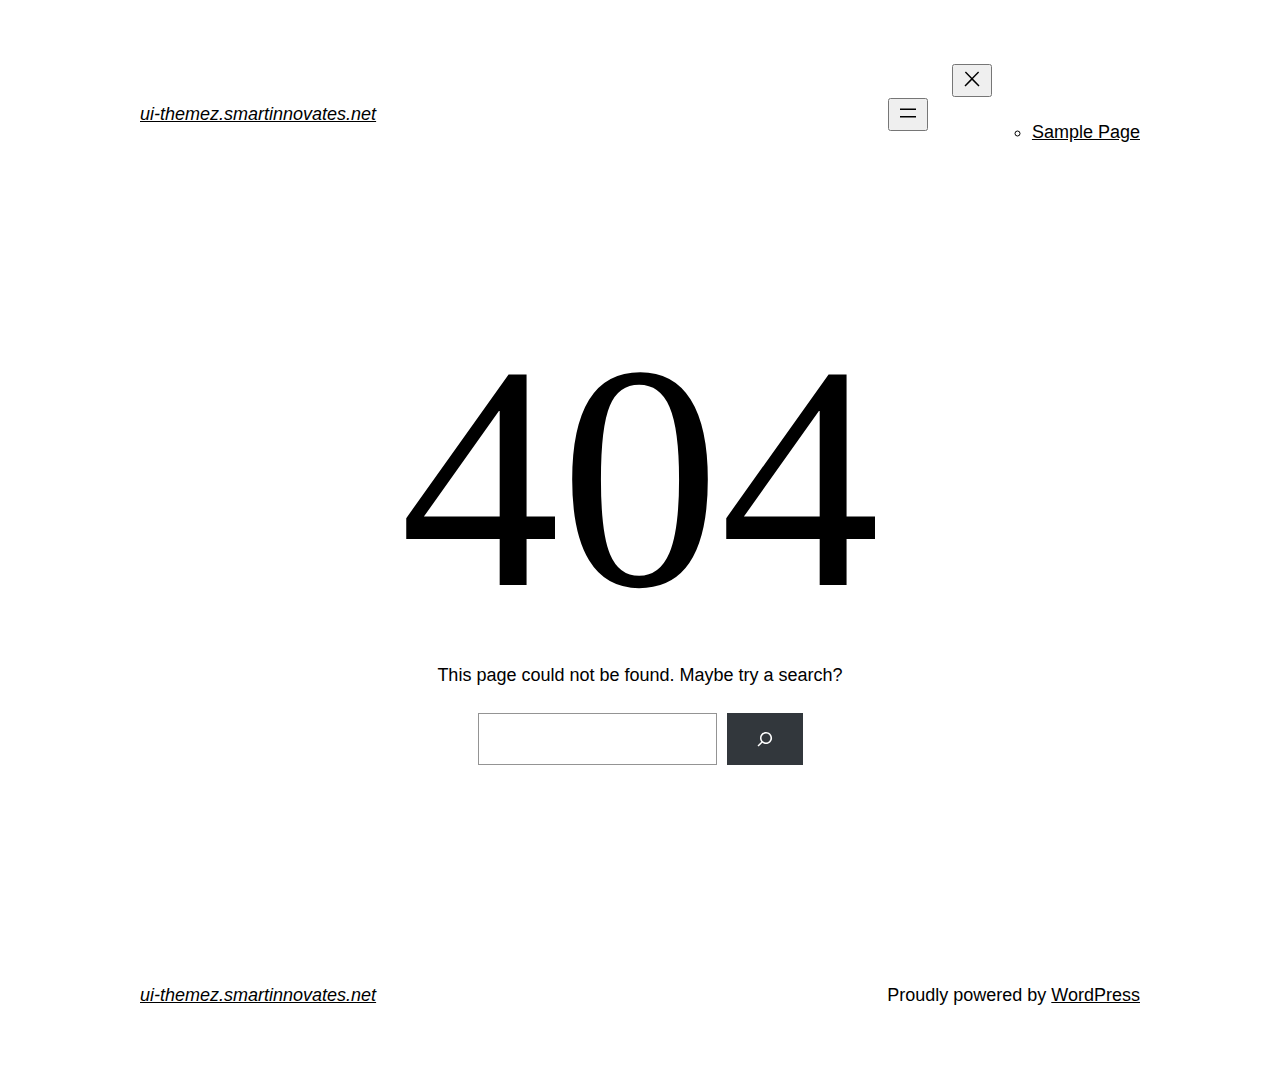
<file: assets/fonts/fa-brands-400.html>
<!DOCTYPE html>
<html lang="en-US">
<head>
	<meta charset="UTF-8" />
	<meta name="viewport" content="width=device-width, initial-scale=1" />
<meta name='robots' content='max-image-preview:large' />
<title>Page not found &#8211; ui-themez.smartinnovates.net</title>
<link rel="alternate" type="application/rss+xml" title="ui-themez.smartinnovates.net &raquo; Feed" href="https://ui-themez.smartinnovates.net/index.php/feed/" />
<link rel="alternate" type="application/rss+xml" title="ui-themez.smartinnovates.net &raquo; Comments Feed" href="https://ui-themez.smartinnovates.net/index.php/comments/feed/" />
<script>
window._wpemojiSettings = {"baseUrl":"https:\/\/s.w.org\/images\/core\/emoji\/15.0.3\/72x72\/","ext":".png","svgUrl":"https:\/\/s.w.org\/images\/core\/emoji\/15.0.3\/svg\/","svgExt":".svg","source":{"concatemoji":"https:\/\/ui-themez.smartinnovates.net\/wp-includes\/js\/wp-emoji-release.min.js?ver=6.6.1"}};
/*! This file is auto-generated */
!function(i,n){var o,s,e;function c(e){try{var t={supportTests:e,timestamp:(new Date).valueOf()};sessionStorage.setItem(o,JSON.stringify(t))}catch(e){}}function p(e,t,n){e.clearRect(0,0,e.canvas.width,e.canvas.height),e.fillText(t,0,0);var t=new Uint32Array(e.getImageData(0,0,e.canvas.width,e.canvas.height).data),r=(e.clearRect(0,0,e.canvas.width,e.canvas.height),e.fillText(n,0,0),new Uint32Array(e.getImageData(0,0,e.canvas.width,e.canvas.height).data));return t.every(function(e,t){return e===r[t]})}function u(e,t,n){switch(t){case"flag":return n(e,"\ud83c\udff3\ufe0f\u200d\u26a7\ufe0f","\ud83c\udff3\ufe0f\u200b\u26a7\ufe0f")?!1:!n(e,"\ud83c\uddfa\ud83c\uddf3","\ud83c\uddfa\u200b\ud83c\uddf3")&&!n(e,"\ud83c\udff4\udb40\udc67\udb40\udc62\udb40\udc65\udb40\udc6e\udb40\udc67\udb40\udc7f","\ud83c\udff4\u200b\udb40\udc67\u200b\udb40\udc62\u200b\udb40\udc65\u200b\udb40\udc6e\u200b\udb40\udc67\u200b\udb40\udc7f");case"emoji":return!n(e,"\ud83d\udc26\u200d\u2b1b","\ud83d\udc26\u200b\u2b1b")}return!1}function f(e,t,n){var r="undefined"!=typeof WorkerGlobalScope&&self instanceof WorkerGlobalScope?new OffscreenCanvas(300,150):i.createElement("canvas"),a=r.getContext("2d",{willReadFrequently:!0}),o=(a.textBaseline="top",a.font="600 32px Arial",{});return e.forEach(function(e){o[e]=t(a,e,n)}),o}function t(e){var t=i.createElement("script");t.src=e,t.defer=!0,i.head.appendChild(t)}"undefined"!=typeof Promise&&(o="wpEmojiSettingsSupports",s=["flag","emoji"],n.supports={everything:!0,everythingExceptFlag:!0},e=new Promise(function(e){i.addEventListener("DOMContentLoaded",e,{once:!0})}),new Promise(function(t){var n=function(){try{var e=JSON.parse(sessionStorage.getItem(o));if("object"==typeof e&&"number"==typeof e.timestamp&&(new Date).valueOf()<e.timestamp+604800&&"object"==typeof e.supportTests)return e.supportTests}catch(e){}return null}();if(!n){if("undefined"!=typeof Worker&&"undefined"!=typeof OffscreenCanvas&&"undefined"!=typeof URL&&URL.createObjectURL&&"undefined"!=typeof Blob)try{var e="postMessage("+f.toString()+"("+[JSON.stringify(s),u.toString(),p.toString()].join(",")+"));",r=new Blob([e],{type:"text/javascript"}),a=new Worker(URL.createObjectURL(r),{name:"wpTestEmojiSupports"});return void(a.onmessage=function(e){c(n=e.data),a.terminate(),t(n)})}catch(e){}c(n=f(s,u,p))}t(n)}).then(function(e){for(var t in e)n.supports[t]=e[t],n.supports.everything=n.supports.everything&&n.supports[t],"flag"!==t&&(n.supports.everythingExceptFlag=n.supports.everythingExceptFlag&&n.supports[t]);n.supports.everythingExceptFlag=n.supports.everythingExceptFlag&&!n.supports.flag,n.DOMReady=!1,n.readyCallback=function(){n.DOMReady=!0}}).then(function(){return e}).then(function(){var e;n.supports.everything||(n.readyCallback(),(e=n.source||{}).concatemoji?t(e.concatemoji):e.wpemoji&&e.twemoji&&(t(e.twemoji),t(e.wpemoji)))}))}((window,document),window._wpemojiSettings);
</script>
<style id='wp-block-site-logo-inline-css'>
.wp-block-site-logo{box-sizing:border-box;line-height:0}.wp-block-site-logo a{display:inline-block;line-height:0}.wp-block-site-logo.is-default-size img{height:auto;width:120px}.wp-block-site-logo img{height:auto;max-width:100%}.wp-block-site-logo a,.wp-block-site-logo img{border-radius:inherit}.wp-block-site-logo.aligncenter{margin-left:auto;margin-right:auto;text-align:center}:root :where(.wp-block-site-logo.is-style-rounded){border-radius:9999px}
</style>
<style id='wp-block-site-title-inline-css'>
:root :where(.wp-block-site-title a){color:inherit}
</style>
<style id='wp-block-group-inline-css'>
.wp-block-group{box-sizing:border-box}:where(.wp-block-group.wp-block-group-is-layout-constrained){position:relative}
</style>
<style id='wp-block-group-theme-inline-css'>
:where(.wp-block-group.has-background){padding:1.25em 2.375em}
</style>
<style id='wp-block-page-list-inline-css'>
.wp-block-navigation .wp-block-page-list{align-items:var(--navigation-layout-align,initial);background-color:inherit;display:flex;flex-direction:var(--navigation-layout-direction,initial);flex-wrap:var(--navigation-layout-wrap,wrap);justify-content:var(--navigation-layout-justify,initial)}.wp-block-navigation .wp-block-navigation-item{background-color:inherit}
</style>
<link rel='stylesheet' id='wp-block-navigation-css' href='https://ui-themez.smartinnovates.net/wp-includes/blocks/navigation/style.min.css?ver=6.6.1' media='all' />
<style id='wp-block-template-part-theme-inline-css'>
:root :where(.wp-block-template-part.has-background){margin-bottom:0;margin-top:0;padding:1.25em 2.375em}
</style>
<style id='wp-block-heading-inline-css'>
h1.has-background,h2.has-background,h3.has-background,h4.has-background,h5.has-background,h6.has-background{padding:1.25em 2.375em}h1.has-text-align-left[style*=writing-mode]:where([style*=vertical-lr]),h1.has-text-align-right[style*=writing-mode]:where([style*=vertical-rl]),h2.has-text-align-left[style*=writing-mode]:where([style*=vertical-lr]),h2.has-text-align-right[style*=writing-mode]:where([style*=vertical-rl]),h3.has-text-align-left[style*=writing-mode]:where([style*=vertical-lr]),h3.has-text-align-right[style*=writing-mode]:where([style*=vertical-rl]),h4.has-text-align-left[style*=writing-mode]:where([style*=vertical-lr]),h4.has-text-align-right[style*=writing-mode]:where([style*=vertical-rl]),h5.has-text-align-left[style*=writing-mode]:where([style*=vertical-lr]),h5.has-text-align-right[style*=writing-mode]:where([style*=vertical-rl]),h6.has-text-align-left[style*=writing-mode]:where([style*=vertical-lr]),h6.has-text-align-right[style*=writing-mode]:where([style*=vertical-rl]){rotate:180deg}
</style>
<style id='wp-block-paragraph-inline-css'>
.is-small-text{font-size:.875em}.is-regular-text{font-size:1em}.is-large-text{font-size:2.25em}.is-larger-text{font-size:3em}.has-drop-cap:not(:focus):first-letter{float:left;font-size:8.4em;font-style:normal;font-weight:100;line-height:.68;margin:.05em .1em 0 0;text-transform:uppercase}body.rtl .has-drop-cap:not(:focus):first-letter{float:none;margin-left:.1em}p.has-drop-cap.has-background{overflow:hidden}:root :where(p.has-background){padding:1.25em 2.375em}:where(p.has-text-color:not(.has-link-color)) a{color:inherit}p.has-text-align-left[style*="writing-mode:vertical-lr"],p.has-text-align-right[style*="writing-mode:vertical-rl"]{rotate:180deg}
</style>
<style id='wp-block-search-inline-css'>
.wp-block-search__button{margin-left:10px;word-break:normal}.wp-block-search__button.has-icon{line-height:0}.wp-block-search__button svg{height:1.25em;min-height:24px;min-width:24px;width:1.25em;fill:currentColor;vertical-align:text-bottom}:where(.wp-block-search__button){border:1px solid #ccc;padding:6px 10px}.wp-block-search__inside-wrapper{display:flex;flex:auto;flex-wrap:nowrap;max-width:100%}.wp-block-search__label{width:100%}.wp-block-search__input{appearance:none;border:1px solid #949494;flex-grow:1;margin-left:0;margin-right:0;min-width:3rem;padding:8px;text-decoration:unset!important}.wp-block-search.wp-block-search__button-only .wp-block-search__button{flex-shrink:0;margin-left:0;max-width:100%}.wp-block-search.wp-block-search__button-only .wp-block-search__button[aria-expanded=true]{max-width:calc(100% - 100px)}.wp-block-search.wp-block-search__button-only .wp-block-search__inside-wrapper{min-width:0!important;transition-property:width}.wp-block-search.wp-block-search__button-only .wp-block-search__input{flex-basis:100%;transition-duration:.3s}.wp-block-search.wp-block-search__button-only.wp-block-search__searchfield-hidden,.wp-block-search.wp-block-search__button-only.wp-block-search__searchfield-hidden .wp-block-search__inside-wrapper{overflow:hidden}.wp-block-search.wp-block-search__button-only.wp-block-search__searchfield-hidden .wp-block-search__input{border-left-width:0!important;border-right-width:0!important;flex-basis:0;flex-grow:0;margin:0;min-width:0!important;padding-left:0!important;padding-right:0!important;width:0!important}:where(.wp-block-search__input){font-family:inherit;font-size:inherit;font-style:inherit;font-weight:inherit;letter-spacing:inherit;line-height:inherit;text-transform:inherit}:where(.wp-block-search__button-inside .wp-block-search__inside-wrapper){border:1px solid #949494;box-sizing:border-box;padding:4px}:where(.wp-block-search__button-inside .wp-block-search__inside-wrapper) .wp-block-search__input{border:none;border-radius:0;padding:0 4px}:where(.wp-block-search__button-inside .wp-block-search__inside-wrapper) .wp-block-search__input:focus{outline:none}:where(.wp-block-search__button-inside .wp-block-search__inside-wrapper) :where(.wp-block-search__button){padding:4px 8px}.wp-block-search.aligncenter .wp-block-search__inside-wrapper{margin:auto}.wp-block[data-align=right] .wp-block-search.wp-block-search__button-only .wp-block-search__inside-wrapper{float:right}
</style>
<style id='wp-block-search-theme-inline-css'>
.wp-block-search .wp-block-search__label{font-weight:700}.wp-block-search__button{border:1px solid #ccc;padding:.375em .625em}
</style>
<style id='wp-emoji-styles-inline-css'>

	img.wp-smiley, img.emoji {
		display: inline !important;
		border: none !important;
		box-shadow: none !important;
		height: 1em !important;
		width: 1em !important;
		margin: 0 0.07em !important;
		vertical-align: -0.1em !important;
		background: none !important;
		padding: 0 !important;
	}
</style>
<style id='wp-block-library-inline-css'>
:root{--wp-admin-theme-color:#007cba;--wp-admin-theme-color--rgb:0,124,186;--wp-admin-theme-color-darker-10:#006ba1;--wp-admin-theme-color-darker-10--rgb:0,107,161;--wp-admin-theme-color-darker-20:#005a87;--wp-admin-theme-color-darker-20--rgb:0,90,135;--wp-admin-border-width-focus:2px;--wp-block-synced-color:#7a00df;--wp-block-synced-color--rgb:122,0,223;--wp-bound-block-color:var(--wp-block-synced-color)}@media (min-resolution:192dpi){:root{--wp-admin-border-width-focus:1.5px}}.wp-element-button{cursor:pointer}:root{--wp--preset--font-size--normal:16px;--wp--preset--font-size--huge:42px}:root .has-very-light-gray-background-color{background-color:#eee}:root .has-very-dark-gray-background-color{background-color:#313131}:root .has-very-light-gray-color{color:#eee}:root .has-very-dark-gray-color{color:#313131}:root .has-vivid-green-cyan-to-vivid-cyan-blue-gradient-background{background:linear-gradient(135deg,#00d084,#0693e3)}:root .has-purple-crush-gradient-background{background:linear-gradient(135deg,#34e2e4,#4721fb 50%,#ab1dfe)}:root .has-hazy-dawn-gradient-background{background:linear-gradient(135deg,#faaca8,#dad0ec)}:root .has-subdued-olive-gradient-background{background:linear-gradient(135deg,#fafae1,#67a671)}:root .has-atomic-cream-gradient-background{background:linear-gradient(135deg,#fdd79a,#004a59)}:root .has-nightshade-gradient-background{background:linear-gradient(135deg,#330968,#31cdcf)}:root .has-midnight-gradient-background{background:linear-gradient(135deg,#020381,#2874fc)}.has-regular-font-size{font-size:1em}.has-larger-font-size{font-size:2.625em}.has-normal-font-size{font-size:var(--wp--preset--font-size--normal)}.has-huge-font-size{font-size:var(--wp--preset--font-size--huge)}.has-text-align-center{text-align:center}.has-text-align-left{text-align:left}.has-text-align-right{text-align:right}#end-resizable-editor-section{display:none}.aligncenter{clear:both}.items-justified-left{justify-content:flex-start}.items-justified-center{justify-content:center}.items-justified-right{justify-content:flex-end}.items-justified-space-between{justify-content:space-between}.screen-reader-text{border:0;clip:rect(1px,1px,1px,1px);clip-path:inset(50%);height:1px;margin:-1px;overflow:hidden;padding:0;position:absolute;width:1px;word-wrap:normal!important}.screen-reader-text:focus{background-color:#ddd;clip:auto!important;clip-path:none;color:#444;display:block;font-size:1em;height:auto;left:5px;line-height:normal;padding:15px 23px 14px;text-decoration:none;top:5px;width:auto;z-index:100000}html :where(.has-border-color){border-style:solid}html :where([style*=border-top-color]){border-top-style:solid}html :where([style*=border-right-color]){border-right-style:solid}html :where([style*=border-bottom-color]){border-bottom-style:solid}html :where([style*=border-left-color]){border-left-style:solid}html :where([style*=border-width]){border-style:solid}html :where([style*=border-top-width]){border-top-style:solid}html :where([style*=border-right-width]){border-right-style:solid}html :where([style*=border-bottom-width]){border-bottom-style:solid}html :where([style*=border-left-width]){border-left-style:solid}html :where(img[class*=wp-image-]){height:auto;max-width:100%}:where(figure){margin:0 0 1em}html :where(.is-position-sticky){--wp-admin--admin-bar--position-offset:var(--wp-admin--admin-bar--height,0px)}@media screen and (max-width:600px){html :where(.is-position-sticky){--wp-admin--admin-bar--position-offset:0px}}
</style>
<style id='global-styles-inline-css'>
:root{--wp--preset--aspect-ratio--square: 1;--wp--preset--aspect-ratio--4-3: 4/3;--wp--preset--aspect-ratio--3-4: 3/4;--wp--preset--aspect-ratio--3-2: 3/2;--wp--preset--aspect-ratio--2-3: 2/3;--wp--preset--aspect-ratio--16-9: 16/9;--wp--preset--aspect-ratio--9-16: 9/16;--wp--preset--color--black: #000000;--wp--preset--color--cyan-bluish-gray: #abb8c3;--wp--preset--color--white: #ffffff;--wp--preset--color--pale-pink: #f78da7;--wp--preset--color--vivid-red: #cf2e2e;--wp--preset--color--luminous-vivid-orange: #ff6900;--wp--preset--color--luminous-vivid-amber: #fcb900;--wp--preset--color--light-green-cyan: #7bdcb5;--wp--preset--color--vivid-green-cyan: #00d084;--wp--preset--color--pale-cyan-blue: #8ed1fc;--wp--preset--color--vivid-cyan-blue: #0693e3;--wp--preset--color--vivid-purple: #9b51e0;--wp--preset--color--foreground: #000000;--wp--preset--color--background: #ffffff;--wp--preset--color--primary: #1a4548;--wp--preset--color--secondary: #ffe2c7;--wp--preset--color--tertiary: #F6F6F6;--wp--preset--gradient--vivid-cyan-blue-to-vivid-purple: linear-gradient(135deg,rgba(6,147,227,1) 0%,rgb(155,81,224) 100%);--wp--preset--gradient--light-green-cyan-to-vivid-green-cyan: linear-gradient(135deg,rgb(122,220,180) 0%,rgb(0,208,130) 100%);--wp--preset--gradient--luminous-vivid-amber-to-luminous-vivid-orange: linear-gradient(135deg,rgba(252,185,0,1) 0%,rgba(255,105,0,1) 100%);--wp--preset--gradient--luminous-vivid-orange-to-vivid-red: linear-gradient(135deg,rgba(255,105,0,1) 0%,rgb(207,46,46) 100%);--wp--preset--gradient--very-light-gray-to-cyan-bluish-gray: linear-gradient(135deg,rgb(238,238,238) 0%,rgb(169,184,195) 100%);--wp--preset--gradient--cool-to-warm-spectrum: linear-gradient(135deg,rgb(74,234,220) 0%,rgb(151,120,209) 20%,rgb(207,42,186) 40%,rgb(238,44,130) 60%,rgb(251,105,98) 80%,rgb(254,248,76) 100%);--wp--preset--gradient--blush-light-purple: linear-gradient(135deg,rgb(255,206,236) 0%,rgb(152,150,240) 100%);--wp--preset--gradient--blush-bordeaux: linear-gradient(135deg,rgb(254,205,165) 0%,rgb(254,45,45) 50%,rgb(107,0,62) 100%);--wp--preset--gradient--luminous-dusk: linear-gradient(135deg,rgb(255,203,112) 0%,rgb(199,81,192) 50%,rgb(65,88,208) 100%);--wp--preset--gradient--pale-ocean: linear-gradient(135deg,rgb(255,245,203) 0%,rgb(182,227,212) 50%,rgb(51,167,181) 100%);--wp--preset--gradient--electric-grass: linear-gradient(135deg,rgb(202,248,128) 0%,rgb(113,206,126) 100%);--wp--preset--gradient--midnight: linear-gradient(135deg,rgb(2,3,129) 0%,rgb(40,116,252) 100%);--wp--preset--gradient--vertical-secondary-to-tertiary: linear-gradient(to bottom,var(--wp--preset--color--secondary) 0%,var(--wp--preset--color--tertiary) 100%);--wp--preset--gradient--vertical-secondary-to-background: linear-gradient(to bottom,var(--wp--preset--color--secondary) 0%,var(--wp--preset--color--background) 100%);--wp--preset--gradient--vertical-tertiary-to-background: linear-gradient(to bottom,var(--wp--preset--color--tertiary) 0%,var(--wp--preset--color--background) 100%);--wp--preset--gradient--diagonal-primary-to-foreground: linear-gradient(to bottom right,var(--wp--preset--color--primary) 0%,var(--wp--preset--color--foreground) 100%);--wp--preset--gradient--diagonal-secondary-to-background: linear-gradient(to bottom right,var(--wp--preset--color--secondary) 50%,var(--wp--preset--color--background) 50%);--wp--preset--gradient--diagonal-background-to-secondary: linear-gradient(to bottom right,var(--wp--preset--color--background) 50%,var(--wp--preset--color--secondary) 50%);--wp--preset--gradient--diagonal-tertiary-to-background: linear-gradient(to bottom right,var(--wp--preset--color--tertiary) 50%,var(--wp--preset--color--background) 50%);--wp--preset--gradient--diagonal-background-to-tertiary: linear-gradient(to bottom right,var(--wp--preset--color--background) 50%,var(--wp--preset--color--tertiary) 50%);--wp--preset--font-size--small: 1rem;--wp--preset--font-size--medium: 1.125rem;--wp--preset--font-size--large: 1.75rem;--wp--preset--font-size--x-large: clamp(1.75rem, 3vw, 2.25rem);--wp--preset--font-family--system-font: -apple-system,BlinkMacSystemFont,"Segoe UI",Roboto,Oxygen-Sans,Ubuntu,Cantarell,"Helvetica Neue",sans-serif;--wp--preset--font-family--source-serif-pro: "Source Serif Pro", serif;--wp--preset--spacing--20: 0.44rem;--wp--preset--spacing--30: 0.67rem;--wp--preset--spacing--40: 1rem;--wp--preset--spacing--50: 1.5rem;--wp--preset--spacing--60: 2.25rem;--wp--preset--spacing--70: 3.38rem;--wp--preset--spacing--80: 5.06rem;--wp--preset--shadow--natural: 6px 6px 9px rgba(0, 0, 0, 0.2);--wp--preset--shadow--deep: 12px 12px 50px rgba(0, 0, 0, 0.4);--wp--preset--shadow--sharp: 6px 6px 0px rgba(0, 0, 0, 0.2);--wp--preset--shadow--outlined: 6px 6px 0px -3px rgba(255, 255, 255, 1), 6px 6px rgba(0, 0, 0, 1);--wp--preset--shadow--crisp: 6px 6px 0px rgba(0, 0, 0, 1);--wp--custom--spacing--small: max(1.25rem, 5vw);--wp--custom--spacing--medium: clamp(2rem, 8vw, calc(4 * var(--wp--style--block-gap)));--wp--custom--spacing--large: clamp(4rem, 10vw, 8rem);--wp--custom--spacing--outer: var(--wp--custom--spacing--small, 1.25rem);--wp--custom--typography--font-size--huge: clamp(2.25rem, 4vw, 2.75rem);--wp--custom--typography--font-size--gigantic: clamp(2.75rem, 6vw, 3.25rem);--wp--custom--typography--font-size--colossal: clamp(3.25rem, 8vw, 6.25rem);--wp--custom--typography--line-height--tiny: 1.15;--wp--custom--typography--line-height--small: 1.2;--wp--custom--typography--line-height--medium: 1.4;--wp--custom--typography--line-height--normal: 1.6;}:root { --wp--style--global--content-size: 650px;--wp--style--global--wide-size: 1000px; }:where(body) { margin: 0; }.wp-site-blocks > .alignleft { float: left; margin-right: 2em; }.wp-site-blocks > .alignright { float: right; margin-left: 2em; }.wp-site-blocks > .aligncenter { justify-content: center; margin-left: auto; margin-right: auto; }:where(.wp-site-blocks) > * { margin-block-start: 1.5rem; margin-block-end: 0; }:where(.wp-site-blocks) > :first-child { margin-block-start: 0; }:where(.wp-site-blocks) > :last-child { margin-block-end: 0; }:root { --wp--style--block-gap: 1.5rem; }.is-layout-flow  > :first-child{margin-block-start: 0;}.is-layout-flow  > :last-child{margin-block-end: 0;}.is-layout-flow  > *{margin-block-start: 1.5rem;margin-block-end: 0;}.is-layout-constrained  > :first-child{margin-block-start: 0;}.is-layout-constrained  > :last-child{margin-block-end: 0;}.is-layout-constrained  > *{margin-block-start: 1.5rem;margin-block-end: 0;}.is-layout-flex {gap: 1.5rem;}.is-layout-grid {gap: 1.5rem;}.is-layout-flow > .alignleft{float: left;margin-inline-start: 0;margin-inline-end: 2em;}.is-layout-flow > .alignright{float: right;margin-inline-start: 2em;margin-inline-end: 0;}.is-layout-flow > .aligncenter{margin-left: auto !important;margin-right: auto !important;}.is-layout-constrained > .alignleft{float: left;margin-inline-start: 0;margin-inline-end: 2em;}.is-layout-constrained > .alignright{float: right;margin-inline-start: 2em;margin-inline-end: 0;}.is-layout-constrained > .aligncenter{margin-left: auto !important;margin-right: auto !important;}.is-layout-constrained > :where(:not(.alignleft):not(.alignright):not(.alignfull)){max-width: var(--wp--style--global--content-size);margin-left: auto !important;margin-right: auto !important;}.is-layout-constrained > .alignwide{max-width: var(--wp--style--global--wide-size);}body .is-layout-flex{display: flex;}.is-layout-flex{flex-wrap: wrap;align-items: center;}.is-layout-flex > :is(*, div){margin: 0;}body .is-layout-grid{display: grid;}.is-layout-grid > :is(*, div){margin: 0;}:root :where(body){background-color: var(--wp--preset--color--background);color: var(--wp--preset--color--foreground);font-family: var(--wp--preset--font-family--system-font);font-size: var(--wp--preset--font-size--medium);line-height: var(--wp--custom--typography--line-height--normal);padding-top: 0px;padding-right: 0px;padding-bottom: 0px;padding-left: 0px;}a:where(:not(.wp-element-button)){color: var(--wp--preset--color--foreground);text-decoration: underline;}h1{font-family: var(--wp--preset--font-family--source-serif-pro);font-size: var(--wp--custom--typography--font-size--colossal);font-weight: 300;line-height: var(--wp--custom--typography--line-height--tiny);}h2{font-family: var(--wp--preset--font-family--source-serif-pro);font-size: var(--wp--custom--typography--font-size--gigantic);font-weight: 300;line-height: var(--wp--custom--typography--line-height--small);}h3{font-family: var(--wp--preset--font-family--source-serif-pro);font-size: var(--wp--custom--typography--font-size--huge);font-weight: 300;line-height: var(--wp--custom--typography--line-height--tiny);}h4{font-family: var(--wp--preset--font-family--source-serif-pro);font-size: var(--wp--preset--font-size--x-large);font-weight: 300;line-height: var(--wp--custom--typography--line-height--tiny);}h5{font-family: var(--wp--preset--font-family--system-font);font-size: var(--wp--preset--font-size--medium);font-weight: 700;line-height: var(--wp--custom--typography--line-height--normal);text-transform: uppercase;}h6{font-family: var(--wp--preset--font-family--system-font);font-size: var(--wp--preset--font-size--medium);font-weight: 400;line-height: var(--wp--custom--typography--line-height--normal);text-transform: uppercase;}:root :where(.wp-element-button, .wp-block-button__link){background-color: #32373c;border-width: 0;color: #fff;font-family: inherit;font-size: inherit;line-height: inherit;padding: calc(0.667em + 2px) calc(1.333em + 2px);text-decoration: none;}.has-black-color{color: var(--wp--preset--color--black) !important;}.has-cyan-bluish-gray-color{color: var(--wp--preset--color--cyan-bluish-gray) !important;}.has-white-color{color: var(--wp--preset--color--white) !important;}.has-pale-pink-color{color: var(--wp--preset--color--pale-pink) !important;}.has-vivid-red-color{color: var(--wp--preset--color--vivid-red) !important;}.has-luminous-vivid-orange-color{color: var(--wp--preset--color--luminous-vivid-orange) !important;}.has-luminous-vivid-amber-color{color: var(--wp--preset--color--luminous-vivid-amber) !important;}.has-light-green-cyan-color{color: var(--wp--preset--color--light-green-cyan) !important;}.has-vivid-green-cyan-color{color: var(--wp--preset--color--vivid-green-cyan) !important;}.has-pale-cyan-blue-color{color: var(--wp--preset--color--pale-cyan-blue) !important;}.has-vivid-cyan-blue-color{color: var(--wp--preset--color--vivid-cyan-blue) !important;}.has-vivid-purple-color{color: var(--wp--preset--color--vivid-purple) !important;}.has-foreground-color{color: var(--wp--preset--color--foreground) !important;}.has-background-color{color: var(--wp--preset--color--background) !important;}.has-primary-color{color: var(--wp--preset--color--primary) !important;}.has-secondary-color{color: var(--wp--preset--color--secondary) !important;}.has-tertiary-color{color: var(--wp--preset--color--tertiary) !important;}.has-black-background-color{background-color: var(--wp--preset--color--black) !important;}.has-cyan-bluish-gray-background-color{background-color: var(--wp--preset--color--cyan-bluish-gray) !important;}.has-white-background-color{background-color: var(--wp--preset--color--white) !important;}.has-pale-pink-background-color{background-color: var(--wp--preset--color--pale-pink) !important;}.has-vivid-red-background-color{background-color: var(--wp--preset--color--vivid-red) !important;}.has-luminous-vivid-orange-background-color{background-color: var(--wp--preset--color--luminous-vivid-orange) !important;}.has-luminous-vivid-amber-background-color{background-color: var(--wp--preset--color--luminous-vivid-amber) !important;}.has-light-green-cyan-background-color{background-color: var(--wp--preset--color--light-green-cyan) !important;}.has-vivid-green-cyan-background-color{background-color: var(--wp--preset--color--vivid-green-cyan) !important;}.has-pale-cyan-blue-background-color{background-color: var(--wp--preset--color--pale-cyan-blue) !important;}.has-vivid-cyan-blue-background-color{background-color: var(--wp--preset--color--vivid-cyan-blue) !important;}.has-vivid-purple-background-color{background-color: var(--wp--preset--color--vivid-purple) !important;}.has-foreground-background-color{background-color: var(--wp--preset--color--foreground) !important;}.has-background-background-color{background-color: var(--wp--preset--color--background) !important;}.has-primary-background-color{background-color: var(--wp--preset--color--primary) !important;}.has-secondary-background-color{background-color: var(--wp--preset--color--secondary) !important;}.has-tertiary-background-color{background-color: var(--wp--preset--color--tertiary) !important;}.has-black-border-color{border-color: var(--wp--preset--color--black) !important;}.has-cyan-bluish-gray-border-color{border-color: var(--wp--preset--color--cyan-bluish-gray) !important;}.has-white-border-color{border-color: var(--wp--preset--color--white) !important;}.has-pale-pink-border-color{border-color: var(--wp--preset--color--pale-pink) !important;}.has-vivid-red-border-color{border-color: var(--wp--preset--color--vivid-red) !important;}.has-luminous-vivid-orange-border-color{border-color: var(--wp--preset--color--luminous-vivid-orange) !important;}.has-luminous-vivid-amber-border-color{border-color: var(--wp--preset--color--luminous-vivid-amber) !important;}.has-light-green-cyan-border-color{border-color: var(--wp--preset--color--light-green-cyan) !important;}.has-vivid-green-cyan-border-color{border-color: var(--wp--preset--color--vivid-green-cyan) !important;}.has-pale-cyan-blue-border-color{border-color: var(--wp--preset--color--pale-cyan-blue) !important;}.has-vivid-cyan-blue-border-color{border-color: var(--wp--preset--color--vivid-cyan-blue) !important;}.has-vivid-purple-border-color{border-color: var(--wp--preset--color--vivid-purple) !important;}.has-foreground-border-color{border-color: var(--wp--preset--color--foreground) !important;}.has-background-border-color{border-color: var(--wp--preset--color--background) !important;}.has-primary-border-color{border-color: var(--wp--preset--color--primary) !important;}.has-secondary-border-color{border-color: var(--wp--preset--color--secondary) !important;}.has-tertiary-border-color{border-color: var(--wp--preset--color--tertiary) !important;}.has-vivid-cyan-blue-to-vivid-purple-gradient-background{background: var(--wp--preset--gradient--vivid-cyan-blue-to-vivid-purple) !important;}.has-light-green-cyan-to-vivid-green-cyan-gradient-background{background: var(--wp--preset--gradient--light-green-cyan-to-vivid-green-cyan) !important;}.has-luminous-vivid-amber-to-luminous-vivid-orange-gradient-background{background: var(--wp--preset--gradient--luminous-vivid-amber-to-luminous-vivid-orange) !important;}.has-luminous-vivid-orange-to-vivid-red-gradient-background{background: var(--wp--preset--gradient--luminous-vivid-orange-to-vivid-red) !important;}.has-very-light-gray-to-cyan-bluish-gray-gradient-background{background: var(--wp--preset--gradient--very-light-gray-to-cyan-bluish-gray) !important;}.has-cool-to-warm-spectrum-gradient-background{background: var(--wp--preset--gradient--cool-to-warm-spectrum) !important;}.has-blush-light-purple-gradient-background{background: var(--wp--preset--gradient--blush-light-purple) !important;}.has-blush-bordeaux-gradient-background{background: var(--wp--preset--gradient--blush-bordeaux) !important;}.has-luminous-dusk-gradient-background{background: var(--wp--preset--gradient--luminous-dusk) !important;}.has-pale-ocean-gradient-background{background: var(--wp--preset--gradient--pale-ocean) !important;}.has-electric-grass-gradient-background{background: var(--wp--preset--gradient--electric-grass) !important;}.has-midnight-gradient-background{background: var(--wp--preset--gradient--midnight) !important;}.has-vertical-secondary-to-tertiary-gradient-background{background: var(--wp--preset--gradient--vertical-secondary-to-tertiary) !important;}.has-vertical-secondary-to-background-gradient-background{background: var(--wp--preset--gradient--vertical-secondary-to-background) !important;}.has-vertical-tertiary-to-background-gradient-background{background: var(--wp--preset--gradient--vertical-tertiary-to-background) !important;}.has-diagonal-primary-to-foreground-gradient-background{background: var(--wp--preset--gradient--diagonal-primary-to-foreground) !important;}.has-diagonal-secondary-to-background-gradient-background{background: var(--wp--preset--gradient--diagonal-secondary-to-background) !important;}.has-diagonal-background-to-secondary-gradient-background{background: var(--wp--preset--gradient--diagonal-background-to-secondary) !important;}.has-diagonal-tertiary-to-background-gradient-background{background: var(--wp--preset--gradient--diagonal-tertiary-to-background) !important;}.has-diagonal-background-to-tertiary-gradient-background{background: var(--wp--preset--gradient--diagonal-background-to-tertiary) !important;}.has-small-font-size{font-size: var(--wp--preset--font-size--small) !important;}.has-medium-font-size{font-size: var(--wp--preset--font-size--medium) !important;}.has-large-font-size{font-size: var(--wp--preset--font-size--large) !important;}.has-x-large-font-size{font-size: var(--wp--preset--font-size--x-large) !important;}.has-system-font-font-family{font-family: var(--wp--preset--font-family--system-font) !important;}.has-source-serif-pro-font-family{font-family: var(--wp--preset--font-family--source-serif-pro) !important;}
:root :where(.wp-block-site-title){font-family: var(--wp--preset--font-family--system-font);font-size: var(--wp--preset--font-size--medium);font-style: italic;font-weight: normal;line-height: var(--wp--custom--typography--line-height--normal);}
</style>
<style id='core-block-supports-inline-css'>
.wp-container-core-navigation-is-layout-1{justify-content:flex-end;}.wp-container-core-group-is-layout-2{justify-content:space-between;}.wp-container-core-group-is-layout-6{justify-content:space-between;}
</style>
<style id='wp-block-template-skip-link-inline-css'>

		.skip-link.screen-reader-text {
			border: 0;
			clip: rect(1px,1px,1px,1px);
			clip-path: inset(50%);
			height: 1px;
			margin: -1px;
			overflow: hidden;
			padding: 0;
			position: absolute !important;
			width: 1px;
			word-wrap: normal !important;
		}

		.skip-link.screen-reader-text:focus {
			background-color: #eee;
			clip: auto !important;
			clip-path: none;
			color: #444;
			display: block;
			font-size: 1em;
			height: auto;
			left: 5px;
			line-height: normal;
			padding: 15px 23px 14px;
			text-decoration: none;
			top: 5px;
			width: auto;
			z-index: 100000;
		}
</style>
<link rel='stylesheet' id='twentytwentytwo-style-css' href='https://ui-themez.smartinnovates.net/wp-content/themes/twentytwentytwo/style.css?ver=1.2' media='all' />
<link rel="https://api.w.org/" href="https://ui-themez.smartinnovates.net/index.php/wp-json/" /><link rel="EditURI" type="application/rsd+xml" title="RSD" href="https://ui-themez.smartinnovates.net/xmlrpc.php?rsd" />
<meta name="generator" content="WordPress 6.6.1" />
<script id="wp-load-polyfill-importmap">
( HTMLScriptElement.supports && HTMLScriptElement.supports("importmap") ) || document.write( '<script src="https://ui-themez.smartinnovates.net/wp-includes/js/dist/vendor/wp-polyfill-importmap.min.js?ver=1.8.2"></scr' + 'ipt>' );
</script>
<script type="importmap" id="wp-importmap">
{"imports":{"@wordpress\/interactivity":"https:\/\/ui-themez.smartinnovates.net\/wp-includes\/js\/dist\/interactivity.min.js?ver=6.6.1"}}
</script>
<script type="module" src="https://ui-themez.smartinnovates.net/wp-includes/blocks/navigation/view.min.js?ver=6.6.1" id="@wordpress/block-library/navigation-js-module"></script>
<link rel="modulepreload" href="https://ui-themez.smartinnovates.net/wp-includes/js/dist/interactivity.min.js?ver=6.6.1" id="@wordpress/interactivity-js-modulepreload"><style id='wp-fonts-local'>
@font-face{font-family:"Source Serif Pro";font-style:normal;font-weight:200 900;font-display:fallback;src:url('https://ui-themez.smartinnovates.net/wp-content/themes/twentytwentytwo/assets/fonts/source-serif-pro/SourceSerif4Variable-Roman.ttf.woff2') format('woff2');font-stretch:normal;}
@font-face{font-family:"Source Serif Pro";font-style:italic;font-weight:200 900;font-display:fallback;src:url('https://ui-themez.smartinnovates.net/wp-content/themes/twentytwentytwo/assets/fonts/source-serif-pro/SourceSerif4Variable-Italic.ttf.woff2') format('woff2');font-stretch:normal;}
</style>
</head>

<body class="error404 wp-embed-responsive">

<div class="wp-site-blocks"><header class="wp-block-template-part">
<div class="wp-block-group is-layout-constrained wp-block-group-is-layout-constrained">
<div class="wp-block-group alignwide is-content-justification-space-between is-layout-flex wp-container-core-group-is-layout-2 wp-block-group-is-layout-flex" style="padding-top:var(--wp--custom--spacing--small, 1.25rem);padding-bottom:var(--wp--custom--spacing--large, 8rem)">
<div class="wp-block-group is-layout-flex wp-block-group-is-layout-flex">

<h1 class="wp-block-site-title"><a href="https://ui-themez.smartinnovates.net" target="_self" rel="home">ui-themez.smartinnovates.net</a></h1></div>


<nav class="is-responsive items-justified-right wp-block-navigation is-content-justification-right is-layout-flex wp-container-core-navigation-is-layout-1 wp-block-navigation-is-layout-flex" aria-label="" 
		 data-wp-interactive="core/navigation" data-wp-context='{"overlayOpenedBy":{"click":false,"hover":false,"focus":false},"type":"overlay","roleAttribute":"","ariaLabel":"Menu"}'><button aria-haspopup="dialog" aria-label="Open menu" class="wp-block-navigation__responsive-container-open " 
				data-wp-on-async--click="actions.openMenuOnClick"
				data-wp-on--keydown="actions.handleMenuKeydown"
			><svg width="24" height="24" xmlns="http://www.w3.org/2000/svg" viewBox="0 0 24 24" aria-hidden="true" focusable="false"><rect x="4" y="7.5" width="16" height="1.5" /><rect x="4" y="15" width="16" height="1.5" /></svg></button>
				<div class="wp-block-navigation__responsive-container  "  id="modal-1" 
				data-wp-class--has-modal-open="state.isMenuOpen"
				data-wp-class--is-menu-open="state.isMenuOpen"
				data-wp-watch="callbacks.initMenu"
				data-wp-on--keydown="actions.handleMenuKeydown"
				data-wp-on-async--focusout="actions.handleMenuFocusout"
				tabindex="-1"
			>
					<div class="wp-block-navigation__responsive-close" tabindex="-1">
						<div class="wp-block-navigation__responsive-dialog" 
				data-wp-bind--aria-modal="state.ariaModal"
				data-wp-bind--aria-label="state.ariaLabel"
				data-wp-bind--role="state.roleAttribute"
			>
							<button aria-label="Close menu" class="wp-block-navigation__responsive-container-close" 
				data-wp-on-async--click="actions.closeMenuOnClick"
			><svg xmlns="http://www.w3.org/2000/svg" viewBox="0 0 24 24" width="24" height="24" aria-hidden="true" focusable="false"><path d="M13 11.8l6.1-6.3-1-1-6.1 6.2-6.1-6.2-1 1 6.1 6.3-6.5 6.7 1 1 6.5-6.6 6.5 6.6 1-1z"></path></svg></button>
							<div class="wp-block-navigation__responsive-container-content" 
				data-wp-watch="callbacks.focusFirstElement"
			 id="modal-1-content">
								<ul class="wp-block-navigation__container is-responsive items-justified-right wp-block-navigation"><ul class="wp-block-page-list"><li class="wp-block-pages-list__item wp-block-navigation-item open-on-hover-click"><a class="wp-block-pages-list__item__link wp-block-navigation-item__content" href="https://ui-themez.smartinnovates.net/index.php/sample-page/">Sample Page</a></li></ul></ul>
							</div>
						</div>
					</div>
				</div></nav></div>
</div>
</header>


<main class="wp-block-group is-layout-flow wp-block-group-is-layout-flow">
<div class="wp-block-group is-layout-constrained wp-block-group-is-layout-constrained">

					<h2 class="has-text-align-center wp-block-heading" style="font-size:clamp(4rem, 40vw, 20rem);font-weight:200;line-height:1">404</h2>
					
					
					<p class="has-text-align-center">This page could not be found. Maybe try a search?</p>
					
					<form role="search" method="get" action="https://ui-themez.smartinnovates.net/" class="wp-block-search__button-outside wp-block-search__icon-button aligncenter wp-block-search"    ><label class="wp-block-search__label screen-reader-text" for="wp-block-search__input-2" >Search</label><div class="wp-block-search__inside-wrapper "  style="width: 50%"><input class="wp-block-search__input" id="wp-block-search__input-2" placeholder="" value="" type="search" name="s" required /><button aria-label="Search" class="wp-block-search__button has-icon wp-element-button" type="submit" ><svg class="search-icon" viewBox="0 0 24 24" width="24" height="24">
					<path d="M13 5c-3.3 0-6 2.7-6 6 0 1.4.5 2.7 1.3 3.7l-3.8 3.8 1.1 1.1 3.8-3.8c1 .8 2.3 1.3 3.7 1.3 3.3 0 6-2.7 6-6S16.3 5 13 5zm0 10.5c-2.5 0-4.5-2-4.5-4.5s2-4.5 4.5-4.5 4.5 2 4.5 4.5-2 4.5-4.5 4.5z"></path>
				</svg></button></div></form>
</div>
</main>


<footer class="wp-block-template-part">
<div class="wp-block-group is-layout-constrained wp-block-group-is-layout-constrained" style="padding-top:var(--wp--custom--spacing--large, 8rem)">

					<div class="wp-block-group alignfull is-layout-constrained wp-block-group-is-layout-constrained">
					<div class="wp-block-group alignwide is-content-justification-space-between is-layout-flex wp-container-core-group-is-layout-6 wp-block-group-is-layout-flex" style="padding-top:4rem;padding-bottom:4rem"><p class="wp-block-site-title"><a href="https://ui-themez.smartinnovates.net" target="_self" rel="home">ui-themez.smartinnovates.net</a></p>

					
					<p class="has-text-align-right">Proudly powered by <a href="https://wordpress.org" rel="nofollow">WordPress</a></p>
					</div>
					</div>
					
</div>

</footer>
</div>
<script id="wp-block-template-skip-link-js-after">
	( function() {
		var skipLinkTarget = document.querySelector( 'main' ),
			sibling,
			skipLinkTargetID,
			skipLink;

		// Early exit if a skip-link target can't be located.
		if ( ! skipLinkTarget ) {
			return;
		}

		/*
		 * Get the site wrapper.
		 * The skip-link will be injected in the beginning of it.
		 */
		sibling = document.querySelector( '.wp-site-blocks' );

		// Early exit if the root element was not found.
		if ( ! sibling ) {
			return;
		}

		// Get the skip-link target's ID, and generate one if it doesn't exist.
		skipLinkTargetID = skipLinkTarget.id;
		if ( ! skipLinkTargetID ) {
			skipLinkTargetID = 'wp--skip-link--target';
			skipLinkTarget.id = skipLinkTargetID;
		}

		// Create the skip link.
		skipLink = document.createElement( 'a' );
		skipLink.classList.add( 'skip-link', 'screen-reader-text' );
		skipLink.href = '#' + skipLinkTargetID;
		skipLink.innerHTML = 'Skip to content';

		// Inject the skip link.
		sibling.parentElement.insertBefore( skipLink, sibling );
	}() );
	
</script>
</body>
</html>

<!-- plugin=object-cache-pro client=phpredis metric#hits=894 metric#misses=48 metric#hit-ratio=94.9 metric#bytes=130340 metric#prefetches=17 metric#store-reads=48 metric#store-writes=3 metric#store-hits=31 metric#store-misses=39 metric#sql-queries=3 metric#ms-total=261.01 metric#ms-cache=7.88 metric#ms-cache-avg=0.1575 metric#ms-cache-ratio=3.0 sample#redis-hits=32742292 sample#redis-misses=2404467 sample#redis-hit-ratio=93.2 sample#redis-ops-per-sec=18 sample#redis-evicted-keys=0 sample#redis-used-memory=269978536 sample#redis-used-memory-rss=167829504 sample#redis-memory-fragmentation-ratio=0.6 sample#redis-connected-clients=1 sample#redis-tracking-clients=0 sample#redis-rejected-connections=0 sample#redis-keys=322 -->
</file>
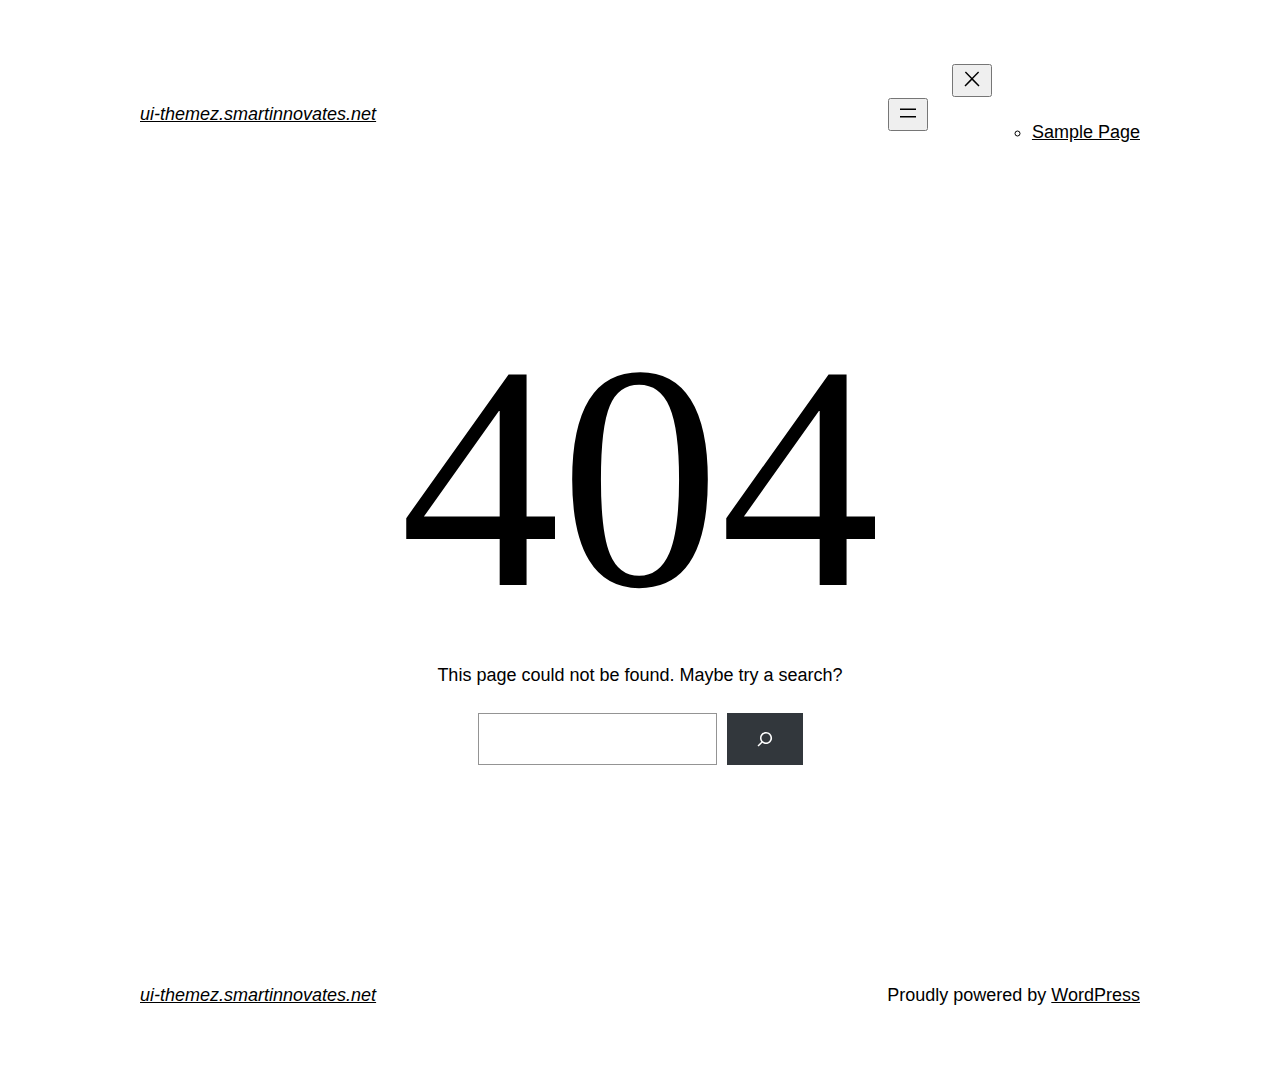
<file: assets/fonts/fa-regular-400.html>
<!DOCTYPE html>
<html lang="en-US">
<head>
	<meta charset="UTF-8" />
	<meta name="viewport" content="width=device-width, initial-scale=1" />
<meta name='robots' content='max-image-preview:large' />
<title>Page not found &#8211; ui-themez.smartinnovates.net</title>
<link rel="alternate" type="application/rss+xml" title="ui-themez.smartinnovates.net &raquo; Feed" href="https://ui-themez.smartinnovates.net/index.php/feed/" />
<link rel="alternate" type="application/rss+xml" title="ui-themez.smartinnovates.net &raquo; Comments Feed" href="https://ui-themez.smartinnovates.net/index.php/comments/feed/" />
<script>
window._wpemojiSettings = {"baseUrl":"https:\/\/s.w.org\/images\/core\/emoji\/15.0.3\/72x72\/","ext":".png","svgUrl":"https:\/\/s.w.org\/images\/core\/emoji\/15.0.3\/svg\/","svgExt":".svg","source":{"concatemoji":"https:\/\/ui-themez.smartinnovates.net\/wp-includes\/js\/wp-emoji-release.min.js?ver=6.6.1"}};
/*! This file is auto-generated */
!function(i,n){var o,s,e;function c(e){try{var t={supportTests:e,timestamp:(new Date).valueOf()};sessionStorage.setItem(o,JSON.stringify(t))}catch(e){}}function p(e,t,n){e.clearRect(0,0,e.canvas.width,e.canvas.height),e.fillText(t,0,0);var t=new Uint32Array(e.getImageData(0,0,e.canvas.width,e.canvas.height).data),r=(e.clearRect(0,0,e.canvas.width,e.canvas.height),e.fillText(n,0,0),new Uint32Array(e.getImageData(0,0,e.canvas.width,e.canvas.height).data));return t.every(function(e,t){return e===r[t]})}function u(e,t,n){switch(t){case"flag":return n(e,"\ud83c\udff3\ufe0f\u200d\u26a7\ufe0f","\ud83c\udff3\ufe0f\u200b\u26a7\ufe0f")?!1:!n(e,"\ud83c\uddfa\ud83c\uddf3","\ud83c\uddfa\u200b\ud83c\uddf3")&&!n(e,"\ud83c\udff4\udb40\udc67\udb40\udc62\udb40\udc65\udb40\udc6e\udb40\udc67\udb40\udc7f","\ud83c\udff4\u200b\udb40\udc67\u200b\udb40\udc62\u200b\udb40\udc65\u200b\udb40\udc6e\u200b\udb40\udc67\u200b\udb40\udc7f");case"emoji":return!n(e,"\ud83d\udc26\u200d\u2b1b","\ud83d\udc26\u200b\u2b1b")}return!1}function f(e,t,n){var r="undefined"!=typeof WorkerGlobalScope&&self instanceof WorkerGlobalScope?new OffscreenCanvas(300,150):i.createElement("canvas"),a=r.getContext("2d",{willReadFrequently:!0}),o=(a.textBaseline="top",a.font="600 32px Arial",{});return e.forEach(function(e){o[e]=t(a,e,n)}),o}function t(e){var t=i.createElement("script");t.src=e,t.defer=!0,i.head.appendChild(t)}"undefined"!=typeof Promise&&(o="wpEmojiSettingsSupports",s=["flag","emoji"],n.supports={everything:!0,everythingExceptFlag:!0},e=new Promise(function(e){i.addEventListener("DOMContentLoaded",e,{once:!0})}),new Promise(function(t){var n=function(){try{var e=JSON.parse(sessionStorage.getItem(o));if("object"==typeof e&&"number"==typeof e.timestamp&&(new Date).valueOf()<e.timestamp+604800&&"object"==typeof e.supportTests)return e.supportTests}catch(e){}return null}();if(!n){if("undefined"!=typeof Worker&&"undefined"!=typeof OffscreenCanvas&&"undefined"!=typeof URL&&URL.createObjectURL&&"undefined"!=typeof Blob)try{var e="postMessage("+f.toString()+"("+[JSON.stringify(s),u.toString(),p.toString()].join(",")+"));",r=new Blob([e],{type:"text/javascript"}),a=new Worker(URL.createObjectURL(r),{name:"wpTestEmojiSupports"});return void(a.onmessage=function(e){c(n=e.data),a.terminate(),t(n)})}catch(e){}c(n=f(s,u,p))}t(n)}).then(function(e){for(var t in e)n.supports[t]=e[t],n.supports.everything=n.supports.everything&&n.supports[t],"flag"!==t&&(n.supports.everythingExceptFlag=n.supports.everythingExceptFlag&&n.supports[t]);n.supports.everythingExceptFlag=n.supports.everythingExceptFlag&&!n.supports.flag,n.DOMReady=!1,n.readyCallback=function(){n.DOMReady=!0}}).then(function(){return e}).then(function(){var e;n.supports.everything||(n.readyCallback(),(e=n.source||{}).concatemoji?t(e.concatemoji):e.wpemoji&&e.twemoji&&(t(e.twemoji),t(e.wpemoji)))}))}((window,document),window._wpemojiSettings);
</script>
<style id='wp-block-site-logo-inline-css'>
.wp-block-site-logo{box-sizing:border-box;line-height:0}.wp-block-site-logo a{display:inline-block;line-height:0}.wp-block-site-logo.is-default-size img{height:auto;width:120px}.wp-block-site-logo img{height:auto;max-width:100%}.wp-block-site-logo a,.wp-block-site-logo img{border-radius:inherit}.wp-block-site-logo.aligncenter{margin-left:auto;margin-right:auto;text-align:center}:root :where(.wp-block-site-logo.is-style-rounded){border-radius:9999px}
</style>
<style id='wp-block-site-title-inline-css'>
:root :where(.wp-block-site-title a){color:inherit}
</style>
<style id='wp-block-group-inline-css'>
.wp-block-group{box-sizing:border-box}:where(.wp-block-group.wp-block-group-is-layout-constrained){position:relative}
</style>
<style id='wp-block-group-theme-inline-css'>
:where(.wp-block-group.has-background){padding:1.25em 2.375em}
</style>
<style id='wp-block-page-list-inline-css'>
.wp-block-navigation .wp-block-page-list{align-items:var(--navigation-layout-align,initial);background-color:inherit;display:flex;flex-direction:var(--navigation-layout-direction,initial);flex-wrap:var(--navigation-layout-wrap,wrap);justify-content:var(--navigation-layout-justify,initial)}.wp-block-navigation .wp-block-navigation-item{background-color:inherit}
</style>
<link rel='stylesheet' id='wp-block-navigation-css' href='https://ui-themez.smartinnovates.net/wp-includes/blocks/navigation/style.min.css?ver=6.6.1' media='all' />
<style id='wp-block-template-part-theme-inline-css'>
:root :where(.wp-block-template-part.has-background){margin-bottom:0;margin-top:0;padding:1.25em 2.375em}
</style>
<style id='wp-block-heading-inline-css'>
h1.has-background,h2.has-background,h3.has-background,h4.has-background,h5.has-background,h6.has-background{padding:1.25em 2.375em}h1.has-text-align-left[style*=writing-mode]:where([style*=vertical-lr]),h1.has-text-align-right[style*=writing-mode]:where([style*=vertical-rl]),h2.has-text-align-left[style*=writing-mode]:where([style*=vertical-lr]),h2.has-text-align-right[style*=writing-mode]:where([style*=vertical-rl]),h3.has-text-align-left[style*=writing-mode]:where([style*=vertical-lr]),h3.has-text-align-right[style*=writing-mode]:where([style*=vertical-rl]),h4.has-text-align-left[style*=writing-mode]:where([style*=vertical-lr]),h4.has-text-align-right[style*=writing-mode]:where([style*=vertical-rl]),h5.has-text-align-left[style*=writing-mode]:where([style*=vertical-lr]),h5.has-text-align-right[style*=writing-mode]:where([style*=vertical-rl]),h6.has-text-align-left[style*=writing-mode]:where([style*=vertical-lr]),h6.has-text-align-right[style*=writing-mode]:where([style*=vertical-rl]){rotate:180deg}
</style>
<style id='wp-block-paragraph-inline-css'>
.is-small-text{font-size:.875em}.is-regular-text{font-size:1em}.is-large-text{font-size:2.25em}.is-larger-text{font-size:3em}.has-drop-cap:not(:focus):first-letter{float:left;font-size:8.4em;font-style:normal;font-weight:100;line-height:.68;margin:.05em .1em 0 0;text-transform:uppercase}body.rtl .has-drop-cap:not(:focus):first-letter{float:none;margin-left:.1em}p.has-drop-cap.has-background{overflow:hidden}:root :where(p.has-background){padding:1.25em 2.375em}:where(p.has-text-color:not(.has-link-color)) a{color:inherit}p.has-text-align-left[style*="writing-mode:vertical-lr"],p.has-text-align-right[style*="writing-mode:vertical-rl"]{rotate:180deg}
</style>
<style id='wp-block-search-inline-css'>
.wp-block-search__button{margin-left:10px;word-break:normal}.wp-block-search__button.has-icon{line-height:0}.wp-block-search__button svg{height:1.25em;min-height:24px;min-width:24px;width:1.25em;fill:currentColor;vertical-align:text-bottom}:where(.wp-block-search__button){border:1px solid #ccc;padding:6px 10px}.wp-block-search__inside-wrapper{display:flex;flex:auto;flex-wrap:nowrap;max-width:100%}.wp-block-search__label{width:100%}.wp-block-search__input{appearance:none;border:1px solid #949494;flex-grow:1;margin-left:0;margin-right:0;min-width:3rem;padding:8px;text-decoration:unset!important}.wp-block-search.wp-block-search__button-only .wp-block-search__button{flex-shrink:0;margin-left:0;max-width:100%}.wp-block-search.wp-block-search__button-only .wp-block-search__button[aria-expanded=true]{max-width:calc(100% - 100px)}.wp-block-search.wp-block-search__button-only .wp-block-search__inside-wrapper{min-width:0!important;transition-property:width}.wp-block-search.wp-block-search__button-only .wp-block-search__input{flex-basis:100%;transition-duration:.3s}.wp-block-search.wp-block-search__button-only.wp-block-search__searchfield-hidden,.wp-block-search.wp-block-search__button-only.wp-block-search__searchfield-hidden .wp-block-search__inside-wrapper{overflow:hidden}.wp-block-search.wp-block-search__button-only.wp-block-search__searchfield-hidden .wp-block-search__input{border-left-width:0!important;border-right-width:0!important;flex-basis:0;flex-grow:0;margin:0;min-width:0!important;padding-left:0!important;padding-right:0!important;width:0!important}:where(.wp-block-search__input){font-family:inherit;font-size:inherit;font-style:inherit;font-weight:inherit;letter-spacing:inherit;line-height:inherit;text-transform:inherit}:where(.wp-block-search__button-inside .wp-block-search__inside-wrapper){border:1px solid #949494;box-sizing:border-box;padding:4px}:where(.wp-block-search__button-inside .wp-block-search__inside-wrapper) .wp-block-search__input{border:none;border-radius:0;padding:0 4px}:where(.wp-block-search__button-inside .wp-block-search__inside-wrapper) .wp-block-search__input:focus{outline:none}:where(.wp-block-search__button-inside .wp-block-search__inside-wrapper) :where(.wp-block-search__button){padding:4px 8px}.wp-block-search.aligncenter .wp-block-search__inside-wrapper{margin:auto}.wp-block[data-align=right] .wp-block-search.wp-block-search__button-only .wp-block-search__inside-wrapper{float:right}
</style>
<style id='wp-block-search-theme-inline-css'>
.wp-block-search .wp-block-search__label{font-weight:700}.wp-block-search__button{border:1px solid #ccc;padding:.375em .625em}
</style>
<style id='wp-emoji-styles-inline-css'>

	img.wp-smiley, img.emoji {
		display: inline !important;
		border: none !important;
		box-shadow: none !important;
		height: 1em !important;
		width: 1em !important;
		margin: 0 0.07em !important;
		vertical-align: -0.1em !important;
		background: none !important;
		padding: 0 !important;
	}
</style>
<style id='wp-block-library-inline-css'>
:root{--wp-admin-theme-color:#007cba;--wp-admin-theme-color--rgb:0,124,186;--wp-admin-theme-color-darker-10:#006ba1;--wp-admin-theme-color-darker-10--rgb:0,107,161;--wp-admin-theme-color-darker-20:#005a87;--wp-admin-theme-color-darker-20--rgb:0,90,135;--wp-admin-border-width-focus:2px;--wp-block-synced-color:#7a00df;--wp-block-synced-color--rgb:122,0,223;--wp-bound-block-color:var(--wp-block-synced-color)}@media (min-resolution:192dpi){:root{--wp-admin-border-width-focus:1.5px}}.wp-element-button{cursor:pointer}:root{--wp--preset--font-size--normal:16px;--wp--preset--font-size--huge:42px}:root .has-very-light-gray-background-color{background-color:#eee}:root .has-very-dark-gray-background-color{background-color:#313131}:root .has-very-light-gray-color{color:#eee}:root .has-very-dark-gray-color{color:#313131}:root .has-vivid-green-cyan-to-vivid-cyan-blue-gradient-background{background:linear-gradient(135deg,#00d084,#0693e3)}:root .has-purple-crush-gradient-background{background:linear-gradient(135deg,#34e2e4,#4721fb 50%,#ab1dfe)}:root .has-hazy-dawn-gradient-background{background:linear-gradient(135deg,#faaca8,#dad0ec)}:root .has-subdued-olive-gradient-background{background:linear-gradient(135deg,#fafae1,#67a671)}:root .has-atomic-cream-gradient-background{background:linear-gradient(135deg,#fdd79a,#004a59)}:root .has-nightshade-gradient-background{background:linear-gradient(135deg,#330968,#31cdcf)}:root .has-midnight-gradient-background{background:linear-gradient(135deg,#020381,#2874fc)}.has-regular-font-size{font-size:1em}.has-larger-font-size{font-size:2.625em}.has-normal-font-size{font-size:var(--wp--preset--font-size--normal)}.has-huge-font-size{font-size:var(--wp--preset--font-size--huge)}.has-text-align-center{text-align:center}.has-text-align-left{text-align:left}.has-text-align-right{text-align:right}#end-resizable-editor-section{display:none}.aligncenter{clear:both}.items-justified-left{justify-content:flex-start}.items-justified-center{justify-content:center}.items-justified-right{justify-content:flex-end}.items-justified-space-between{justify-content:space-between}.screen-reader-text{border:0;clip:rect(1px,1px,1px,1px);clip-path:inset(50%);height:1px;margin:-1px;overflow:hidden;padding:0;position:absolute;width:1px;word-wrap:normal!important}.screen-reader-text:focus{background-color:#ddd;clip:auto!important;clip-path:none;color:#444;display:block;font-size:1em;height:auto;left:5px;line-height:normal;padding:15px 23px 14px;text-decoration:none;top:5px;width:auto;z-index:100000}html :where(.has-border-color){border-style:solid}html :where([style*=border-top-color]){border-top-style:solid}html :where([style*=border-right-color]){border-right-style:solid}html :where([style*=border-bottom-color]){border-bottom-style:solid}html :where([style*=border-left-color]){border-left-style:solid}html :where([style*=border-width]){border-style:solid}html :where([style*=border-top-width]){border-top-style:solid}html :where([style*=border-right-width]){border-right-style:solid}html :where([style*=border-bottom-width]){border-bottom-style:solid}html :where([style*=border-left-width]){border-left-style:solid}html :where(img[class*=wp-image-]){height:auto;max-width:100%}:where(figure){margin:0 0 1em}html :where(.is-position-sticky){--wp-admin--admin-bar--position-offset:var(--wp-admin--admin-bar--height,0px)}@media screen and (max-width:600px){html :where(.is-position-sticky){--wp-admin--admin-bar--position-offset:0px}}
</style>
<style id='global-styles-inline-css'>
:root{--wp--preset--aspect-ratio--square: 1;--wp--preset--aspect-ratio--4-3: 4/3;--wp--preset--aspect-ratio--3-4: 3/4;--wp--preset--aspect-ratio--3-2: 3/2;--wp--preset--aspect-ratio--2-3: 2/3;--wp--preset--aspect-ratio--16-9: 16/9;--wp--preset--aspect-ratio--9-16: 9/16;--wp--preset--color--black: #000000;--wp--preset--color--cyan-bluish-gray: #abb8c3;--wp--preset--color--white: #ffffff;--wp--preset--color--pale-pink: #f78da7;--wp--preset--color--vivid-red: #cf2e2e;--wp--preset--color--luminous-vivid-orange: #ff6900;--wp--preset--color--luminous-vivid-amber: #fcb900;--wp--preset--color--light-green-cyan: #7bdcb5;--wp--preset--color--vivid-green-cyan: #00d084;--wp--preset--color--pale-cyan-blue: #8ed1fc;--wp--preset--color--vivid-cyan-blue: #0693e3;--wp--preset--color--vivid-purple: #9b51e0;--wp--preset--color--foreground: #000000;--wp--preset--color--background: #ffffff;--wp--preset--color--primary: #1a4548;--wp--preset--color--secondary: #ffe2c7;--wp--preset--color--tertiary: #F6F6F6;--wp--preset--gradient--vivid-cyan-blue-to-vivid-purple: linear-gradient(135deg,rgba(6,147,227,1) 0%,rgb(155,81,224) 100%);--wp--preset--gradient--light-green-cyan-to-vivid-green-cyan: linear-gradient(135deg,rgb(122,220,180) 0%,rgb(0,208,130) 100%);--wp--preset--gradient--luminous-vivid-amber-to-luminous-vivid-orange: linear-gradient(135deg,rgba(252,185,0,1) 0%,rgba(255,105,0,1) 100%);--wp--preset--gradient--luminous-vivid-orange-to-vivid-red: linear-gradient(135deg,rgba(255,105,0,1) 0%,rgb(207,46,46) 100%);--wp--preset--gradient--very-light-gray-to-cyan-bluish-gray: linear-gradient(135deg,rgb(238,238,238) 0%,rgb(169,184,195) 100%);--wp--preset--gradient--cool-to-warm-spectrum: linear-gradient(135deg,rgb(74,234,220) 0%,rgb(151,120,209) 20%,rgb(207,42,186) 40%,rgb(238,44,130) 60%,rgb(251,105,98) 80%,rgb(254,248,76) 100%);--wp--preset--gradient--blush-light-purple: linear-gradient(135deg,rgb(255,206,236) 0%,rgb(152,150,240) 100%);--wp--preset--gradient--blush-bordeaux: linear-gradient(135deg,rgb(254,205,165) 0%,rgb(254,45,45) 50%,rgb(107,0,62) 100%);--wp--preset--gradient--luminous-dusk: linear-gradient(135deg,rgb(255,203,112) 0%,rgb(199,81,192) 50%,rgb(65,88,208) 100%);--wp--preset--gradient--pale-ocean: linear-gradient(135deg,rgb(255,245,203) 0%,rgb(182,227,212) 50%,rgb(51,167,181) 100%);--wp--preset--gradient--electric-grass: linear-gradient(135deg,rgb(202,248,128) 0%,rgb(113,206,126) 100%);--wp--preset--gradient--midnight: linear-gradient(135deg,rgb(2,3,129) 0%,rgb(40,116,252) 100%);--wp--preset--gradient--vertical-secondary-to-tertiary: linear-gradient(to bottom,var(--wp--preset--color--secondary) 0%,var(--wp--preset--color--tertiary) 100%);--wp--preset--gradient--vertical-secondary-to-background: linear-gradient(to bottom,var(--wp--preset--color--secondary) 0%,var(--wp--preset--color--background) 100%);--wp--preset--gradient--vertical-tertiary-to-background: linear-gradient(to bottom,var(--wp--preset--color--tertiary) 0%,var(--wp--preset--color--background) 100%);--wp--preset--gradient--diagonal-primary-to-foreground: linear-gradient(to bottom right,var(--wp--preset--color--primary) 0%,var(--wp--preset--color--foreground) 100%);--wp--preset--gradient--diagonal-secondary-to-background: linear-gradient(to bottom right,var(--wp--preset--color--secondary) 50%,var(--wp--preset--color--background) 50%);--wp--preset--gradient--diagonal-background-to-secondary: linear-gradient(to bottom right,var(--wp--preset--color--background) 50%,var(--wp--preset--color--secondary) 50%);--wp--preset--gradient--diagonal-tertiary-to-background: linear-gradient(to bottom right,var(--wp--preset--color--tertiary) 50%,var(--wp--preset--color--background) 50%);--wp--preset--gradient--diagonal-background-to-tertiary: linear-gradient(to bottom right,var(--wp--preset--color--background) 50%,var(--wp--preset--color--tertiary) 50%);--wp--preset--font-size--small: 1rem;--wp--preset--font-size--medium: 1.125rem;--wp--preset--font-size--large: 1.75rem;--wp--preset--font-size--x-large: clamp(1.75rem, 3vw, 2.25rem);--wp--preset--font-family--system-font: -apple-system,BlinkMacSystemFont,"Segoe UI",Roboto,Oxygen-Sans,Ubuntu,Cantarell,"Helvetica Neue",sans-serif;--wp--preset--font-family--source-serif-pro: "Source Serif Pro", serif;--wp--preset--spacing--20: 0.44rem;--wp--preset--spacing--30: 0.67rem;--wp--preset--spacing--40: 1rem;--wp--preset--spacing--50: 1.5rem;--wp--preset--spacing--60: 2.25rem;--wp--preset--spacing--70: 3.38rem;--wp--preset--spacing--80: 5.06rem;--wp--preset--shadow--natural: 6px 6px 9px rgba(0, 0, 0, 0.2);--wp--preset--shadow--deep: 12px 12px 50px rgba(0, 0, 0, 0.4);--wp--preset--shadow--sharp: 6px 6px 0px rgba(0, 0, 0, 0.2);--wp--preset--shadow--outlined: 6px 6px 0px -3px rgba(255, 255, 255, 1), 6px 6px rgba(0, 0, 0, 1);--wp--preset--shadow--crisp: 6px 6px 0px rgba(0, 0, 0, 1);--wp--custom--spacing--small: max(1.25rem, 5vw);--wp--custom--spacing--medium: clamp(2rem, 8vw, calc(4 * var(--wp--style--block-gap)));--wp--custom--spacing--large: clamp(4rem, 10vw, 8rem);--wp--custom--spacing--outer: var(--wp--custom--spacing--small, 1.25rem);--wp--custom--typography--font-size--huge: clamp(2.25rem, 4vw, 2.75rem);--wp--custom--typography--font-size--gigantic: clamp(2.75rem, 6vw, 3.25rem);--wp--custom--typography--font-size--colossal: clamp(3.25rem, 8vw, 6.25rem);--wp--custom--typography--line-height--tiny: 1.15;--wp--custom--typography--line-height--small: 1.2;--wp--custom--typography--line-height--medium: 1.4;--wp--custom--typography--line-height--normal: 1.6;}:root { --wp--style--global--content-size: 650px;--wp--style--global--wide-size: 1000px; }:where(body) { margin: 0; }.wp-site-blocks > .alignleft { float: left; margin-right: 2em; }.wp-site-blocks > .alignright { float: right; margin-left: 2em; }.wp-site-blocks > .aligncenter { justify-content: center; margin-left: auto; margin-right: auto; }:where(.wp-site-blocks) > * { margin-block-start: 1.5rem; margin-block-end: 0; }:where(.wp-site-blocks) > :first-child { margin-block-start: 0; }:where(.wp-site-blocks) > :last-child { margin-block-end: 0; }:root { --wp--style--block-gap: 1.5rem; }.is-layout-flow  > :first-child{margin-block-start: 0;}.is-layout-flow  > :last-child{margin-block-end: 0;}.is-layout-flow  > *{margin-block-start: 1.5rem;margin-block-end: 0;}.is-layout-constrained  > :first-child{margin-block-start: 0;}.is-layout-constrained  > :last-child{margin-block-end: 0;}.is-layout-constrained  > *{margin-block-start: 1.5rem;margin-block-end: 0;}.is-layout-flex {gap: 1.5rem;}.is-layout-grid {gap: 1.5rem;}.is-layout-flow > .alignleft{float: left;margin-inline-start: 0;margin-inline-end: 2em;}.is-layout-flow > .alignright{float: right;margin-inline-start: 2em;margin-inline-end: 0;}.is-layout-flow > .aligncenter{margin-left: auto !important;margin-right: auto !important;}.is-layout-constrained > .alignleft{float: left;margin-inline-start: 0;margin-inline-end: 2em;}.is-layout-constrained > .alignright{float: right;margin-inline-start: 2em;margin-inline-end: 0;}.is-layout-constrained > .aligncenter{margin-left: auto !important;margin-right: auto !important;}.is-layout-constrained > :where(:not(.alignleft):not(.alignright):not(.alignfull)){max-width: var(--wp--style--global--content-size);margin-left: auto !important;margin-right: auto !important;}.is-layout-constrained > .alignwide{max-width: var(--wp--style--global--wide-size);}body .is-layout-flex{display: flex;}.is-layout-flex{flex-wrap: wrap;align-items: center;}.is-layout-flex > :is(*, div){margin: 0;}body .is-layout-grid{display: grid;}.is-layout-grid > :is(*, div){margin: 0;}:root :where(body){background-color: var(--wp--preset--color--background);color: var(--wp--preset--color--foreground);font-family: var(--wp--preset--font-family--system-font);font-size: var(--wp--preset--font-size--medium);line-height: var(--wp--custom--typography--line-height--normal);padding-top: 0px;padding-right: 0px;padding-bottom: 0px;padding-left: 0px;}a:where(:not(.wp-element-button)){color: var(--wp--preset--color--foreground);text-decoration: underline;}h1{font-family: var(--wp--preset--font-family--source-serif-pro);font-size: var(--wp--custom--typography--font-size--colossal);font-weight: 300;line-height: var(--wp--custom--typography--line-height--tiny);}h2{font-family: var(--wp--preset--font-family--source-serif-pro);font-size: var(--wp--custom--typography--font-size--gigantic);font-weight: 300;line-height: var(--wp--custom--typography--line-height--small);}h3{font-family: var(--wp--preset--font-family--source-serif-pro);font-size: var(--wp--custom--typography--font-size--huge);font-weight: 300;line-height: var(--wp--custom--typography--line-height--tiny);}h4{font-family: var(--wp--preset--font-family--source-serif-pro);font-size: var(--wp--preset--font-size--x-large);font-weight: 300;line-height: var(--wp--custom--typography--line-height--tiny);}h5{font-family: var(--wp--preset--font-family--system-font);font-size: var(--wp--preset--font-size--medium);font-weight: 700;line-height: var(--wp--custom--typography--line-height--normal);text-transform: uppercase;}h6{font-family: var(--wp--preset--font-family--system-font);font-size: var(--wp--preset--font-size--medium);font-weight: 400;line-height: var(--wp--custom--typography--line-height--normal);text-transform: uppercase;}:root :where(.wp-element-button, .wp-block-button__link){background-color: #32373c;border-width: 0;color: #fff;font-family: inherit;font-size: inherit;line-height: inherit;padding: calc(0.667em + 2px) calc(1.333em + 2px);text-decoration: none;}.has-black-color{color: var(--wp--preset--color--black) !important;}.has-cyan-bluish-gray-color{color: var(--wp--preset--color--cyan-bluish-gray) !important;}.has-white-color{color: var(--wp--preset--color--white) !important;}.has-pale-pink-color{color: var(--wp--preset--color--pale-pink) !important;}.has-vivid-red-color{color: var(--wp--preset--color--vivid-red) !important;}.has-luminous-vivid-orange-color{color: var(--wp--preset--color--luminous-vivid-orange) !important;}.has-luminous-vivid-amber-color{color: var(--wp--preset--color--luminous-vivid-amber) !important;}.has-light-green-cyan-color{color: var(--wp--preset--color--light-green-cyan) !important;}.has-vivid-green-cyan-color{color: var(--wp--preset--color--vivid-green-cyan) !important;}.has-pale-cyan-blue-color{color: var(--wp--preset--color--pale-cyan-blue) !important;}.has-vivid-cyan-blue-color{color: var(--wp--preset--color--vivid-cyan-blue) !important;}.has-vivid-purple-color{color: var(--wp--preset--color--vivid-purple) !important;}.has-foreground-color{color: var(--wp--preset--color--foreground) !important;}.has-background-color{color: var(--wp--preset--color--background) !important;}.has-primary-color{color: var(--wp--preset--color--primary) !important;}.has-secondary-color{color: var(--wp--preset--color--secondary) !important;}.has-tertiary-color{color: var(--wp--preset--color--tertiary) !important;}.has-black-background-color{background-color: var(--wp--preset--color--black) !important;}.has-cyan-bluish-gray-background-color{background-color: var(--wp--preset--color--cyan-bluish-gray) !important;}.has-white-background-color{background-color: var(--wp--preset--color--white) !important;}.has-pale-pink-background-color{background-color: var(--wp--preset--color--pale-pink) !important;}.has-vivid-red-background-color{background-color: var(--wp--preset--color--vivid-red) !important;}.has-luminous-vivid-orange-background-color{background-color: var(--wp--preset--color--luminous-vivid-orange) !important;}.has-luminous-vivid-amber-background-color{background-color: var(--wp--preset--color--luminous-vivid-amber) !important;}.has-light-green-cyan-background-color{background-color: var(--wp--preset--color--light-green-cyan) !important;}.has-vivid-green-cyan-background-color{background-color: var(--wp--preset--color--vivid-green-cyan) !important;}.has-pale-cyan-blue-background-color{background-color: var(--wp--preset--color--pale-cyan-blue) !important;}.has-vivid-cyan-blue-background-color{background-color: var(--wp--preset--color--vivid-cyan-blue) !important;}.has-vivid-purple-background-color{background-color: var(--wp--preset--color--vivid-purple) !important;}.has-foreground-background-color{background-color: var(--wp--preset--color--foreground) !important;}.has-background-background-color{background-color: var(--wp--preset--color--background) !important;}.has-primary-background-color{background-color: var(--wp--preset--color--primary) !important;}.has-secondary-background-color{background-color: var(--wp--preset--color--secondary) !important;}.has-tertiary-background-color{background-color: var(--wp--preset--color--tertiary) !important;}.has-black-border-color{border-color: var(--wp--preset--color--black) !important;}.has-cyan-bluish-gray-border-color{border-color: var(--wp--preset--color--cyan-bluish-gray) !important;}.has-white-border-color{border-color: var(--wp--preset--color--white) !important;}.has-pale-pink-border-color{border-color: var(--wp--preset--color--pale-pink) !important;}.has-vivid-red-border-color{border-color: var(--wp--preset--color--vivid-red) !important;}.has-luminous-vivid-orange-border-color{border-color: var(--wp--preset--color--luminous-vivid-orange) !important;}.has-luminous-vivid-amber-border-color{border-color: var(--wp--preset--color--luminous-vivid-amber) !important;}.has-light-green-cyan-border-color{border-color: var(--wp--preset--color--light-green-cyan) !important;}.has-vivid-green-cyan-border-color{border-color: var(--wp--preset--color--vivid-green-cyan) !important;}.has-pale-cyan-blue-border-color{border-color: var(--wp--preset--color--pale-cyan-blue) !important;}.has-vivid-cyan-blue-border-color{border-color: var(--wp--preset--color--vivid-cyan-blue) !important;}.has-vivid-purple-border-color{border-color: var(--wp--preset--color--vivid-purple) !important;}.has-foreground-border-color{border-color: var(--wp--preset--color--foreground) !important;}.has-background-border-color{border-color: var(--wp--preset--color--background) !important;}.has-primary-border-color{border-color: var(--wp--preset--color--primary) !important;}.has-secondary-border-color{border-color: var(--wp--preset--color--secondary) !important;}.has-tertiary-border-color{border-color: var(--wp--preset--color--tertiary) !important;}.has-vivid-cyan-blue-to-vivid-purple-gradient-background{background: var(--wp--preset--gradient--vivid-cyan-blue-to-vivid-purple) !important;}.has-light-green-cyan-to-vivid-green-cyan-gradient-background{background: var(--wp--preset--gradient--light-green-cyan-to-vivid-green-cyan) !important;}.has-luminous-vivid-amber-to-luminous-vivid-orange-gradient-background{background: var(--wp--preset--gradient--luminous-vivid-amber-to-luminous-vivid-orange) !important;}.has-luminous-vivid-orange-to-vivid-red-gradient-background{background: var(--wp--preset--gradient--luminous-vivid-orange-to-vivid-red) !important;}.has-very-light-gray-to-cyan-bluish-gray-gradient-background{background: var(--wp--preset--gradient--very-light-gray-to-cyan-bluish-gray) !important;}.has-cool-to-warm-spectrum-gradient-background{background: var(--wp--preset--gradient--cool-to-warm-spectrum) !important;}.has-blush-light-purple-gradient-background{background: var(--wp--preset--gradient--blush-light-purple) !important;}.has-blush-bordeaux-gradient-background{background: var(--wp--preset--gradient--blush-bordeaux) !important;}.has-luminous-dusk-gradient-background{background: var(--wp--preset--gradient--luminous-dusk) !important;}.has-pale-ocean-gradient-background{background: var(--wp--preset--gradient--pale-ocean) !important;}.has-electric-grass-gradient-background{background: var(--wp--preset--gradient--electric-grass) !important;}.has-midnight-gradient-background{background: var(--wp--preset--gradient--midnight) !important;}.has-vertical-secondary-to-tertiary-gradient-background{background: var(--wp--preset--gradient--vertical-secondary-to-tertiary) !important;}.has-vertical-secondary-to-background-gradient-background{background: var(--wp--preset--gradient--vertical-secondary-to-background) !important;}.has-vertical-tertiary-to-background-gradient-background{background: var(--wp--preset--gradient--vertical-tertiary-to-background) !important;}.has-diagonal-primary-to-foreground-gradient-background{background: var(--wp--preset--gradient--diagonal-primary-to-foreground) !important;}.has-diagonal-secondary-to-background-gradient-background{background: var(--wp--preset--gradient--diagonal-secondary-to-background) !important;}.has-diagonal-background-to-secondary-gradient-background{background: var(--wp--preset--gradient--diagonal-background-to-secondary) !important;}.has-diagonal-tertiary-to-background-gradient-background{background: var(--wp--preset--gradient--diagonal-tertiary-to-background) !important;}.has-diagonal-background-to-tertiary-gradient-background{background: var(--wp--preset--gradient--diagonal-background-to-tertiary) !important;}.has-small-font-size{font-size: var(--wp--preset--font-size--small) !important;}.has-medium-font-size{font-size: var(--wp--preset--font-size--medium) !important;}.has-large-font-size{font-size: var(--wp--preset--font-size--large) !important;}.has-x-large-font-size{font-size: var(--wp--preset--font-size--x-large) !important;}.has-system-font-font-family{font-family: var(--wp--preset--font-family--system-font) !important;}.has-source-serif-pro-font-family{font-family: var(--wp--preset--font-family--source-serif-pro) !important;}
:root :where(.wp-block-site-title){font-family: var(--wp--preset--font-family--system-font);font-size: var(--wp--preset--font-size--medium);font-style: italic;font-weight: normal;line-height: var(--wp--custom--typography--line-height--normal);}
</style>
<style id='core-block-supports-inline-css'>
.wp-container-core-navigation-is-layout-1{justify-content:flex-end;}.wp-container-core-group-is-layout-2{justify-content:space-between;}.wp-container-core-group-is-layout-6{justify-content:space-between;}
</style>
<style id='wp-block-template-skip-link-inline-css'>

		.skip-link.screen-reader-text {
			border: 0;
			clip: rect(1px,1px,1px,1px);
			clip-path: inset(50%);
			height: 1px;
			margin: -1px;
			overflow: hidden;
			padding: 0;
			position: absolute !important;
			width: 1px;
			word-wrap: normal !important;
		}

		.skip-link.screen-reader-text:focus {
			background-color: #eee;
			clip: auto !important;
			clip-path: none;
			color: #444;
			display: block;
			font-size: 1em;
			height: auto;
			left: 5px;
			line-height: normal;
			padding: 15px 23px 14px;
			text-decoration: none;
			top: 5px;
			width: auto;
			z-index: 100000;
		}
</style>
<link rel='stylesheet' id='twentytwentytwo-style-css' href='https://ui-themez.smartinnovates.net/wp-content/themes/twentytwentytwo/style.css?ver=1.2' media='all' />
<link rel="https://api.w.org/" href="https://ui-themez.smartinnovates.net/index.php/wp-json/" /><link rel="EditURI" type="application/rsd+xml" title="RSD" href="https://ui-themez.smartinnovates.net/xmlrpc.php?rsd" />
<meta name="generator" content="WordPress 6.6.1" />
<script id="wp-load-polyfill-importmap">
( HTMLScriptElement.supports && HTMLScriptElement.supports("importmap") ) || document.write( '<script src="https://ui-themez.smartinnovates.net/wp-includes/js/dist/vendor/wp-polyfill-importmap.min.js?ver=1.8.2"></scr' + 'ipt>' );
</script>
<script type="importmap" id="wp-importmap">
{"imports":{"@wordpress\/interactivity":"https:\/\/ui-themez.smartinnovates.net\/wp-includes\/js\/dist\/interactivity.min.js?ver=6.6.1"}}
</script>
<script type="module" src="https://ui-themez.smartinnovates.net/wp-includes/blocks/navigation/view.min.js?ver=6.6.1" id="@wordpress/block-library/navigation-js-module"></script>
<link rel="modulepreload" href="https://ui-themez.smartinnovates.net/wp-includes/js/dist/interactivity.min.js?ver=6.6.1" id="@wordpress/interactivity-js-modulepreload"><style id='wp-fonts-local'>
@font-face{font-family:"Source Serif Pro";font-style:normal;font-weight:200 900;font-display:fallback;src:url('https://ui-themez.smartinnovates.net/wp-content/themes/twentytwentytwo/assets/fonts/source-serif-pro/SourceSerif4Variable-Roman.ttf.woff2') format('woff2');font-stretch:normal;}
@font-face{font-family:"Source Serif Pro";font-style:italic;font-weight:200 900;font-display:fallback;src:url('https://ui-themez.smartinnovates.net/wp-content/themes/twentytwentytwo/assets/fonts/source-serif-pro/SourceSerif4Variable-Italic.ttf.woff2') format('woff2');font-stretch:normal;}
</style>
</head>

<body class="error404 wp-embed-responsive">

<div class="wp-site-blocks"><header class="wp-block-template-part">
<div class="wp-block-group is-layout-constrained wp-block-group-is-layout-constrained">
<div class="wp-block-group alignwide is-content-justification-space-between is-layout-flex wp-container-core-group-is-layout-2 wp-block-group-is-layout-flex" style="padding-top:var(--wp--custom--spacing--small, 1.25rem);padding-bottom:var(--wp--custom--spacing--large, 8rem)">
<div class="wp-block-group is-layout-flex wp-block-group-is-layout-flex">

<h1 class="wp-block-site-title"><a href="https://ui-themez.smartinnovates.net" target="_self" rel="home">ui-themez.smartinnovates.net</a></h1></div>


<nav class="is-responsive items-justified-right wp-block-navigation is-content-justification-right is-layout-flex wp-container-core-navigation-is-layout-1 wp-block-navigation-is-layout-flex" aria-label="" 
		 data-wp-interactive="core/navigation" data-wp-context='{"overlayOpenedBy":{"click":false,"hover":false,"focus":false},"type":"overlay","roleAttribute":"","ariaLabel":"Menu"}'><button aria-haspopup="dialog" aria-label="Open menu" class="wp-block-navigation__responsive-container-open " 
				data-wp-on-async--click="actions.openMenuOnClick"
				data-wp-on--keydown="actions.handleMenuKeydown"
			><svg width="24" height="24" xmlns="http://www.w3.org/2000/svg" viewBox="0 0 24 24" aria-hidden="true" focusable="false"><rect x="4" y="7.5" width="16" height="1.5" /><rect x="4" y="15" width="16" height="1.5" /></svg></button>
				<div class="wp-block-navigation__responsive-container  "  id="modal-1" 
				data-wp-class--has-modal-open="state.isMenuOpen"
				data-wp-class--is-menu-open="state.isMenuOpen"
				data-wp-watch="callbacks.initMenu"
				data-wp-on--keydown="actions.handleMenuKeydown"
				data-wp-on-async--focusout="actions.handleMenuFocusout"
				tabindex="-1"
			>
					<div class="wp-block-navigation__responsive-close" tabindex="-1">
						<div class="wp-block-navigation__responsive-dialog" 
				data-wp-bind--aria-modal="state.ariaModal"
				data-wp-bind--aria-label="state.ariaLabel"
				data-wp-bind--role="state.roleAttribute"
			>
							<button aria-label="Close menu" class="wp-block-navigation__responsive-container-close" 
				data-wp-on-async--click="actions.closeMenuOnClick"
			><svg xmlns="http://www.w3.org/2000/svg" viewBox="0 0 24 24" width="24" height="24" aria-hidden="true" focusable="false"><path d="M13 11.8l6.1-6.3-1-1-6.1 6.2-6.1-6.2-1 1 6.1 6.3-6.5 6.7 1 1 6.5-6.6 6.5 6.6 1-1z"></path></svg></button>
							<div class="wp-block-navigation__responsive-container-content" 
				data-wp-watch="callbacks.focusFirstElement"
			 id="modal-1-content">
								<ul class="wp-block-navigation__container is-responsive items-justified-right wp-block-navigation"><ul class="wp-block-page-list"><li class="wp-block-pages-list__item wp-block-navigation-item open-on-hover-click"><a class="wp-block-pages-list__item__link wp-block-navigation-item__content" href="https://ui-themez.smartinnovates.net/index.php/sample-page/">Sample Page</a></li></ul></ul>
							</div>
						</div>
					</div>
				</div></nav></div>
</div>
</header>


<main class="wp-block-group is-layout-flow wp-block-group-is-layout-flow">
<div class="wp-block-group is-layout-constrained wp-block-group-is-layout-constrained">

					<h2 class="has-text-align-center wp-block-heading" style="font-size:clamp(4rem, 40vw, 20rem);font-weight:200;line-height:1">404</h2>
					
					
					<p class="has-text-align-center">This page could not be found. Maybe try a search?</p>
					
					<form role="search" method="get" action="https://ui-themez.smartinnovates.net/" class="wp-block-search__button-outside wp-block-search__icon-button aligncenter wp-block-search"    ><label class="wp-block-search__label screen-reader-text" for="wp-block-search__input-2" >Search</label><div class="wp-block-search__inside-wrapper "  style="width: 50%"><input class="wp-block-search__input" id="wp-block-search__input-2" placeholder="" value="" type="search" name="s" required /><button aria-label="Search" class="wp-block-search__button has-icon wp-element-button" type="submit" ><svg class="search-icon" viewBox="0 0 24 24" width="24" height="24">
					<path d="M13 5c-3.3 0-6 2.7-6 6 0 1.4.5 2.7 1.3 3.7l-3.8 3.8 1.1 1.1 3.8-3.8c1 .8 2.3 1.3 3.7 1.3 3.3 0 6-2.7 6-6S16.3 5 13 5zm0 10.5c-2.5 0-4.5-2-4.5-4.5s2-4.5 4.5-4.5 4.5 2 4.5 4.5-2 4.5-4.5 4.5z"></path>
				</svg></button></div></form>
</div>
</main>


<footer class="wp-block-template-part">
<div class="wp-block-group is-layout-constrained wp-block-group-is-layout-constrained" style="padding-top:var(--wp--custom--spacing--large, 8rem)">

					<div class="wp-block-group alignfull is-layout-constrained wp-block-group-is-layout-constrained">
					<div class="wp-block-group alignwide is-content-justification-space-between is-layout-flex wp-container-core-group-is-layout-6 wp-block-group-is-layout-flex" style="padding-top:4rem;padding-bottom:4rem"><p class="wp-block-site-title"><a href="https://ui-themez.smartinnovates.net" target="_self" rel="home">ui-themez.smartinnovates.net</a></p>

					
					<p class="has-text-align-right">Proudly powered by <a href="https://wordpress.org" rel="nofollow">WordPress</a></p>
					</div>
					</div>
					
</div>

</footer>
</div>
<script id="wp-block-template-skip-link-js-after">
	( function() {
		var skipLinkTarget = document.querySelector( 'main' ),
			sibling,
			skipLinkTargetID,
			skipLink;

		// Early exit if a skip-link target can't be located.
		if ( ! skipLinkTarget ) {
			return;
		}

		/*
		 * Get the site wrapper.
		 * The skip-link will be injected in the beginning of it.
		 */
		sibling = document.querySelector( '.wp-site-blocks' );

		// Early exit if the root element was not found.
		if ( ! sibling ) {
			return;
		}

		// Get the skip-link target's ID, and generate one if it doesn't exist.
		skipLinkTargetID = skipLinkTarget.id;
		if ( ! skipLinkTargetID ) {
			skipLinkTargetID = 'wp--skip-link--target';
			skipLinkTarget.id = skipLinkTargetID;
		}

		// Create the skip link.
		skipLink = document.createElement( 'a' );
		skipLink.classList.add( 'skip-link', 'screen-reader-text' );
		skipLink.href = '#' + skipLinkTargetID;
		skipLink.innerHTML = 'Skip to content';

		// Inject the skip link.
		sibling.parentElement.insertBefore( skipLink, sibling );
	}() );
	
</script>
</body>
</html>

<!-- plugin=object-cache-pro client=phpredis metric#hits=894 metric#misses=48 metric#hit-ratio=94.9 metric#bytes=130339 metric#prefetches=17 metric#store-reads=48 metric#store-writes=2 metric#store-hits=31 metric#store-misses=39 metric#sql-queries=3 metric#ms-total=291.98 metric#ms-cache=6.83 metric#ms-cache-avg=0.1393 metric#ms-cache-ratio=2.3 -->
</file>
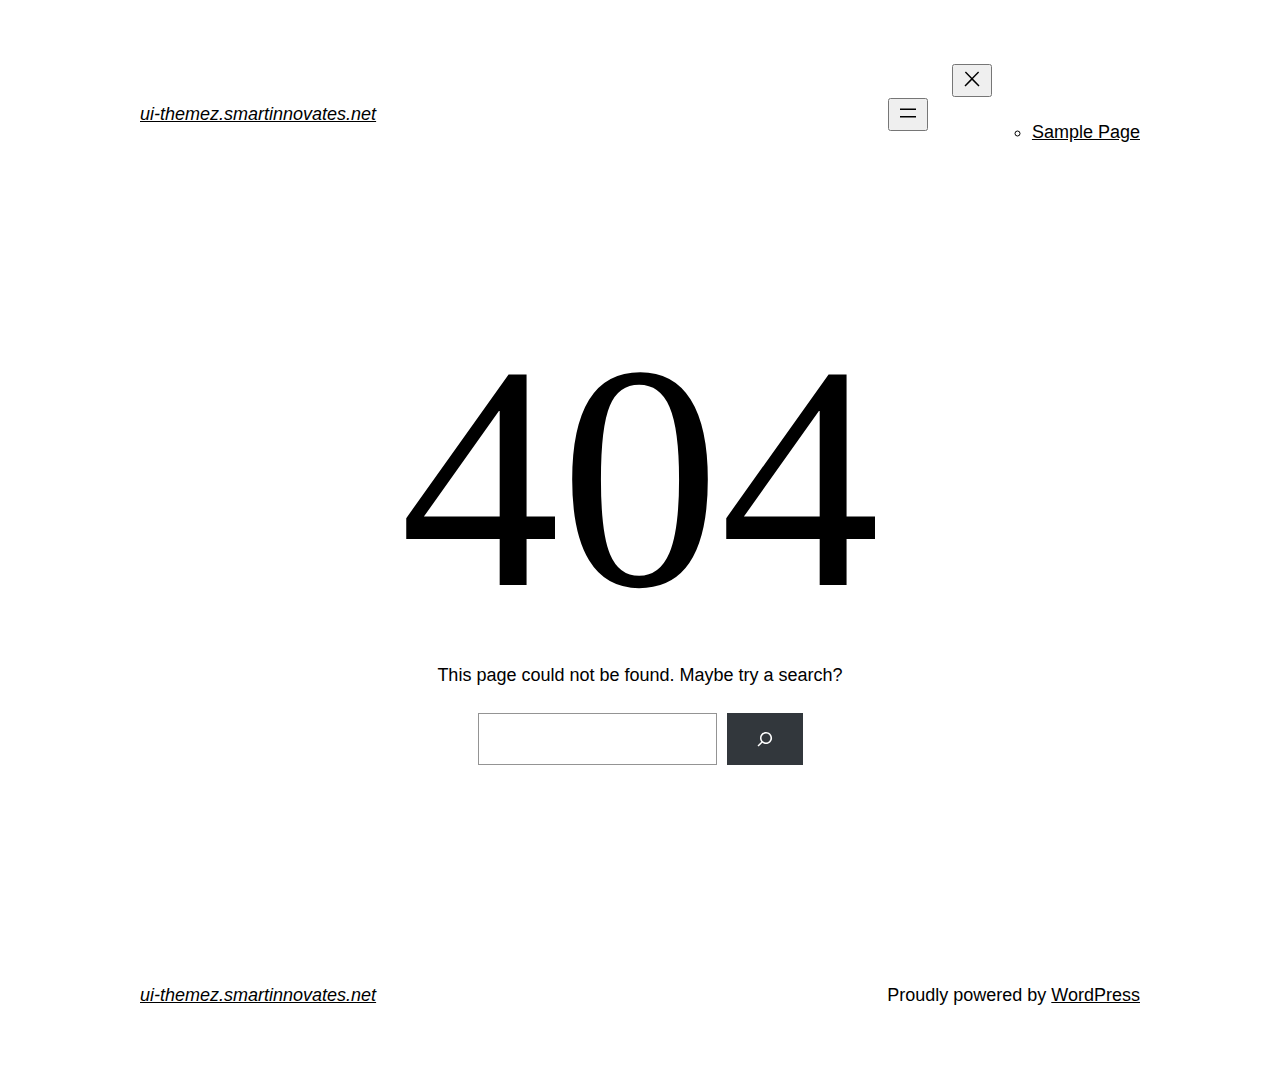
<file: assets/fonts/fa-solid-900.html>
<!DOCTYPE html>
<html lang="en-US">
<head>
	<meta charset="UTF-8" />
	<meta name="viewport" content="width=device-width, initial-scale=1" />
<meta name='robots' content='max-image-preview:large' />
<title>Page not found &#8211; ui-themez.smartinnovates.net</title>
<link rel="alternate" type="application/rss+xml" title="ui-themez.smartinnovates.net &raquo; Feed" href="https://ui-themez.smartinnovates.net/index.php/feed/" />
<link rel="alternate" type="application/rss+xml" title="ui-themez.smartinnovates.net &raquo; Comments Feed" href="https://ui-themez.smartinnovates.net/index.php/comments/feed/" />
<script>
window._wpemojiSettings = {"baseUrl":"https:\/\/s.w.org\/images\/core\/emoji\/15.0.3\/72x72\/","ext":".png","svgUrl":"https:\/\/s.w.org\/images\/core\/emoji\/15.0.3\/svg\/","svgExt":".svg","source":{"concatemoji":"https:\/\/ui-themez.smartinnovates.net\/wp-includes\/js\/wp-emoji-release.min.js?ver=6.6.1"}};
/*! This file is auto-generated */
!function(i,n){var o,s,e;function c(e){try{var t={supportTests:e,timestamp:(new Date).valueOf()};sessionStorage.setItem(o,JSON.stringify(t))}catch(e){}}function p(e,t,n){e.clearRect(0,0,e.canvas.width,e.canvas.height),e.fillText(t,0,0);var t=new Uint32Array(e.getImageData(0,0,e.canvas.width,e.canvas.height).data),r=(e.clearRect(0,0,e.canvas.width,e.canvas.height),e.fillText(n,0,0),new Uint32Array(e.getImageData(0,0,e.canvas.width,e.canvas.height).data));return t.every(function(e,t){return e===r[t]})}function u(e,t,n){switch(t){case"flag":return n(e,"\ud83c\udff3\ufe0f\u200d\u26a7\ufe0f","\ud83c\udff3\ufe0f\u200b\u26a7\ufe0f")?!1:!n(e,"\ud83c\uddfa\ud83c\uddf3","\ud83c\uddfa\u200b\ud83c\uddf3")&&!n(e,"\ud83c\udff4\udb40\udc67\udb40\udc62\udb40\udc65\udb40\udc6e\udb40\udc67\udb40\udc7f","\ud83c\udff4\u200b\udb40\udc67\u200b\udb40\udc62\u200b\udb40\udc65\u200b\udb40\udc6e\u200b\udb40\udc67\u200b\udb40\udc7f");case"emoji":return!n(e,"\ud83d\udc26\u200d\u2b1b","\ud83d\udc26\u200b\u2b1b")}return!1}function f(e,t,n){var r="undefined"!=typeof WorkerGlobalScope&&self instanceof WorkerGlobalScope?new OffscreenCanvas(300,150):i.createElement("canvas"),a=r.getContext("2d",{willReadFrequently:!0}),o=(a.textBaseline="top",a.font="600 32px Arial",{});return e.forEach(function(e){o[e]=t(a,e,n)}),o}function t(e){var t=i.createElement("script");t.src=e,t.defer=!0,i.head.appendChild(t)}"undefined"!=typeof Promise&&(o="wpEmojiSettingsSupports",s=["flag","emoji"],n.supports={everything:!0,everythingExceptFlag:!0},e=new Promise(function(e){i.addEventListener("DOMContentLoaded",e,{once:!0})}),new Promise(function(t){var n=function(){try{var e=JSON.parse(sessionStorage.getItem(o));if("object"==typeof e&&"number"==typeof e.timestamp&&(new Date).valueOf()<e.timestamp+604800&&"object"==typeof e.supportTests)return e.supportTests}catch(e){}return null}();if(!n){if("undefined"!=typeof Worker&&"undefined"!=typeof OffscreenCanvas&&"undefined"!=typeof URL&&URL.createObjectURL&&"undefined"!=typeof Blob)try{var e="postMessage("+f.toString()+"("+[JSON.stringify(s),u.toString(),p.toString()].join(",")+"));",r=new Blob([e],{type:"text/javascript"}),a=new Worker(URL.createObjectURL(r),{name:"wpTestEmojiSupports"});return void(a.onmessage=function(e){c(n=e.data),a.terminate(),t(n)})}catch(e){}c(n=f(s,u,p))}t(n)}).then(function(e){for(var t in e)n.supports[t]=e[t],n.supports.everything=n.supports.everything&&n.supports[t],"flag"!==t&&(n.supports.everythingExceptFlag=n.supports.everythingExceptFlag&&n.supports[t]);n.supports.everythingExceptFlag=n.supports.everythingExceptFlag&&!n.supports.flag,n.DOMReady=!1,n.readyCallback=function(){n.DOMReady=!0}}).then(function(){return e}).then(function(){var e;n.supports.everything||(n.readyCallback(),(e=n.source||{}).concatemoji?t(e.concatemoji):e.wpemoji&&e.twemoji&&(t(e.twemoji),t(e.wpemoji)))}))}((window,document),window._wpemojiSettings);
</script>
<style id='wp-block-site-logo-inline-css'>
.wp-block-site-logo{box-sizing:border-box;line-height:0}.wp-block-site-logo a{display:inline-block;line-height:0}.wp-block-site-logo.is-default-size img{height:auto;width:120px}.wp-block-site-logo img{height:auto;max-width:100%}.wp-block-site-logo a,.wp-block-site-logo img{border-radius:inherit}.wp-block-site-logo.aligncenter{margin-left:auto;margin-right:auto;text-align:center}:root :where(.wp-block-site-logo.is-style-rounded){border-radius:9999px}
</style>
<style id='wp-block-site-title-inline-css'>
:root :where(.wp-block-site-title a){color:inherit}
</style>
<style id='wp-block-group-inline-css'>
.wp-block-group{box-sizing:border-box}:where(.wp-block-group.wp-block-group-is-layout-constrained){position:relative}
</style>
<style id='wp-block-group-theme-inline-css'>
:where(.wp-block-group.has-background){padding:1.25em 2.375em}
</style>
<style id='wp-block-page-list-inline-css'>
.wp-block-navigation .wp-block-page-list{align-items:var(--navigation-layout-align,initial);background-color:inherit;display:flex;flex-direction:var(--navigation-layout-direction,initial);flex-wrap:var(--navigation-layout-wrap,wrap);justify-content:var(--navigation-layout-justify,initial)}.wp-block-navigation .wp-block-navigation-item{background-color:inherit}
</style>
<link rel='stylesheet' id='wp-block-navigation-css' href='https://ui-themez.smartinnovates.net/wp-includes/blocks/navigation/style.min.css?ver=6.6.1' media='all' />
<style id='wp-block-template-part-theme-inline-css'>
:root :where(.wp-block-template-part.has-background){margin-bottom:0;margin-top:0;padding:1.25em 2.375em}
</style>
<style id='wp-block-heading-inline-css'>
h1.has-background,h2.has-background,h3.has-background,h4.has-background,h5.has-background,h6.has-background{padding:1.25em 2.375em}h1.has-text-align-left[style*=writing-mode]:where([style*=vertical-lr]),h1.has-text-align-right[style*=writing-mode]:where([style*=vertical-rl]),h2.has-text-align-left[style*=writing-mode]:where([style*=vertical-lr]),h2.has-text-align-right[style*=writing-mode]:where([style*=vertical-rl]),h3.has-text-align-left[style*=writing-mode]:where([style*=vertical-lr]),h3.has-text-align-right[style*=writing-mode]:where([style*=vertical-rl]),h4.has-text-align-left[style*=writing-mode]:where([style*=vertical-lr]),h4.has-text-align-right[style*=writing-mode]:where([style*=vertical-rl]),h5.has-text-align-left[style*=writing-mode]:where([style*=vertical-lr]),h5.has-text-align-right[style*=writing-mode]:where([style*=vertical-rl]),h6.has-text-align-left[style*=writing-mode]:where([style*=vertical-lr]),h6.has-text-align-right[style*=writing-mode]:where([style*=vertical-rl]){rotate:180deg}
</style>
<style id='wp-block-paragraph-inline-css'>
.is-small-text{font-size:.875em}.is-regular-text{font-size:1em}.is-large-text{font-size:2.25em}.is-larger-text{font-size:3em}.has-drop-cap:not(:focus):first-letter{float:left;font-size:8.4em;font-style:normal;font-weight:100;line-height:.68;margin:.05em .1em 0 0;text-transform:uppercase}body.rtl .has-drop-cap:not(:focus):first-letter{float:none;margin-left:.1em}p.has-drop-cap.has-background{overflow:hidden}:root :where(p.has-background){padding:1.25em 2.375em}:where(p.has-text-color:not(.has-link-color)) a{color:inherit}p.has-text-align-left[style*="writing-mode:vertical-lr"],p.has-text-align-right[style*="writing-mode:vertical-rl"]{rotate:180deg}
</style>
<style id='wp-block-search-inline-css'>
.wp-block-search__button{margin-left:10px;word-break:normal}.wp-block-search__button.has-icon{line-height:0}.wp-block-search__button svg{height:1.25em;min-height:24px;min-width:24px;width:1.25em;fill:currentColor;vertical-align:text-bottom}:where(.wp-block-search__button){border:1px solid #ccc;padding:6px 10px}.wp-block-search__inside-wrapper{display:flex;flex:auto;flex-wrap:nowrap;max-width:100%}.wp-block-search__label{width:100%}.wp-block-search__input{appearance:none;border:1px solid #949494;flex-grow:1;margin-left:0;margin-right:0;min-width:3rem;padding:8px;text-decoration:unset!important}.wp-block-search.wp-block-search__button-only .wp-block-search__button{flex-shrink:0;margin-left:0;max-width:100%}.wp-block-search.wp-block-search__button-only .wp-block-search__button[aria-expanded=true]{max-width:calc(100% - 100px)}.wp-block-search.wp-block-search__button-only .wp-block-search__inside-wrapper{min-width:0!important;transition-property:width}.wp-block-search.wp-block-search__button-only .wp-block-search__input{flex-basis:100%;transition-duration:.3s}.wp-block-search.wp-block-search__button-only.wp-block-search__searchfield-hidden,.wp-block-search.wp-block-search__button-only.wp-block-search__searchfield-hidden .wp-block-search__inside-wrapper{overflow:hidden}.wp-block-search.wp-block-search__button-only.wp-block-search__searchfield-hidden .wp-block-search__input{border-left-width:0!important;border-right-width:0!important;flex-basis:0;flex-grow:0;margin:0;min-width:0!important;padding-left:0!important;padding-right:0!important;width:0!important}:where(.wp-block-search__input){font-family:inherit;font-size:inherit;font-style:inherit;font-weight:inherit;letter-spacing:inherit;line-height:inherit;text-transform:inherit}:where(.wp-block-search__button-inside .wp-block-search__inside-wrapper){border:1px solid #949494;box-sizing:border-box;padding:4px}:where(.wp-block-search__button-inside .wp-block-search__inside-wrapper) .wp-block-search__input{border:none;border-radius:0;padding:0 4px}:where(.wp-block-search__button-inside .wp-block-search__inside-wrapper) .wp-block-search__input:focus{outline:none}:where(.wp-block-search__button-inside .wp-block-search__inside-wrapper) :where(.wp-block-search__button){padding:4px 8px}.wp-block-search.aligncenter .wp-block-search__inside-wrapper{margin:auto}.wp-block[data-align=right] .wp-block-search.wp-block-search__button-only .wp-block-search__inside-wrapper{float:right}
</style>
<style id='wp-block-search-theme-inline-css'>
.wp-block-search .wp-block-search__label{font-weight:700}.wp-block-search__button{border:1px solid #ccc;padding:.375em .625em}
</style>
<style id='wp-emoji-styles-inline-css'>

	img.wp-smiley, img.emoji {
		display: inline !important;
		border: none !important;
		box-shadow: none !important;
		height: 1em !important;
		width: 1em !important;
		margin: 0 0.07em !important;
		vertical-align: -0.1em !important;
		background: none !important;
		padding: 0 !important;
	}
</style>
<style id='wp-block-library-inline-css'>
:root{--wp-admin-theme-color:#007cba;--wp-admin-theme-color--rgb:0,124,186;--wp-admin-theme-color-darker-10:#006ba1;--wp-admin-theme-color-darker-10--rgb:0,107,161;--wp-admin-theme-color-darker-20:#005a87;--wp-admin-theme-color-darker-20--rgb:0,90,135;--wp-admin-border-width-focus:2px;--wp-block-synced-color:#7a00df;--wp-block-synced-color--rgb:122,0,223;--wp-bound-block-color:var(--wp-block-synced-color)}@media (min-resolution:192dpi){:root{--wp-admin-border-width-focus:1.5px}}.wp-element-button{cursor:pointer}:root{--wp--preset--font-size--normal:16px;--wp--preset--font-size--huge:42px}:root .has-very-light-gray-background-color{background-color:#eee}:root .has-very-dark-gray-background-color{background-color:#313131}:root .has-very-light-gray-color{color:#eee}:root .has-very-dark-gray-color{color:#313131}:root .has-vivid-green-cyan-to-vivid-cyan-blue-gradient-background{background:linear-gradient(135deg,#00d084,#0693e3)}:root .has-purple-crush-gradient-background{background:linear-gradient(135deg,#34e2e4,#4721fb 50%,#ab1dfe)}:root .has-hazy-dawn-gradient-background{background:linear-gradient(135deg,#faaca8,#dad0ec)}:root .has-subdued-olive-gradient-background{background:linear-gradient(135deg,#fafae1,#67a671)}:root .has-atomic-cream-gradient-background{background:linear-gradient(135deg,#fdd79a,#004a59)}:root .has-nightshade-gradient-background{background:linear-gradient(135deg,#330968,#31cdcf)}:root .has-midnight-gradient-background{background:linear-gradient(135deg,#020381,#2874fc)}.has-regular-font-size{font-size:1em}.has-larger-font-size{font-size:2.625em}.has-normal-font-size{font-size:var(--wp--preset--font-size--normal)}.has-huge-font-size{font-size:var(--wp--preset--font-size--huge)}.has-text-align-center{text-align:center}.has-text-align-left{text-align:left}.has-text-align-right{text-align:right}#end-resizable-editor-section{display:none}.aligncenter{clear:both}.items-justified-left{justify-content:flex-start}.items-justified-center{justify-content:center}.items-justified-right{justify-content:flex-end}.items-justified-space-between{justify-content:space-between}.screen-reader-text{border:0;clip:rect(1px,1px,1px,1px);clip-path:inset(50%);height:1px;margin:-1px;overflow:hidden;padding:0;position:absolute;width:1px;word-wrap:normal!important}.screen-reader-text:focus{background-color:#ddd;clip:auto!important;clip-path:none;color:#444;display:block;font-size:1em;height:auto;left:5px;line-height:normal;padding:15px 23px 14px;text-decoration:none;top:5px;width:auto;z-index:100000}html :where(.has-border-color){border-style:solid}html :where([style*=border-top-color]){border-top-style:solid}html :where([style*=border-right-color]){border-right-style:solid}html :where([style*=border-bottom-color]){border-bottom-style:solid}html :where([style*=border-left-color]){border-left-style:solid}html :where([style*=border-width]){border-style:solid}html :where([style*=border-top-width]){border-top-style:solid}html :where([style*=border-right-width]){border-right-style:solid}html :where([style*=border-bottom-width]){border-bottom-style:solid}html :where([style*=border-left-width]){border-left-style:solid}html :where(img[class*=wp-image-]){height:auto;max-width:100%}:where(figure){margin:0 0 1em}html :where(.is-position-sticky){--wp-admin--admin-bar--position-offset:var(--wp-admin--admin-bar--height,0px)}@media screen and (max-width:600px){html :where(.is-position-sticky){--wp-admin--admin-bar--position-offset:0px}}
</style>
<style id='global-styles-inline-css'>
:root{--wp--preset--aspect-ratio--square: 1;--wp--preset--aspect-ratio--4-3: 4/3;--wp--preset--aspect-ratio--3-4: 3/4;--wp--preset--aspect-ratio--3-2: 3/2;--wp--preset--aspect-ratio--2-3: 2/3;--wp--preset--aspect-ratio--16-9: 16/9;--wp--preset--aspect-ratio--9-16: 9/16;--wp--preset--color--black: #000000;--wp--preset--color--cyan-bluish-gray: #abb8c3;--wp--preset--color--white: #ffffff;--wp--preset--color--pale-pink: #f78da7;--wp--preset--color--vivid-red: #cf2e2e;--wp--preset--color--luminous-vivid-orange: #ff6900;--wp--preset--color--luminous-vivid-amber: #fcb900;--wp--preset--color--light-green-cyan: #7bdcb5;--wp--preset--color--vivid-green-cyan: #00d084;--wp--preset--color--pale-cyan-blue: #8ed1fc;--wp--preset--color--vivid-cyan-blue: #0693e3;--wp--preset--color--vivid-purple: #9b51e0;--wp--preset--color--foreground: #000000;--wp--preset--color--background: #ffffff;--wp--preset--color--primary: #1a4548;--wp--preset--color--secondary: #ffe2c7;--wp--preset--color--tertiary: #F6F6F6;--wp--preset--gradient--vivid-cyan-blue-to-vivid-purple: linear-gradient(135deg,rgba(6,147,227,1) 0%,rgb(155,81,224) 100%);--wp--preset--gradient--light-green-cyan-to-vivid-green-cyan: linear-gradient(135deg,rgb(122,220,180) 0%,rgb(0,208,130) 100%);--wp--preset--gradient--luminous-vivid-amber-to-luminous-vivid-orange: linear-gradient(135deg,rgba(252,185,0,1) 0%,rgba(255,105,0,1) 100%);--wp--preset--gradient--luminous-vivid-orange-to-vivid-red: linear-gradient(135deg,rgba(255,105,0,1) 0%,rgb(207,46,46) 100%);--wp--preset--gradient--very-light-gray-to-cyan-bluish-gray: linear-gradient(135deg,rgb(238,238,238) 0%,rgb(169,184,195) 100%);--wp--preset--gradient--cool-to-warm-spectrum: linear-gradient(135deg,rgb(74,234,220) 0%,rgb(151,120,209) 20%,rgb(207,42,186) 40%,rgb(238,44,130) 60%,rgb(251,105,98) 80%,rgb(254,248,76) 100%);--wp--preset--gradient--blush-light-purple: linear-gradient(135deg,rgb(255,206,236) 0%,rgb(152,150,240) 100%);--wp--preset--gradient--blush-bordeaux: linear-gradient(135deg,rgb(254,205,165) 0%,rgb(254,45,45) 50%,rgb(107,0,62) 100%);--wp--preset--gradient--luminous-dusk: linear-gradient(135deg,rgb(255,203,112) 0%,rgb(199,81,192) 50%,rgb(65,88,208) 100%);--wp--preset--gradient--pale-ocean: linear-gradient(135deg,rgb(255,245,203) 0%,rgb(182,227,212) 50%,rgb(51,167,181) 100%);--wp--preset--gradient--electric-grass: linear-gradient(135deg,rgb(202,248,128) 0%,rgb(113,206,126) 100%);--wp--preset--gradient--midnight: linear-gradient(135deg,rgb(2,3,129) 0%,rgb(40,116,252) 100%);--wp--preset--gradient--vertical-secondary-to-tertiary: linear-gradient(to bottom,var(--wp--preset--color--secondary) 0%,var(--wp--preset--color--tertiary) 100%);--wp--preset--gradient--vertical-secondary-to-background: linear-gradient(to bottom,var(--wp--preset--color--secondary) 0%,var(--wp--preset--color--background) 100%);--wp--preset--gradient--vertical-tertiary-to-background: linear-gradient(to bottom,var(--wp--preset--color--tertiary) 0%,var(--wp--preset--color--background) 100%);--wp--preset--gradient--diagonal-primary-to-foreground: linear-gradient(to bottom right,var(--wp--preset--color--primary) 0%,var(--wp--preset--color--foreground) 100%);--wp--preset--gradient--diagonal-secondary-to-background: linear-gradient(to bottom right,var(--wp--preset--color--secondary) 50%,var(--wp--preset--color--background) 50%);--wp--preset--gradient--diagonal-background-to-secondary: linear-gradient(to bottom right,var(--wp--preset--color--background) 50%,var(--wp--preset--color--secondary) 50%);--wp--preset--gradient--diagonal-tertiary-to-background: linear-gradient(to bottom right,var(--wp--preset--color--tertiary) 50%,var(--wp--preset--color--background) 50%);--wp--preset--gradient--diagonal-background-to-tertiary: linear-gradient(to bottom right,var(--wp--preset--color--background) 50%,var(--wp--preset--color--tertiary) 50%);--wp--preset--font-size--small: 1rem;--wp--preset--font-size--medium: 1.125rem;--wp--preset--font-size--large: 1.75rem;--wp--preset--font-size--x-large: clamp(1.75rem, 3vw, 2.25rem);--wp--preset--font-family--system-font: -apple-system,BlinkMacSystemFont,"Segoe UI",Roboto,Oxygen-Sans,Ubuntu,Cantarell,"Helvetica Neue",sans-serif;--wp--preset--font-family--source-serif-pro: "Source Serif Pro", serif;--wp--preset--spacing--20: 0.44rem;--wp--preset--spacing--30: 0.67rem;--wp--preset--spacing--40: 1rem;--wp--preset--spacing--50: 1.5rem;--wp--preset--spacing--60: 2.25rem;--wp--preset--spacing--70: 3.38rem;--wp--preset--spacing--80: 5.06rem;--wp--preset--shadow--natural: 6px 6px 9px rgba(0, 0, 0, 0.2);--wp--preset--shadow--deep: 12px 12px 50px rgba(0, 0, 0, 0.4);--wp--preset--shadow--sharp: 6px 6px 0px rgba(0, 0, 0, 0.2);--wp--preset--shadow--outlined: 6px 6px 0px -3px rgba(255, 255, 255, 1), 6px 6px rgba(0, 0, 0, 1);--wp--preset--shadow--crisp: 6px 6px 0px rgba(0, 0, 0, 1);--wp--custom--spacing--small: max(1.25rem, 5vw);--wp--custom--spacing--medium: clamp(2rem, 8vw, calc(4 * var(--wp--style--block-gap)));--wp--custom--spacing--large: clamp(4rem, 10vw, 8rem);--wp--custom--spacing--outer: var(--wp--custom--spacing--small, 1.25rem);--wp--custom--typography--font-size--huge: clamp(2.25rem, 4vw, 2.75rem);--wp--custom--typography--font-size--gigantic: clamp(2.75rem, 6vw, 3.25rem);--wp--custom--typography--font-size--colossal: clamp(3.25rem, 8vw, 6.25rem);--wp--custom--typography--line-height--tiny: 1.15;--wp--custom--typography--line-height--small: 1.2;--wp--custom--typography--line-height--medium: 1.4;--wp--custom--typography--line-height--normal: 1.6;}:root { --wp--style--global--content-size: 650px;--wp--style--global--wide-size: 1000px; }:where(body) { margin: 0; }.wp-site-blocks > .alignleft { float: left; margin-right: 2em; }.wp-site-blocks > .alignright { float: right; margin-left: 2em; }.wp-site-blocks > .aligncenter { justify-content: center; margin-left: auto; margin-right: auto; }:where(.wp-site-blocks) > * { margin-block-start: 1.5rem; margin-block-end: 0; }:where(.wp-site-blocks) > :first-child { margin-block-start: 0; }:where(.wp-site-blocks) > :last-child { margin-block-end: 0; }:root { --wp--style--block-gap: 1.5rem; }.is-layout-flow  > :first-child{margin-block-start: 0;}.is-layout-flow  > :last-child{margin-block-end: 0;}.is-layout-flow  > *{margin-block-start: 1.5rem;margin-block-end: 0;}.is-layout-constrained  > :first-child{margin-block-start: 0;}.is-layout-constrained  > :last-child{margin-block-end: 0;}.is-layout-constrained  > *{margin-block-start: 1.5rem;margin-block-end: 0;}.is-layout-flex {gap: 1.5rem;}.is-layout-grid {gap: 1.5rem;}.is-layout-flow > .alignleft{float: left;margin-inline-start: 0;margin-inline-end: 2em;}.is-layout-flow > .alignright{float: right;margin-inline-start: 2em;margin-inline-end: 0;}.is-layout-flow > .aligncenter{margin-left: auto !important;margin-right: auto !important;}.is-layout-constrained > .alignleft{float: left;margin-inline-start: 0;margin-inline-end: 2em;}.is-layout-constrained > .alignright{float: right;margin-inline-start: 2em;margin-inline-end: 0;}.is-layout-constrained > .aligncenter{margin-left: auto !important;margin-right: auto !important;}.is-layout-constrained > :where(:not(.alignleft):not(.alignright):not(.alignfull)){max-width: var(--wp--style--global--content-size);margin-left: auto !important;margin-right: auto !important;}.is-layout-constrained > .alignwide{max-width: var(--wp--style--global--wide-size);}body .is-layout-flex{display: flex;}.is-layout-flex{flex-wrap: wrap;align-items: center;}.is-layout-flex > :is(*, div){margin: 0;}body .is-layout-grid{display: grid;}.is-layout-grid > :is(*, div){margin: 0;}:root :where(body){background-color: var(--wp--preset--color--background);color: var(--wp--preset--color--foreground);font-family: var(--wp--preset--font-family--system-font);font-size: var(--wp--preset--font-size--medium);line-height: var(--wp--custom--typography--line-height--normal);padding-top: 0px;padding-right: 0px;padding-bottom: 0px;padding-left: 0px;}a:where(:not(.wp-element-button)){color: var(--wp--preset--color--foreground);text-decoration: underline;}h1{font-family: var(--wp--preset--font-family--source-serif-pro);font-size: var(--wp--custom--typography--font-size--colossal);font-weight: 300;line-height: var(--wp--custom--typography--line-height--tiny);}h2{font-family: var(--wp--preset--font-family--source-serif-pro);font-size: var(--wp--custom--typography--font-size--gigantic);font-weight: 300;line-height: var(--wp--custom--typography--line-height--small);}h3{font-family: var(--wp--preset--font-family--source-serif-pro);font-size: var(--wp--custom--typography--font-size--huge);font-weight: 300;line-height: var(--wp--custom--typography--line-height--tiny);}h4{font-family: var(--wp--preset--font-family--source-serif-pro);font-size: var(--wp--preset--font-size--x-large);font-weight: 300;line-height: var(--wp--custom--typography--line-height--tiny);}h5{font-family: var(--wp--preset--font-family--system-font);font-size: var(--wp--preset--font-size--medium);font-weight: 700;line-height: var(--wp--custom--typography--line-height--normal);text-transform: uppercase;}h6{font-family: var(--wp--preset--font-family--system-font);font-size: var(--wp--preset--font-size--medium);font-weight: 400;line-height: var(--wp--custom--typography--line-height--normal);text-transform: uppercase;}:root :where(.wp-element-button, .wp-block-button__link){background-color: #32373c;border-width: 0;color: #fff;font-family: inherit;font-size: inherit;line-height: inherit;padding: calc(0.667em + 2px) calc(1.333em + 2px);text-decoration: none;}.has-black-color{color: var(--wp--preset--color--black) !important;}.has-cyan-bluish-gray-color{color: var(--wp--preset--color--cyan-bluish-gray) !important;}.has-white-color{color: var(--wp--preset--color--white) !important;}.has-pale-pink-color{color: var(--wp--preset--color--pale-pink) !important;}.has-vivid-red-color{color: var(--wp--preset--color--vivid-red) !important;}.has-luminous-vivid-orange-color{color: var(--wp--preset--color--luminous-vivid-orange) !important;}.has-luminous-vivid-amber-color{color: var(--wp--preset--color--luminous-vivid-amber) !important;}.has-light-green-cyan-color{color: var(--wp--preset--color--light-green-cyan) !important;}.has-vivid-green-cyan-color{color: var(--wp--preset--color--vivid-green-cyan) !important;}.has-pale-cyan-blue-color{color: var(--wp--preset--color--pale-cyan-blue) !important;}.has-vivid-cyan-blue-color{color: var(--wp--preset--color--vivid-cyan-blue) !important;}.has-vivid-purple-color{color: var(--wp--preset--color--vivid-purple) !important;}.has-foreground-color{color: var(--wp--preset--color--foreground) !important;}.has-background-color{color: var(--wp--preset--color--background) !important;}.has-primary-color{color: var(--wp--preset--color--primary) !important;}.has-secondary-color{color: var(--wp--preset--color--secondary) !important;}.has-tertiary-color{color: var(--wp--preset--color--tertiary) !important;}.has-black-background-color{background-color: var(--wp--preset--color--black) !important;}.has-cyan-bluish-gray-background-color{background-color: var(--wp--preset--color--cyan-bluish-gray) !important;}.has-white-background-color{background-color: var(--wp--preset--color--white) !important;}.has-pale-pink-background-color{background-color: var(--wp--preset--color--pale-pink) !important;}.has-vivid-red-background-color{background-color: var(--wp--preset--color--vivid-red) !important;}.has-luminous-vivid-orange-background-color{background-color: var(--wp--preset--color--luminous-vivid-orange) !important;}.has-luminous-vivid-amber-background-color{background-color: var(--wp--preset--color--luminous-vivid-amber) !important;}.has-light-green-cyan-background-color{background-color: var(--wp--preset--color--light-green-cyan) !important;}.has-vivid-green-cyan-background-color{background-color: var(--wp--preset--color--vivid-green-cyan) !important;}.has-pale-cyan-blue-background-color{background-color: var(--wp--preset--color--pale-cyan-blue) !important;}.has-vivid-cyan-blue-background-color{background-color: var(--wp--preset--color--vivid-cyan-blue) !important;}.has-vivid-purple-background-color{background-color: var(--wp--preset--color--vivid-purple) !important;}.has-foreground-background-color{background-color: var(--wp--preset--color--foreground) !important;}.has-background-background-color{background-color: var(--wp--preset--color--background) !important;}.has-primary-background-color{background-color: var(--wp--preset--color--primary) !important;}.has-secondary-background-color{background-color: var(--wp--preset--color--secondary) !important;}.has-tertiary-background-color{background-color: var(--wp--preset--color--tertiary) !important;}.has-black-border-color{border-color: var(--wp--preset--color--black) !important;}.has-cyan-bluish-gray-border-color{border-color: var(--wp--preset--color--cyan-bluish-gray) !important;}.has-white-border-color{border-color: var(--wp--preset--color--white) !important;}.has-pale-pink-border-color{border-color: var(--wp--preset--color--pale-pink) !important;}.has-vivid-red-border-color{border-color: var(--wp--preset--color--vivid-red) !important;}.has-luminous-vivid-orange-border-color{border-color: var(--wp--preset--color--luminous-vivid-orange) !important;}.has-luminous-vivid-amber-border-color{border-color: var(--wp--preset--color--luminous-vivid-amber) !important;}.has-light-green-cyan-border-color{border-color: var(--wp--preset--color--light-green-cyan) !important;}.has-vivid-green-cyan-border-color{border-color: var(--wp--preset--color--vivid-green-cyan) !important;}.has-pale-cyan-blue-border-color{border-color: var(--wp--preset--color--pale-cyan-blue) !important;}.has-vivid-cyan-blue-border-color{border-color: var(--wp--preset--color--vivid-cyan-blue) !important;}.has-vivid-purple-border-color{border-color: var(--wp--preset--color--vivid-purple) !important;}.has-foreground-border-color{border-color: var(--wp--preset--color--foreground) !important;}.has-background-border-color{border-color: var(--wp--preset--color--background) !important;}.has-primary-border-color{border-color: var(--wp--preset--color--primary) !important;}.has-secondary-border-color{border-color: var(--wp--preset--color--secondary) !important;}.has-tertiary-border-color{border-color: var(--wp--preset--color--tertiary) !important;}.has-vivid-cyan-blue-to-vivid-purple-gradient-background{background: var(--wp--preset--gradient--vivid-cyan-blue-to-vivid-purple) !important;}.has-light-green-cyan-to-vivid-green-cyan-gradient-background{background: var(--wp--preset--gradient--light-green-cyan-to-vivid-green-cyan) !important;}.has-luminous-vivid-amber-to-luminous-vivid-orange-gradient-background{background: var(--wp--preset--gradient--luminous-vivid-amber-to-luminous-vivid-orange) !important;}.has-luminous-vivid-orange-to-vivid-red-gradient-background{background: var(--wp--preset--gradient--luminous-vivid-orange-to-vivid-red) !important;}.has-very-light-gray-to-cyan-bluish-gray-gradient-background{background: var(--wp--preset--gradient--very-light-gray-to-cyan-bluish-gray) !important;}.has-cool-to-warm-spectrum-gradient-background{background: var(--wp--preset--gradient--cool-to-warm-spectrum) !important;}.has-blush-light-purple-gradient-background{background: var(--wp--preset--gradient--blush-light-purple) !important;}.has-blush-bordeaux-gradient-background{background: var(--wp--preset--gradient--blush-bordeaux) !important;}.has-luminous-dusk-gradient-background{background: var(--wp--preset--gradient--luminous-dusk) !important;}.has-pale-ocean-gradient-background{background: var(--wp--preset--gradient--pale-ocean) !important;}.has-electric-grass-gradient-background{background: var(--wp--preset--gradient--electric-grass) !important;}.has-midnight-gradient-background{background: var(--wp--preset--gradient--midnight) !important;}.has-vertical-secondary-to-tertiary-gradient-background{background: var(--wp--preset--gradient--vertical-secondary-to-tertiary) !important;}.has-vertical-secondary-to-background-gradient-background{background: var(--wp--preset--gradient--vertical-secondary-to-background) !important;}.has-vertical-tertiary-to-background-gradient-background{background: var(--wp--preset--gradient--vertical-tertiary-to-background) !important;}.has-diagonal-primary-to-foreground-gradient-background{background: var(--wp--preset--gradient--diagonal-primary-to-foreground) !important;}.has-diagonal-secondary-to-background-gradient-background{background: var(--wp--preset--gradient--diagonal-secondary-to-background) !important;}.has-diagonal-background-to-secondary-gradient-background{background: var(--wp--preset--gradient--diagonal-background-to-secondary) !important;}.has-diagonal-tertiary-to-background-gradient-background{background: var(--wp--preset--gradient--diagonal-tertiary-to-background) !important;}.has-diagonal-background-to-tertiary-gradient-background{background: var(--wp--preset--gradient--diagonal-background-to-tertiary) !important;}.has-small-font-size{font-size: var(--wp--preset--font-size--small) !important;}.has-medium-font-size{font-size: var(--wp--preset--font-size--medium) !important;}.has-large-font-size{font-size: var(--wp--preset--font-size--large) !important;}.has-x-large-font-size{font-size: var(--wp--preset--font-size--x-large) !important;}.has-system-font-font-family{font-family: var(--wp--preset--font-family--system-font) !important;}.has-source-serif-pro-font-family{font-family: var(--wp--preset--font-family--source-serif-pro) !important;}
:root :where(.wp-block-site-title){font-family: var(--wp--preset--font-family--system-font);font-size: var(--wp--preset--font-size--medium);font-style: italic;font-weight: normal;line-height: var(--wp--custom--typography--line-height--normal);}
</style>
<style id='core-block-supports-inline-css'>
.wp-container-core-navigation-is-layout-1{justify-content:flex-end;}.wp-container-core-group-is-layout-2{justify-content:space-between;}.wp-container-core-group-is-layout-6{justify-content:space-between;}
</style>
<style id='wp-block-template-skip-link-inline-css'>

		.skip-link.screen-reader-text {
			border: 0;
			clip: rect(1px,1px,1px,1px);
			clip-path: inset(50%);
			height: 1px;
			margin: -1px;
			overflow: hidden;
			padding: 0;
			position: absolute !important;
			width: 1px;
			word-wrap: normal !important;
		}

		.skip-link.screen-reader-text:focus {
			background-color: #eee;
			clip: auto !important;
			clip-path: none;
			color: #444;
			display: block;
			font-size: 1em;
			height: auto;
			left: 5px;
			line-height: normal;
			padding: 15px 23px 14px;
			text-decoration: none;
			top: 5px;
			width: auto;
			z-index: 100000;
		}
</style>
<link rel='stylesheet' id='twentytwentytwo-style-css' href='https://ui-themez.smartinnovates.net/wp-content/themes/twentytwentytwo/style.css?ver=1.2' media='all' />
<link rel="https://api.w.org/" href="https://ui-themez.smartinnovates.net/index.php/wp-json/" /><link rel="EditURI" type="application/rsd+xml" title="RSD" href="https://ui-themez.smartinnovates.net/xmlrpc.php?rsd" />
<meta name="generator" content="WordPress 6.6.1" />
<script id="wp-load-polyfill-importmap">
( HTMLScriptElement.supports && HTMLScriptElement.supports("importmap") ) || document.write( '<script src="https://ui-themez.smartinnovates.net/wp-includes/js/dist/vendor/wp-polyfill-importmap.min.js?ver=1.8.2"></scr' + 'ipt>' );
</script>
<script type="importmap" id="wp-importmap">
{"imports":{"@wordpress\/interactivity":"https:\/\/ui-themez.smartinnovates.net\/wp-includes\/js\/dist\/interactivity.min.js?ver=6.6.1"}}
</script>
<script type="module" src="https://ui-themez.smartinnovates.net/wp-includes/blocks/navigation/view.min.js?ver=6.6.1" id="@wordpress/block-library/navigation-js-module"></script>
<link rel="modulepreload" href="https://ui-themez.smartinnovates.net/wp-includes/js/dist/interactivity.min.js?ver=6.6.1" id="@wordpress/interactivity-js-modulepreload"><style id='wp-fonts-local'>
@font-face{font-family:"Source Serif Pro";font-style:normal;font-weight:200 900;font-display:fallback;src:url('https://ui-themez.smartinnovates.net/wp-content/themes/twentytwentytwo/assets/fonts/source-serif-pro/SourceSerif4Variable-Roman.ttf.woff2') format('woff2');font-stretch:normal;}
@font-face{font-family:"Source Serif Pro";font-style:italic;font-weight:200 900;font-display:fallback;src:url('https://ui-themez.smartinnovates.net/wp-content/themes/twentytwentytwo/assets/fonts/source-serif-pro/SourceSerif4Variable-Italic.ttf.woff2') format('woff2');font-stretch:normal;}
</style>
</head>

<body class="error404 wp-embed-responsive">

<div class="wp-site-blocks"><header class="wp-block-template-part">
<div class="wp-block-group is-layout-constrained wp-block-group-is-layout-constrained">
<div class="wp-block-group alignwide is-content-justification-space-between is-layout-flex wp-container-core-group-is-layout-2 wp-block-group-is-layout-flex" style="padding-top:var(--wp--custom--spacing--small, 1.25rem);padding-bottom:var(--wp--custom--spacing--large, 8rem)">
<div class="wp-block-group is-layout-flex wp-block-group-is-layout-flex">

<h1 class="wp-block-site-title"><a href="https://ui-themez.smartinnovates.net" target="_self" rel="home">ui-themez.smartinnovates.net</a></h1></div>


<nav class="is-responsive items-justified-right wp-block-navigation is-content-justification-right is-layout-flex wp-container-core-navigation-is-layout-1 wp-block-navigation-is-layout-flex" aria-label="" 
		 data-wp-interactive="core/navigation" data-wp-context='{"overlayOpenedBy":{"click":false,"hover":false,"focus":false},"type":"overlay","roleAttribute":"","ariaLabel":"Menu"}'><button aria-haspopup="dialog" aria-label="Open menu" class="wp-block-navigation__responsive-container-open " 
				data-wp-on-async--click="actions.openMenuOnClick"
				data-wp-on--keydown="actions.handleMenuKeydown"
			><svg width="24" height="24" xmlns="http://www.w3.org/2000/svg" viewBox="0 0 24 24" aria-hidden="true" focusable="false"><rect x="4" y="7.5" width="16" height="1.5" /><rect x="4" y="15" width="16" height="1.5" /></svg></button>
				<div class="wp-block-navigation__responsive-container  "  id="modal-1" 
				data-wp-class--has-modal-open="state.isMenuOpen"
				data-wp-class--is-menu-open="state.isMenuOpen"
				data-wp-watch="callbacks.initMenu"
				data-wp-on--keydown="actions.handleMenuKeydown"
				data-wp-on-async--focusout="actions.handleMenuFocusout"
				tabindex="-1"
			>
					<div class="wp-block-navigation__responsive-close" tabindex="-1">
						<div class="wp-block-navigation__responsive-dialog" 
				data-wp-bind--aria-modal="state.ariaModal"
				data-wp-bind--aria-label="state.ariaLabel"
				data-wp-bind--role="state.roleAttribute"
			>
							<button aria-label="Close menu" class="wp-block-navigation__responsive-container-close" 
				data-wp-on-async--click="actions.closeMenuOnClick"
			><svg xmlns="http://www.w3.org/2000/svg" viewBox="0 0 24 24" width="24" height="24" aria-hidden="true" focusable="false"><path d="M13 11.8l6.1-6.3-1-1-6.1 6.2-6.1-6.2-1 1 6.1 6.3-6.5 6.7 1 1 6.5-6.6 6.5 6.6 1-1z"></path></svg></button>
							<div class="wp-block-navigation__responsive-container-content" 
				data-wp-watch="callbacks.focusFirstElement"
			 id="modal-1-content">
								<ul class="wp-block-navigation__container is-responsive items-justified-right wp-block-navigation"><ul class="wp-block-page-list"><li class="wp-block-pages-list__item wp-block-navigation-item open-on-hover-click"><a class="wp-block-pages-list__item__link wp-block-navigation-item__content" href="https://ui-themez.smartinnovates.net/index.php/sample-page/">Sample Page</a></li></ul></ul>
							</div>
						</div>
					</div>
				</div></nav></div>
</div>
</header>


<main class="wp-block-group is-layout-flow wp-block-group-is-layout-flow">
<div class="wp-block-group is-layout-constrained wp-block-group-is-layout-constrained">

					<h2 class="has-text-align-center wp-block-heading" style="font-size:clamp(4rem, 40vw, 20rem);font-weight:200;line-height:1">404</h2>
					
					
					<p class="has-text-align-center">This page could not be found. Maybe try a search?</p>
					
					<form role="search" method="get" action="https://ui-themez.smartinnovates.net/" class="wp-block-search__button-outside wp-block-search__icon-button aligncenter wp-block-search"    ><label class="wp-block-search__label screen-reader-text" for="wp-block-search__input-2" >Search</label><div class="wp-block-search__inside-wrapper "  style="width: 50%"><input class="wp-block-search__input" id="wp-block-search__input-2" placeholder="" value="" type="search" name="s" required /><button aria-label="Search" class="wp-block-search__button has-icon wp-element-button" type="submit" ><svg class="search-icon" viewBox="0 0 24 24" width="24" height="24">
					<path d="M13 5c-3.3 0-6 2.7-6 6 0 1.4.5 2.7 1.3 3.7l-3.8 3.8 1.1 1.1 3.8-3.8c1 .8 2.3 1.3 3.7 1.3 3.3 0 6-2.7 6-6S16.3 5 13 5zm0 10.5c-2.5 0-4.5-2-4.5-4.5s2-4.5 4.5-4.5 4.5 2 4.5 4.5-2 4.5-4.5 4.5z"></path>
				</svg></button></div></form>
</div>
</main>


<footer class="wp-block-template-part">
<div class="wp-block-group is-layout-constrained wp-block-group-is-layout-constrained" style="padding-top:var(--wp--custom--spacing--large, 8rem)">

					<div class="wp-block-group alignfull is-layout-constrained wp-block-group-is-layout-constrained">
					<div class="wp-block-group alignwide is-content-justification-space-between is-layout-flex wp-container-core-group-is-layout-6 wp-block-group-is-layout-flex" style="padding-top:4rem;padding-bottom:4rem"><p class="wp-block-site-title"><a href="https://ui-themez.smartinnovates.net" target="_self" rel="home">ui-themez.smartinnovates.net</a></p>

					
					<p class="has-text-align-right">Proudly powered by <a href="https://wordpress.org" rel="nofollow">WordPress</a></p>
					</div>
					</div>
					
</div>

</footer>
</div>
<script id="wp-block-template-skip-link-js-after">
	( function() {
		var skipLinkTarget = document.querySelector( 'main' ),
			sibling,
			skipLinkTargetID,
			skipLink;

		// Early exit if a skip-link target can't be located.
		if ( ! skipLinkTarget ) {
			return;
		}

		/*
		 * Get the site wrapper.
		 * The skip-link will be injected in the beginning of it.
		 */
		sibling = document.querySelector( '.wp-site-blocks' );

		// Early exit if the root element was not found.
		if ( ! sibling ) {
			return;
		}

		// Get the skip-link target's ID, and generate one if it doesn't exist.
		skipLinkTargetID = skipLinkTarget.id;
		if ( ! skipLinkTargetID ) {
			skipLinkTargetID = 'wp--skip-link--target';
			skipLinkTarget.id = skipLinkTargetID;
		}

		// Create the skip link.
		skipLink = document.createElement( 'a' );
		skipLink.classList.add( 'skip-link', 'screen-reader-text' );
		skipLink.href = '#' + skipLinkTargetID;
		skipLink.innerHTML = 'Skip to content';

		// Inject the skip link.
		sibling.parentElement.insertBefore( skipLink, sibling );
	}() );
	
</script>
</body>
</html>

<!-- plugin=object-cache-pro client=phpredis metric#hits=894 metric#misses=48 metric#hit-ratio=94.9 metric#bytes=130340 metric#prefetches=17 metric#store-reads=48 metric#store-writes=3 metric#store-hits=31 metric#store-misses=39 metric#sql-queries=3 metric#ms-total=283.49 metric#ms-cache=8.15 metric#ms-cache-avg=0.1629 metric#ms-cache-ratio=2.9 sample#redis-hits=32742563 sample#redis-misses=2404570 sample#redis-hit-ratio=93.2 sample#redis-ops-per-sec=47 sample#redis-evicted-keys=0 sample#redis-used-memory=269986616 sample#redis-used-memory-rss=167870464 sample#redis-memory-fragmentation-ratio=0.6 sample#redis-connected-clients=1 sample#redis-tracking-clients=0 sample#redis-rejected-connections=0 sample#redis-keys=322 -->
</file>
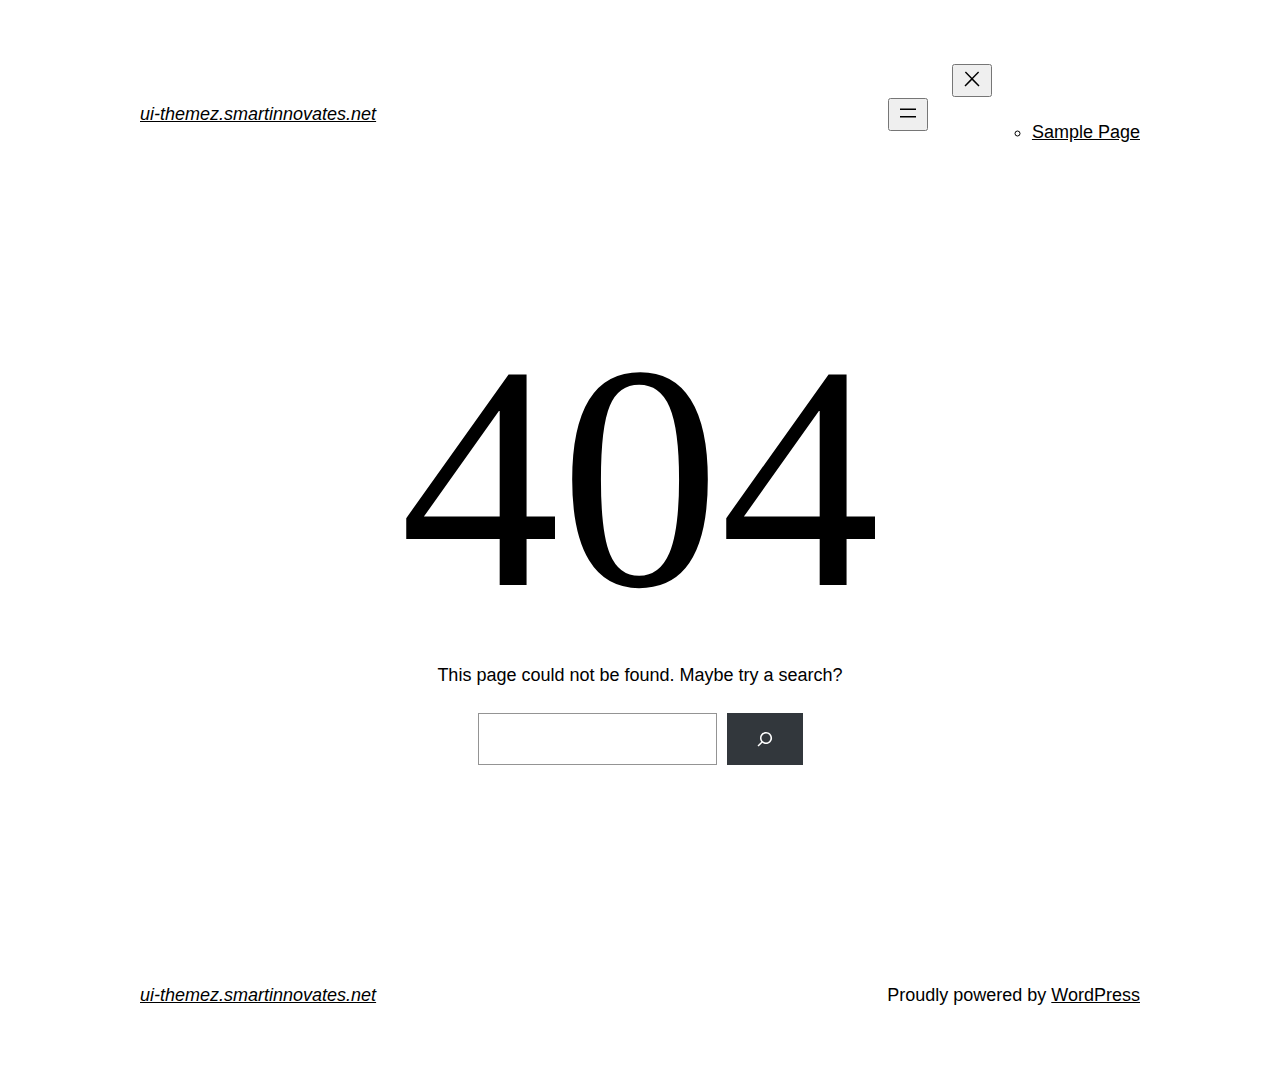
<file: assets/fonts/Pe-icon-7-strokebb1d.html>
<!DOCTYPE html>
<html lang="en-US">
<head>
	<meta charset="UTF-8" />
	<meta name="viewport" content="width=device-width, initial-scale=1" />
<meta name='robots' content='max-image-preview:large' />
<title>Page not found &#8211; ui-themez.smartinnovates.net</title>
<link rel="alternate" type="application/rss+xml" title="ui-themez.smartinnovates.net &raquo; Feed" href="https://ui-themez.smartinnovates.net/index.php/feed/" />
<link rel="alternate" type="application/rss+xml" title="ui-themez.smartinnovates.net &raquo; Comments Feed" href="https://ui-themez.smartinnovates.net/index.php/comments/feed/" />
<script>
window._wpemojiSettings = {"baseUrl":"https:\/\/s.w.org\/images\/core\/emoji\/15.0.3\/72x72\/","ext":".png","svgUrl":"https:\/\/s.w.org\/images\/core\/emoji\/15.0.3\/svg\/","svgExt":".svg","source":{"concatemoji":"https:\/\/ui-themez.smartinnovates.net\/wp-includes\/js\/wp-emoji-release.min.js?ver=6.6.1"}};
/*! This file is auto-generated */
!function(i,n){var o,s,e;function c(e){try{var t={supportTests:e,timestamp:(new Date).valueOf()};sessionStorage.setItem(o,JSON.stringify(t))}catch(e){}}function p(e,t,n){e.clearRect(0,0,e.canvas.width,e.canvas.height),e.fillText(t,0,0);var t=new Uint32Array(e.getImageData(0,0,e.canvas.width,e.canvas.height).data),r=(e.clearRect(0,0,e.canvas.width,e.canvas.height),e.fillText(n,0,0),new Uint32Array(e.getImageData(0,0,e.canvas.width,e.canvas.height).data));return t.every(function(e,t){return e===r[t]})}function u(e,t,n){switch(t){case"flag":return n(e,"\ud83c\udff3\ufe0f\u200d\u26a7\ufe0f","\ud83c\udff3\ufe0f\u200b\u26a7\ufe0f")?!1:!n(e,"\ud83c\uddfa\ud83c\uddf3","\ud83c\uddfa\u200b\ud83c\uddf3")&&!n(e,"\ud83c\udff4\udb40\udc67\udb40\udc62\udb40\udc65\udb40\udc6e\udb40\udc67\udb40\udc7f","\ud83c\udff4\u200b\udb40\udc67\u200b\udb40\udc62\u200b\udb40\udc65\u200b\udb40\udc6e\u200b\udb40\udc67\u200b\udb40\udc7f");case"emoji":return!n(e,"\ud83d\udc26\u200d\u2b1b","\ud83d\udc26\u200b\u2b1b")}return!1}function f(e,t,n){var r="undefined"!=typeof WorkerGlobalScope&&self instanceof WorkerGlobalScope?new OffscreenCanvas(300,150):i.createElement("canvas"),a=r.getContext("2d",{willReadFrequently:!0}),o=(a.textBaseline="top",a.font="600 32px Arial",{});return e.forEach(function(e){o[e]=t(a,e,n)}),o}function t(e){var t=i.createElement("script");t.src=e,t.defer=!0,i.head.appendChild(t)}"undefined"!=typeof Promise&&(o="wpEmojiSettingsSupports",s=["flag","emoji"],n.supports={everything:!0,everythingExceptFlag:!0},e=new Promise(function(e){i.addEventListener("DOMContentLoaded",e,{once:!0})}),new Promise(function(t){var n=function(){try{var e=JSON.parse(sessionStorage.getItem(o));if("object"==typeof e&&"number"==typeof e.timestamp&&(new Date).valueOf()<e.timestamp+604800&&"object"==typeof e.supportTests)return e.supportTests}catch(e){}return null}();if(!n){if("undefined"!=typeof Worker&&"undefined"!=typeof OffscreenCanvas&&"undefined"!=typeof URL&&URL.createObjectURL&&"undefined"!=typeof Blob)try{var e="postMessage("+f.toString()+"("+[JSON.stringify(s),u.toString(),p.toString()].join(",")+"));",r=new Blob([e],{type:"text/javascript"}),a=new Worker(URL.createObjectURL(r),{name:"wpTestEmojiSupports"});return void(a.onmessage=function(e){c(n=e.data),a.terminate(),t(n)})}catch(e){}c(n=f(s,u,p))}t(n)}).then(function(e){for(var t in e)n.supports[t]=e[t],n.supports.everything=n.supports.everything&&n.supports[t],"flag"!==t&&(n.supports.everythingExceptFlag=n.supports.everythingExceptFlag&&n.supports[t]);n.supports.everythingExceptFlag=n.supports.everythingExceptFlag&&!n.supports.flag,n.DOMReady=!1,n.readyCallback=function(){n.DOMReady=!0}}).then(function(){return e}).then(function(){var e;n.supports.everything||(n.readyCallback(),(e=n.source||{}).concatemoji?t(e.concatemoji):e.wpemoji&&e.twemoji&&(t(e.twemoji),t(e.wpemoji)))}))}((window,document),window._wpemojiSettings);
</script>
<style id='wp-block-site-logo-inline-css'>
.wp-block-site-logo{box-sizing:border-box;line-height:0}.wp-block-site-logo a{display:inline-block;line-height:0}.wp-block-site-logo.is-default-size img{height:auto;width:120px}.wp-block-site-logo img{height:auto;max-width:100%}.wp-block-site-logo a,.wp-block-site-logo img{border-radius:inherit}.wp-block-site-logo.aligncenter{margin-left:auto;margin-right:auto;text-align:center}:root :where(.wp-block-site-logo.is-style-rounded){border-radius:9999px}
</style>
<style id='wp-block-site-title-inline-css'>
:root :where(.wp-block-site-title a){color:inherit}
</style>
<style id='wp-block-group-inline-css'>
.wp-block-group{box-sizing:border-box}:where(.wp-block-group.wp-block-group-is-layout-constrained){position:relative}
</style>
<style id='wp-block-group-theme-inline-css'>
:where(.wp-block-group.has-background){padding:1.25em 2.375em}
</style>
<style id='wp-block-page-list-inline-css'>
.wp-block-navigation .wp-block-page-list{align-items:var(--navigation-layout-align,initial);background-color:inherit;display:flex;flex-direction:var(--navigation-layout-direction,initial);flex-wrap:var(--navigation-layout-wrap,wrap);justify-content:var(--navigation-layout-justify,initial)}.wp-block-navigation .wp-block-navigation-item{background-color:inherit}
</style>
<link rel='stylesheet' id='wp-block-navigation-css' href='https://ui-themez.smartinnovates.net/wp-includes/blocks/navigation/style.min.css?ver=6.6.1' media='all' />
<style id='wp-block-template-part-theme-inline-css'>
:root :where(.wp-block-template-part.has-background){margin-bottom:0;margin-top:0;padding:1.25em 2.375em}
</style>
<style id='wp-block-heading-inline-css'>
h1.has-background,h2.has-background,h3.has-background,h4.has-background,h5.has-background,h6.has-background{padding:1.25em 2.375em}h1.has-text-align-left[style*=writing-mode]:where([style*=vertical-lr]),h1.has-text-align-right[style*=writing-mode]:where([style*=vertical-rl]),h2.has-text-align-left[style*=writing-mode]:where([style*=vertical-lr]),h2.has-text-align-right[style*=writing-mode]:where([style*=vertical-rl]),h3.has-text-align-left[style*=writing-mode]:where([style*=vertical-lr]),h3.has-text-align-right[style*=writing-mode]:where([style*=vertical-rl]),h4.has-text-align-left[style*=writing-mode]:where([style*=vertical-lr]),h4.has-text-align-right[style*=writing-mode]:where([style*=vertical-rl]),h5.has-text-align-left[style*=writing-mode]:where([style*=vertical-lr]),h5.has-text-align-right[style*=writing-mode]:where([style*=vertical-rl]),h6.has-text-align-left[style*=writing-mode]:where([style*=vertical-lr]),h6.has-text-align-right[style*=writing-mode]:where([style*=vertical-rl]){rotate:180deg}
</style>
<style id='wp-block-paragraph-inline-css'>
.is-small-text{font-size:.875em}.is-regular-text{font-size:1em}.is-large-text{font-size:2.25em}.is-larger-text{font-size:3em}.has-drop-cap:not(:focus):first-letter{float:left;font-size:8.4em;font-style:normal;font-weight:100;line-height:.68;margin:.05em .1em 0 0;text-transform:uppercase}body.rtl .has-drop-cap:not(:focus):first-letter{float:none;margin-left:.1em}p.has-drop-cap.has-background{overflow:hidden}:root :where(p.has-background){padding:1.25em 2.375em}:where(p.has-text-color:not(.has-link-color)) a{color:inherit}p.has-text-align-left[style*="writing-mode:vertical-lr"],p.has-text-align-right[style*="writing-mode:vertical-rl"]{rotate:180deg}
</style>
<style id='wp-block-search-inline-css'>
.wp-block-search__button{margin-left:10px;word-break:normal}.wp-block-search__button.has-icon{line-height:0}.wp-block-search__button svg{height:1.25em;min-height:24px;min-width:24px;width:1.25em;fill:currentColor;vertical-align:text-bottom}:where(.wp-block-search__button){border:1px solid #ccc;padding:6px 10px}.wp-block-search__inside-wrapper{display:flex;flex:auto;flex-wrap:nowrap;max-width:100%}.wp-block-search__label{width:100%}.wp-block-search__input{appearance:none;border:1px solid #949494;flex-grow:1;margin-left:0;margin-right:0;min-width:3rem;padding:8px;text-decoration:unset!important}.wp-block-search.wp-block-search__button-only .wp-block-search__button{flex-shrink:0;margin-left:0;max-width:100%}.wp-block-search.wp-block-search__button-only .wp-block-search__button[aria-expanded=true]{max-width:calc(100% - 100px)}.wp-block-search.wp-block-search__button-only .wp-block-search__inside-wrapper{min-width:0!important;transition-property:width}.wp-block-search.wp-block-search__button-only .wp-block-search__input{flex-basis:100%;transition-duration:.3s}.wp-block-search.wp-block-search__button-only.wp-block-search__searchfield-hidden,.wp-block-search.wp-block-search__button-only.wp-block-search__searchfield-hidden .wp-block-search__inside-wrapper{overflow:hidden}.wp-block-search.wp-block-search__button-only.wp-block-search__searchfield-hidden .wp-block-search__input{border-left-width:0!important;border-right-width:0!important;flex-basis:0;flex-grow:0;margin:0;min-width:0!important;padding-left:0!important;padding-right:0!important;width:0!important}:where(.wp-block-search__input){font-family:inherit;font-size:inherit;font-style:inherit;font-weight:inherit;letter-spacing:inherit;line-height:inherit;text-transform:inherit}:where(.wp-block-search__button-inside .wp-block-search__inside-wrapper){border:1px solid #949494;box-sizing:border-box;padding:4px}:where(.wp-block-search__button-inside .wp-block-search__inside-wrapper) .wp-block-search__input{border:none;border-radius:0;padding:0 4px}:where(.wp-block-search__button-inside .wp-block-search__inside-wrapper) .wp-block-search__input:focus{outline:none}:where(.wp-block-search__button-inside .wp-block-search__inside-wrapper) :where(.wp-block-search__button){padding:4px 8px}.wp-block-search.aligncenter .wp-block-search__inside-wrapper{margin:auto}.wp-block[data-align=right] .wp-block-search.wp-block-search__button-only .wp-block-search__inside-wrapper{float:right}
</style>
<style id='wp-block-search-theme-inline-css'>
.wp-block-search .wp-block-search__label{font-weight:700}.wp-block-search__button{border:1px solid #ccc;padding:.375em .625em}
</style>
<style id='wp-emoji-styles-inline-css'>

	img.wp-smiley, img.emoji {
		display: inline !important;
		border: none !important;
		box-shadow: none !important;
		height: 1em !important;
		width: 1em !important;
		margin: 0 0.07em !important;
		vertical-align: -0.1em !important;
		background: none !important;
		padding: 0 !important;
	}
</style>
<style id='wp-block-library-inline-css'>
:root{--wp-admin-theme-color:#007cba;--wp-admin-theme-color--rgb:0,124,186;--wp-admin-theme-color-darker-10:#006ba1;--wp-admin-theme-color-darker-10--rgb:0,107,161;--wp-admin-theme-color-darker-20:#005a87;--wp-admin-theme-color-darker-20--rgb:0,90,135;--wp-admin-border-width-focus:2px;--wp-block-synced-color:#7a00df;--wp-block-synced-color--rgb:122,0,223;--wp-bound-block-color:var(--wp-block-synced-color)}@media (min-resolution:192dpi){:root{--wp-admin-border-width-focus:1.5px}}.wp-element-button{cursor:pointer}:root{--wp--preset--font-size--normal:16px;--wp--preset--font-size--huge:42px}:root .has-very-light-gray-background-color{background-color:#eee}:root .has-very-dark-gray-background-color{background-color:#313131}:root .has-very-light-gray-color{color:#eee}:root .has-very-dark-gray-color{color:#313131}:root .has-vivid-green-cyan-to-vivid-cyan-blue-gradient-background{background:linear-gradient(135deg,#00d084,#0693e3)}:root .has-purple-crush-gradient-background{background:linear-gradient(135deg,#34e2e4,#4721fb 50%,#ab1dfe)}:root .has-hazy-dawn-gradient-background{background:linear-gradient(135deg,#faaca8,#dad0ec)}:root .has-subdued-olive-gradient-background{background:linear-gradient(135deg,#fafae1,#67a671)}:root .has-atomic-cream-gradient-background{background:linear-gradient(135deg,#fdd79a,#004a59)}:root .has-nightshade-gradient-background{background:linear-gradient(135deg,#330968,#31cdcf)}:root .has-midnight-gradient-background{background:linear-gradient(135deg,#020381,#2874fc)}.has-regular-font-size{font-size:1em}.has-larger-font-size{font-size:2.625em}.has-normal-font-size{font-size:var(--wp--preset--font-size--normal)}.has-huge-font-size{font-size:var(--wp--preset--font-size--huge)}.has-text-align-center{text-align:center}.has-text-align-left{text-align:left}.has-text-align-right{text-align:right}#end-resizable-editor-section{display:none}.aligncenter{clear:both}.items-justified-left{justify-content:flex-start}.items-justified-center{justify-content:center}.items-justified-right{justify-content:flex-end}.items-justified-space-between{justify-content:space-between}.screen-reader-text{border:0;clip:rect(1px,1px,1px,1px);clip-path:inset(50%);height:1px;margin:-1px;overflow:hidden;padding:0;position:absolute;width:1px;word-wrap:normal!important}.screen-reader-text:focus{background-color:#ddd;clip:auto!important;clip-path:none;color:#444;display:block;font-size:1em;height:auto;left:5px;line-height:normal;padding:15px 23px 14px;text-decoration:none;top:5px;width:auto;z-index:100000}html :where(.has-border-color){border-style:solid}html :where([style*=border-top-color]){border-top-style:solid}html :where([style*=border-right-color]){border-right-style:solid}html :where([style*=border-bottom-color]){border-bottom-style:solid}html :where([style*=border-left-color]){border-left-style:solid}html :where([style*=border-width]){border-style:solid}html :where([style*=border-top-width]){border-top-style:solid}html :where([style*=border-right-width]){border-right-style:solid}html :where([style*=border-bottom-width]){border-bottom-style:solid}html :where([style*=border-left-width]){border-left-style:solid}html :where(img[class*=wp-image-]){height:auto;max-width:100%}:where(figure){margin:0 0 1em}html :where(.is-position-sticky){--wp-admin--admin-bar--position-offset:var(--wp-admin--admin-bar--height,0px)}@media screen and (max-width:600px){html :where(.is-position-sticky){--wp-admin--admin-bar--position-offset:0px}}
</style>
<style id='global-styles-inline-css'>
:root{--wp--preset--aspect-ratio--square: 1;--wp--preset--aspect-ratio--4-3: 4/3;--wp--preset--aspect-ratio--3-4: 3/4;--wp--preset--aspect-ratio--3-2: 3/2;--wp--preset--aspect-ratio--2-3: 2/3;--wp--preset--aspect-ratio--16-9: 16/9;--wp--preset--aspect-ratio--9-16: 9/16;--wp--preset--color--black: #000000;--wp--preset--color--cyan-bluish-gray: #abb8c3;--wp--preset--color--white: #ffffff;--wp--preset--color--pale-pink: #f78da7;--wp--preset--color--vivid-red: #cf2e2e;--wp--preset--color--luminous-vivid-orange: #ff6900;--wp--preset--color--luminous-vivid-amber: #fcb900;--wp--preset--color--light-green-cyan: #7bdcb5;--wp--preset--color--vivid-green-cyan: #00d084;--wp--preset--color--pale-cyan-blue: #8ed1fc;--wp--preset--color--vivid-cyan-blue: #0693e3;--wp--preset--color--vivid-purple: #9b51e0;--wp--preset--color--foreground: #000000;--wp--preset--color--background: #ffffff;--wp--preset--color--primary: #1a4548;--wp--preset--color--secondary: #ffe2c7;--wp--preset--color--tertiary: #F6F6F6;--wp--preset--gradient--vivid-cyan-blue-to-vivid-purple: linear-gradient(135deg,rgba(6,147,227,1) 0%,rgb(155,81,224) 100%);--wp--preset--gradient--light-green-cyan-to-vivid-green-cyan: linear-gradient(135deg,rgb(122,220,180) 0%,rgb(0,208,130) 100%);--wp--preset--gradient--luminous-vivid-amber-to-luminous-vivid-orange: linear-gradient(135deg,rgba(252,185,0,1) 0%,rgba(255,105,0,1) 100%);--wp--preset--gradient--luminous-vivid-orange-to-vivid-red: linear-gradient(135deg,rgba(255,105,0,1) 0%,rgb(207,46,46) 100%);--wp--preset--gradient--very-light-gray-to-cyan-bluish-gray: linear-gradient(135deg,rgb(238,238,238) 0%,rgb(169,184,195) 100%);--wp--preset--gradient--cool-to-warm-spectrum: linear-gradient(135deg,rgb(74,234,220) 0%,rgb(151,120,209) 20%,rgb(207,42,186) 40%,rgb(238,44,130) 60%,rgb(251,105,98) 80%,rgb(254,248,76) 100%);--wp--preset--gradient--blush-light-purple: linear-gradient(135deg,rgb(255,206,236) 0%,rgb(152,150,240) 100%);--wp--preset--gradient--blush-bordeaux: linear-gradient(135deg,rgb(254,205,165) 0%,rgb(254,45,45) 50%,rgb(107,0,62) 100%);--wp--preset--gradient--luminous-dusk: linear-gradient(135deg,rgb(255,203,112) 0%,rgb(199,81,192) 50%,rgb(65,88,208) 100%);--wp--preset--gradient--pale-ocean: linear-gradient(135deg,rgb(255,245,203) 0%,rgb(182,227,212) 50%,rgb(51,167,181) 100%);--wp--preset--gradient--electric-grass: linear-gradient(135deg,rgb(202,248,128) 0%,rgb(113,206,126) 100%);--wp--preset--gradient--midnight: linear-gradient(135deg,rgb(2,3,129) 0%,rgb(40,116,252) 100%);--wp--preset--gradient--vertical-secondary-to-tertiary: linear-gradient(to bottom,var(--wp--preset--color--secondary) 0%,var(--wp--preset--color--tertiary) 100%);--wp--preset--gradient--vertical-secondary-to-background: linear-gradient(to bottom,var(--wp--preset--color--secondary) 0%,var(--wp--preset--color--background) 100%);--wp--preset--gradient--vertical-tertiary-to-background: linear-gradient(to bottom,var(--wp--preset--color--tertiary) 0%,var(--wp--preset--color--background) 100%);--wp--preset--gradient--diagonal-primary-to-foreground: linear-gradient(to bottom right,var(--wp--preset--color--primary) 0%,var(--wp--preset--color--foreground) 100%);--wp--preset--gradient--diagonal-secondary-to-background: linear-gradient(to bottom right,var(--wp--preset--color--secondary) 50%,var(--wp--preset--color--background) 50%);--wp--preset--gradient--diagonal-background-to-secondary: linear-gradient(to bottom right,var(--wp--preset--color--background) 50%,var(--wp--preset--color--secondary) 50%);--wp--preset--gradient--diagonal-tertiary-to-background: linear-gradient(to bottom right,var(--wp--preset--color--tertiary) 50%,var(--wp--preset--color--background) 50%);--wp--preset--gradient--diagonal-background-to-tertiary: linear-gradient(to bottom right,var(--wp--preset--color--background) 50%,var(--wp--preset--color--tertiary) 50%);--wp--preset--font-size--small: 1rem;--wp--preset--font-size--medium: 1.125rem;--wp--preset--font-size--large: 1.75rem;--wp--preset--font-size--x-large: clamp(1.75rem, 3vw, 2.25rem);--wp--preset--font-family--system-font: -apple-system,BlinkMacSystemFont,"Segoe UI",Roboto,Oxygen-Sans,Ubuntu,Cantarell,"Helvetica Neue",sans-serif;--wp--preset--font-family--source-serif-pro: "Source Serif Pro", serif;--wp--preset--spacing--20: 0.44rem;--wp--preset--spacing--30: 0.67rem;--wp--preset--spacing--40: 1rem;--wp--preset--spacing--50: 1.5rem;--wp--preset--spacing--60: 2.25rem;--wp--preset--spacing--70: 3.38rem;--wp--preset--spacing--80: 5.06rem;--wp--preset--shadow--natural: 6px 6px 9px rgba(0, 0, 0, 0.2);--wp--preset--shadow--deep: 12px 12px 50px rgba(0, 0, 0, 0.4);--wp--preset--shadow--sharp: 6px 6px 0px rgba(0, 0, 0, 0.2);--wp--preset--shadow--outlined: 6px 6px 0px -3px rgba(255, 255, 255, 1), 6px 6px rgba(0, 0, 0, 1);--wp--preset--shadow--crisp: 6px 6px 0px rgba(0, 0, 0, 1);--wp--custom--spacing--small: max(1.25rem, 5vw);--wp--custom--spacing--medium: clamp(2rem, 8vw, calc(4 * var(--wp--style--block-gap)));--wp--custom--spacing--large: clamp(4rem, 10vw, 8rem);--wp--custom--spacing--outer: var(--wp--custom--spacing--small, 1.25rem);--wp--custom--typography--font-size--huge: clamp(2.25rem, 4vw, 2.75rem);--wp--custom--typography--font-size--gigantic: clamp(2.75rem, 6vw, 3.25rem);--wp--custom--typography--font-size--colossal: clamp(3.25rem, 8vw, 6.25rem);--wp--custom--typography--line-height--tiny: 1.15;--wp--custom--typography--line-height--small: 1.2;--wp--custom--typography--line-height--medium: 1.4;--wp--custom--typography--line-height--normal: 1.6;}:root { --wp--style--global--content-size: 650px;--wp--style--global--wide-size: 1000px; }:where(body) { margin: 0; }.wp-site-blocks > .alignleft { float: left; margin-right: 2em; }.wp-site-blocks > .alignright { float: right; margin-left: 2em; }.wp-site-blocks > .aligncenter { justify-content: center; margin-left: auto; margin-right: auto; }:where(.wp-site-blocks) > * { margin-block-start: 1.5rem; margin-block-end: 0; }:where(.wp-site-blocks) > :first-child { margin-block-start: 0; }:where(.wp-site-blocks) > :last-child { margin-block-end: 0; }:root { --wp--style--block-gap: 1.5rem; }.is-layout-flow  > :first-child{margin-block-start: 0;}.is-layout-flow  > :last-child{margin-block-end: 0;}.is-layout-flow  > *{margin-block-start: 1.5rem;margin-block-end: 0;}.is-layout-constrained  > :first-child{margin-block-start: 0;}.is-layout-constrained  > :last-child{margin-block-end: 0;}.is-layout-constrained  > *{margin-block-start: 1.5rem;margin-block-end: 0;}.is-layout-flex {gap: 1.5rem;}.is-layout-grid {gap: 1.5rem;}.is-layout-flow > .alignleft{float: left;margin-inline-start: 0;margin-inline-end: 2em;}.is-layout-flow > .alignright{float: right;margin-inline-start: 2em;margin-inline-end: 0;}.is-layout-flow > .aligncenter{margin-left: auto !important;margin-right: auto !important;}.is-layout-constrained > .alignleft{float: left;margin-inline-start: 0;margin-inline-end: 2em;}.is-layout-constrained > .alignright{float: right;margin-inline-start: 2em;margin-inline-end: 0;}.is-layout-constrained > .aligncenter{margin-left: auto !important;margin-right: auto !important;}.is-layout-constrained > :where(:not(.alignleft):not(.alignright):not(.alignfull)){max-width: var(--wp--style--global--content-size);margin-left: auto !important;margin-right: auto !important;}.is-layout-constrained > .alignwide{max-width: var(--wp--style--global--wide-size);}body .is-layout-flex{display: flex;}.is-layout-flex{flex-wrap: wrap;align-items: center;}.is-layout-flex > :is(*, div){margin: 0;}body .is-layout-grid{display: grid;}.is-layout-grid > :is(*, div){margin: 0;}:root :where(body){background-color: var(--wp--preset--color--background);color: var(--wp--preset--color--foreground);font-family: var(--wp--preset--font-family--system-font);font-size: var(--wp--preset--font-size--medium);line-height: var(--wp--custom--typography--line-height--normal);padding-top: 0px;padding-right: 0px;padding-bottom: 0px;padding-left: 0px;}a:where(:not(.wp-element-button)){color: var(--wp--preset--color--foreground);text-decoration: underline;}h1{font-family: var(--wp--preset--font-family--source-serif-pro);font-size: var(--wp--custom--typography--font-size--colossal);font-weight: 300;line-height: var(--wp--custom--typography--line-height--tiny);}h2{font-family: var(--wp--preset--font-family--source-serif-pro);font-size: var(--wp--custom--typography--font-size--gigantic);font-weight: 300;line-height: var(--wp--custom--typography--line-height--small);}h3{font-family: var(--wp--preset--font-family--source-serif-pro);font-size: var(--wp--custom--typography--font-size--huge);font-weight: 300;line-height: var(--wp--custom--typography--line-height--tiny);}h4{font-family: var(--wp--preset--font-family--source-serif-pro);font-size: var(--wp--preset--font-size--x-large);font-weight: 300;line-height: var(--wp--custom--typography--line-height--tiny);}h5{font-family: var(--wp--preset--font-family--system-font);font-size: var(--wp--preset--font-size--medium);font-weight: 700;line-height: var(--wp--custom--typography--line-height--normal);text-transform: uppercase;}h6{font-family: var(--wp--preset--font-family--system-font);font-size: var(--wp--preset--font-size--medium);font-weight: 400;line-height: var(--wp--custom--typography--line-height--normal);text-transform: uppercase;}:root :where(.wp-element-button, .wp-block-button__link){background-color: #32373c;border-width: 0;color: #fff;font-family: inherit;font-size: inherit;line-height: inherit;padding: calc(0.667em + 2px) calc(1.333em + 2px);text-decoration: none;}.has-black-color{color: var(--wp--preset--color--black) !important;}.has-cyan-bluish-gray-color{color: var(--wp--preset--color--cyan-bluish-gray) !important;}.has-white-color{color: var(--wp--preset--color--white) !important;}.has-pale-pink-color{color: var(--wp--preset--color--pale-pink) !important;}.has-vivid-red-color{color: var(--wp--preset--color--vivid-red) !important;}.has-luminous-vivid-orange-color{color: var(--wp--preset--color--luminous-vivid-orange) !important;}.has-luminous-vivid-amber-color{color: var(--wp--preset--color--luminous-vivid-amber) !important;}.has-light-green-cyan-color{color: var(--wp--preset--color--light-green-cyan) !important;}.has-vivid-green-cyan-color{color: var(--wp--preset--color--vivid-green-cyan) !important;}.has-pale-cyan-blue-color{color: var(--wp--preset--color--pale-cyan-blue) !important;}.has-vivid-cyan-blue-color{color: var(--wp--preset--color--vivid-cyan-blue) !important;}.has-vivid-purple-color{color: var(--wp--preset--color--vivid-purple) !important;}.has-foreground-color{color: var(--wp--preset--color--foreground) !important;}.has-background-color{color: var(--wp--preset--color--background) !important;}.has-primary-color{color: var(--wp--preset--color--primary) !important;}.has-secondary-color{color: var(--wp--preset--color--secondary) !important;}.has-tertiary-color{color: var(--wp--preset--color--tertiary) !important;}.has-black-background-color{background-color: var(--wp--preset--color--black) !important;}.has-cyan-bluish-gray-background-color{background-color: var(--wp--preset--color--cyan-bluish-gray) !important;}.has-white-background-color{background-color: var(--wp--preset--color--white) !important;}.has-pale-pink-background-color{background-color: var(--wp--preset--color--pale-pink) !important;}.has-vivid-red-background-color{background-color: var(--wp--preset--color--vivid-red) !important;}.has-luminous-vivid-orange-background-color{background-color: var(--wp--preset--color--luminous-vivid-orange) !important;}.has-luminous-vivid-amber-background-color{background-color: var(--wp--preset--color--luminous-vivid-amber) !important;}.has-light-green-cyan-background-color{background-color: var(--wp--preset--color--light-green-cyan) !important;}.has-vivid-green-cyan-background-color{background-color: var(--wp--preset--color--vivid-green-cyan) !important;}.has-pale-cyan-blue-background-color{background-color: var(--wp--preset--color--pale-cyan-blue) !important;}.has-vivid-cyan-blue-background-color{background-color: var(--wp--preset--color--vivid-cyan-blue) !important;}.has-vivid-purple-background-color{background-color: var(--wp--preset--color--vivid-purple) !important;}.has-foreground-background-color{background-color: var(--wp--preset--color--foreground) !important;}.has-background-background-color{background-color: var(--wp--preset--color--background) !important;}.has-primary-background-color{background-color: var(--wp--preset--color--primary) !important;}.has-secondary-background-color{background-color: var(--wp--preset--color--secondary) !important;}.has-tertiary-background-color{background-color: var(--wp--preset--color--tertiary) !important;}.has-black-border-color{border-color: var(--wp--preset--color--black) !important;}.has-cyan-bluish-gray-border-color{border-color: var(--wp--preset--color--cyan-bluish-gray) !important;}.has-white-border-color{border-color: var(--wp--preset--color--white) !important;}.has-pale-pink-border-color{border-color: var(--wp--preset--color--pale-pink) !important;}.has-vivid-red-border-color{border-color: var(--wp--preset--color--vivid-red) !important;}.has-luminous-vivid-orange-border-color{border-color: var(--wp--preset--color--luminous-vivid-orange) !important;}.has-luminous-vivid-amber-border-color{border-color: var(--wp--preset--color--luminous-vivid-amber) !important;}.has-light-green-cyan-border-color{border-color: var(--wp--preset--color--light-green-cyan) !important;}.has-vivid-green-cyan-border-color{border-color: var(--wp--preset--color--vivid-green-cyan) !important;}.has-pale-cyan-blue-border-color{border-color: var(--wp--preset--color--pale-cyan-blue) !important;}.has-vivid-cyan-blue-border-color{border-color: var(--wp--preset--color--vivid-cyan-blue) !important;}.has-vivid-purple-border-color{border-color: var(--wp--preset--color--vivid-purple) !important;}.has-foreground-border-color{border-color: var(--wp--preset--color--foreground) !important;}.has-background-border-color{border-color: var(--wp--preset--color--background) !important;}.has-primary-border-color{border-color: var(--wp--preset--color--primary) !important;}.has-secondary-border-color{border-color: var(--wp--preset--color--secondary) !important;}.has-tertiary-border-color{border-color: var(--wp--preset--color--tertiary) !important;}.has-vivid-cyan-blue-to-vivid-purple-gradient-background{background: var(--wp--preset--gradient--vivid-cyan-blue-to-vivid-purple) !important;}.has-light-green-cyan-to-vivid-green-cyan-gradient-background{background: var(--wp--preset--gradient--light-green-cyan-to-vivid-green-cyan) !important;}.has-luminous-vivid-amber-to-luminous-vivid-orange-gradient-background{background: var(--wp--preset--gradient--luminous-vivid-amber-to-luminous-vivid-orange) !important;}.has-luminous-vivid-orange-to-vivid-red-gradient-background{background: var(--wp--preset--gradient--luminous-vivid-orange-to-vivid-red) !important;}.has-very-light-gray-to-cyan-bluish-gray-gradient-background{background: var(--wp--preset--gradient--very-light-gray-to-cyan-bluish-gray) !important;}.has-cool-to-warm-spectrum-gradient-background{background: var(--wp--preset--gradient--cool-to-warm-spectrum) !important;}.has-blush-light-purple-gradient-background{background: var(--wp--preset--gradient--blush-light-purple) !important;}.has-blush-bordeaux-gradient-background{background: var(--wp--preset--gradient--blush-bordeaux) !important;}.has-luminous-dusk-gradient-background{background: var(--wp--preset--gradient--luminous-dusk) !important;}.has-pale-ocean-gradient-background{background: var(--wp--preset--gradient--pale-ocean) !important;}.has-electric-grass-gradient-background{background: var(--wp--preset--gradient--electric-grass) !important;}.has-midnight-gradient-background{background: var(--wp--preset--gradient--midnight) !important;}.has-vertical-secondary-to-tertiary-gradient-background{background: var(--wp--preset--gradient--vertical-secondary-to-tertiary) !important;}.has-vertical-secondary-to-background-gradient-background{background: var(--wp--preset--gradient--vertical-secondary-to-background) !important;}.has-vertical-tertiary-to-background-gradient-background{background: var(--wp--preset--gradient--vertical-tertiary-to-background) !important;}.has-diagonal-primary-to-foreground-gradient-background{background: var(--wp--preset--gradient--diagonal-primary-to-foreground) !important;}.has-diagonal-secondary-to-background-gradient-background{background: var(--wp--preset--gradient--diagonal-secondary-to-background) !important;}.has-diagonal-background-to-secondary-gradient-background{background: var(--wp--preset--gradient--diagonal-background-to-secondary) !important;}.has-diagonal-tertiary-to-background-gradient-background{background: var(--wp--preset--gradient--diagonal-tertiary-to-background) !important;}.has-diagonal-background-to-tertiary-gradient-background{background: var(--wp--preset--gradient--diagonal-background-to-tertiary) !important;}.has-small-font-size{font-size: var(--wp--preset--font-size--small) !important;}.has-medium-font-size{font-size: var(--wp--preset--font-size--medium) !important;}.has-large-font-size{font-size: var(--wp--preset--font-size--large) !important;}.has-x-large-font-size{font-size: var(--wp--preset--font-size--x-large) !important;}.has-system-font-font-family{font-family: var(--wp--preset--font-family--system-font) !important;}.has-source-serif-pro-font-family{font-family: var(--wp--preset--font-family--source-serif-pro) !important;}
:root :where(.wp-block-site-title){font-family: var(--wp--preset--font-family--system-font);font-size: var(--wp--preset--font-size--medium);font-style: italic;font-weight: normal;line-height: var(--wp--custom--typography--line-height--normal);}
</style>
<style id='core-block-supports-inline-css'>
.wp-container-core-navigation-is-layout-1{justify-content:flex-end;}.wp-container-core-group-is-layout-2{justify-content:space-between;}.wp-container-core-group-is-layout-6{justify-content:space-between;}
</style>
<style id='wp-block-template-skip-link-inline-css'>

		.skip-link.screen-reader-text {
			border: 0;
			clip: rect(1px,1px,1px,1px);
			clip-path: inset(50%);
			height: 1px;
			margin: -1px;
			overflow: hidden;
			padding: 0;
			position: absolute !important;
			width: 1px;
			word-wrap: normal !important;
		}

		.skip-link.screen-reader-text:focus {
			background-color: #eee;
			clip: auto !important;
			clip-path: none;
			color: #444;
			display: block;
			font-size: 1em;
			height: auto;
			left: 5px;
			line-height: normal;
			padding: 15px 23px 14px;
			text-decoration: none;
			top: 5px;
			width: auto;
			z-index: 100000;
		}
</style>
<link rel='stylesheet' id='twentytwentytwo-style-css' href='https://ui-themez.smartinnovates.net/wp-content/themes/twentytwentytwo/style.css?ver=1.2' media='all' />
<link rel="https://api.w.org/" href="https://ui-themez.smartinnovates.net/index.php/wp-json/" /><link rel="EditURI" type="application/rsd+xml" title="RSD" href="https://ui-themez.smartinnovates.net/xmlrpc.php?rsd" />
<meta name="generator" content="WordPress 6.6.1" />
<script id="wp-load-polyfill-importmap">
( HTMLScriptElement.supports && HTMLScriptElement.supports("importmap") ) || document.write( '<script src="https://ui-themez.smartinnovates.net/wp-includes/js/dist/vendor/wp-polyfill-importmap.min.js?ver=1.8.2"></scr' + 'ipt>' );
</script>
<script type="importmap" id="wp-importmap">
{"imports":{"@wordpress\/interactivity":"https:\/\/ui-themez.smartinnovates.net\/wp-includes\/js\/dist\/interactivity.min.js?ver=6.6.1"}}
</script>
<script type="module" src="https://ui-themez.smartinnovates.net/wp-includes/blocks/navigation/view.min.js?ver=6.6.1" id="@wordpress/block-library/navigation-js-module"></script>
<link rel="modulepreload" href="https://ui-themez.smartinnovates.net/wp-includes/js/dist/interactivity.min.js?ver=6.6.1" id="@wordpress/interactivity-js-modulepreload"><style id='wp-fonts-local'>
@font-face{font-family:"Source Serif Pro";font-style:normal;font-weight:200 900;font-display:fallback;src:url('https://ui-themez.smartinnovates.net/wp-content/themes/twentytwentytwo/assets/fonts/source-serif-pro/SourceSerif4Variable-Roman.ttf.woff2') format('woff2');font-stretch:normal;}
@font-face{font-family:"Source Serif Pro";font-style:italic;font-weight:200 900;font-display:fallback;src:url('https://ui-themez.smartinnovates.net/wp-content/themes/twentytwentytwo/assets/fonts/source-serif-pro/SourceSerif4Variable-Italic.ttf.woff2') format('woff2');font-stretch:normal;}
</style>
</head>

<body class="error404 wp-embed-responsive">

<div class="wp-site-blocks"><header class="wp-block-template-part">
<div class="wp-block-group is-layout-constrained wp-block-group-is-layout-constrained">
<div class="wp-block-group alignwide is-content-justification-space-between is-layout-flex wp-container-core-group-is-layout-2 wp-block-group-is-layout-flex" style="padding-top:var(--wp--custom--spacing--small, 1.25rem);padding-bottom:var(--wp--custom--spacing--large, 8rem)">
<div class="wp-block-group is-layout-flex wp-block-group-is-layout-flex">

<h1 class="wp-block-site-title"><a href="https://ui-themez.smartinnovates.net" target="_self" rel="home">ui-themez.smartinnovates.net</a></h1></div>


<nav class="is-responsive items-justified-right wp-block-navigation is-content-justification-right is-layout-flex wp-container-core-navigation-is-layout-1 wp-block-navigation-is-layout-flex" aria-label="" 
		 data-wp-interactive="core/navigation" data-wp-context='{"overlayOpenedBy":{"click":false,"hover":false,"focus":false},"type":"overlay","roleAttribute":"","ariaLabel":"Menu"}'><button aria-haspopup="dialog" aria-label="Open menu" class="wp-block-navigation__responsive-container-open " 
				data-wp-on-async--click="actions.openMenuOnClick"
				data-wp-on--keydown="actions.handleMenuKeydown"
			><svg width="24" height="24" xmlns="http://www.w3.org/2000/svg" viewBox="0 0 24 24" aria-hidden="true" focusable="false"><rect x="4" y="7.5" width="16" height="1.5" /><rect x="4" y="15" width="16" height="1.5" /></svg></button>
				<div class="wp-block-navigation__responsive-container  "  id="modal-1" 
				data-wp-class--has-modal-open="state.isMenuOpen"
				data-wp-class--is-menu-open="state.isMenuOpen"
				data-wp-watch="callbacks.initMenu"
				data-wp-on--keydown="actions.handleMenuKeydown"
				data-wp-on-async--focusout="actions.handleMenuFocusout"
				tabindex="-1"
			>
					<div class="wp-block-navigation__responsive-close" tabindex="-1">
						<div class="wp-block-navigation__responsive-dialog" 
				data-wp-bind--aria-modal="state.ariaModal"
				data-wp-bind--aria-label="state.ariaLabel"
				data-wp-bind--role="state.roleAttribute"
			>
							<button aria-label="Close menu" class="wp-block-navigation__responsive-container-close" 
				data-wp-on-async--click="actions.closeMenuOnClick"
			><svg xmlns="http://www.w3.org/2000/svg" viewBox="0 0 24 24" width="24" height="24" aria-hidden="true" focusable="false"><path d="M13 11.8l6.1-6.3-1-1-6.1 6.2-6.1-6.2-1 1 6.1 6.3-6.5 6.7 1 1 6.5-6.6 6.5 6.6 1-1z"></path></svg></button>
							<div class="wp-block-navigation__responsive-container-content" 
				data-wp-watch="callbacks.focusFirstElement"
			 id="modal-1-content">
								<ul class="wp-block-navigation__container is-responsive items-justified-right wp-block-navigation"><ul class="wp-block-page-list"><li class="wp-block-pages-list__item wp-block-navigation-item open-on-hover-click"><a class="wp-block-pages-list__item__link wp-block-navigation-item__content" href="https://ui-themez.smartinnovates.net/index.php/sample-page/">Sample Page</a></li></ul></ul>
							</div>
						</div>
					</div>
				</div></nav></div>
</div>
</header>


<main class="wp-block-group is-layout-flow wp-block-group-is-layout-flow">
<div class="wp-block-group is-layout-constrained wp-block-group-is-layout-constrained">

					<h2 class="has-text-align-center wp-block-heading" style="font-size:clamp(4rem, 40vw, 20rem);font-weight:200;line-height:1">404</h2>
					
					
					<p class="has-text-align-center">This page could not be found. Maybe try a search?</p>
					
					<form role="search" method="get" action="https://ui-themez.smartinnovates.net/" class="wp-block-search__button-outside wp-block-search__icon-button aligncenter wp-block-search"    ><label class="wp-block-search__label screen-reader-text" for="wp-block-search__input-2" >Search</label><div class="wp-block-search__inside-wrapper "  style="width: 50%"><input class="wp-block-search__input" id="wp-block-search__input-2" placeholder="" value="" type="search" name="s" required /><button aria-label="Search" class="wp-block-search__button has-icon wp-element-button" type="submit" ><svg class="search-icon" viewBox="0 0 24 24" width="24" height="24">
					<path d="M13 5c-3.3 0-6 2.7-6 6 0 1.4.5 2.7 1.3 3.7l-3.8 3.8 1.1 1.1 3.8-3.8c1 .8 2.3 1.3 3.7 1.3 3.3 0 6-2.7 6-6S16.3 5 13 5zm0 10.5c-2.5 0-4.5-2-4.5-4.5s2-4.5 4.5-4.5 4.5 2 4.5 4.5-2 4.5-4.5 4.5z"></path>
				</svg></button></div></form>
</div>
</main>


<footer class="wp-block-template-part">
<div class="wp-block-group is-layout-constrained wp-block-group-is-layout-constrained" style="padding-top:var(--wp--custom--spacing--large, 8rem)">

					<div class="wp-block-group alignfull is-layout-constrained wp-block-group-is-layout-constrained">
					<div class="wp-block-group alignwide is-content-justification-space-between is-layout-flex wp-container-core-group-is-layout-6 wp-block-group-is-layout-flex" style="padding-top:4rem;padding-bottom:4rem"><p class="wp-block-site-title"><a href="https://ui-themez.smartinnovates.net" target="_self" rel="home">ui-themez.smartinnovates.net</a></p>

					
					<p class="has-text-align-right">Proudly powered by <a href="https://wordpress.org" rel="nofollow">WordPress</a></p>
					</div>
					</div>
					
</div>

</footer>
</div>
<script id="wp-block-template-skip-link-js-after">
	( function() {
		var skipLinkTarget = document.querySelector( 'main' ),
			sibling,
			skipLinkTargetID,
			skipLink;

		// Early exit if a skip-link target can't be located.
		if ( ! skipLinkTarget ) {
			return;
		}

		/*
		 * Get the site wrapper.
		 * The skip-link will be injected in the beginning of it.
		 */
		sibling = document.querySelector( '.wp-site-blocks' );

		// Early exit if the root element was not found.
		if ( ! sibling ) {
			return;
		}

		// Get the skip-link target's ID, and generate one if it doesn't exist.
		skipLinkTargetID = skipLinkTarget.id;
		if ( ! skipLinkTargetID ) {
			skipLinkTargetID = 'wp--skip-link--target';
			skipLinkTarget.id = skipLinkTargetID;
		}

		// Create the skip link.
		skipLink = document.createElement( 'a' );
		skipLink.classList.add( 'skip-link', 'screen-reader-text' );
		skipLink.href = '#' + skipLinkTargetID;
		skipLink.innerHTML = 'Skip to content';

		// Inject the skip link.
		sibling.parentElement.insertBefore( skipLink, sibling );
	}() );
	
</script>
</body>
</html>

<!-- plugin=object-cache-pro client=phpredis metric#hits=894 metric#misses=48 metric#hit-ratio=94.9 metric#bytes=130339 metric#prefetches=17 metric#store-reads=48 metric#store-writes=2 metric#store-hits=31 metric#store-misses=39 metric#sql-queries=3 metric#ms-total=260.26 metric#ms-cache=8.77 metric#ms-cache-avg=0.1790 metric#ms-cache-ratio=3.4 -->
</file>
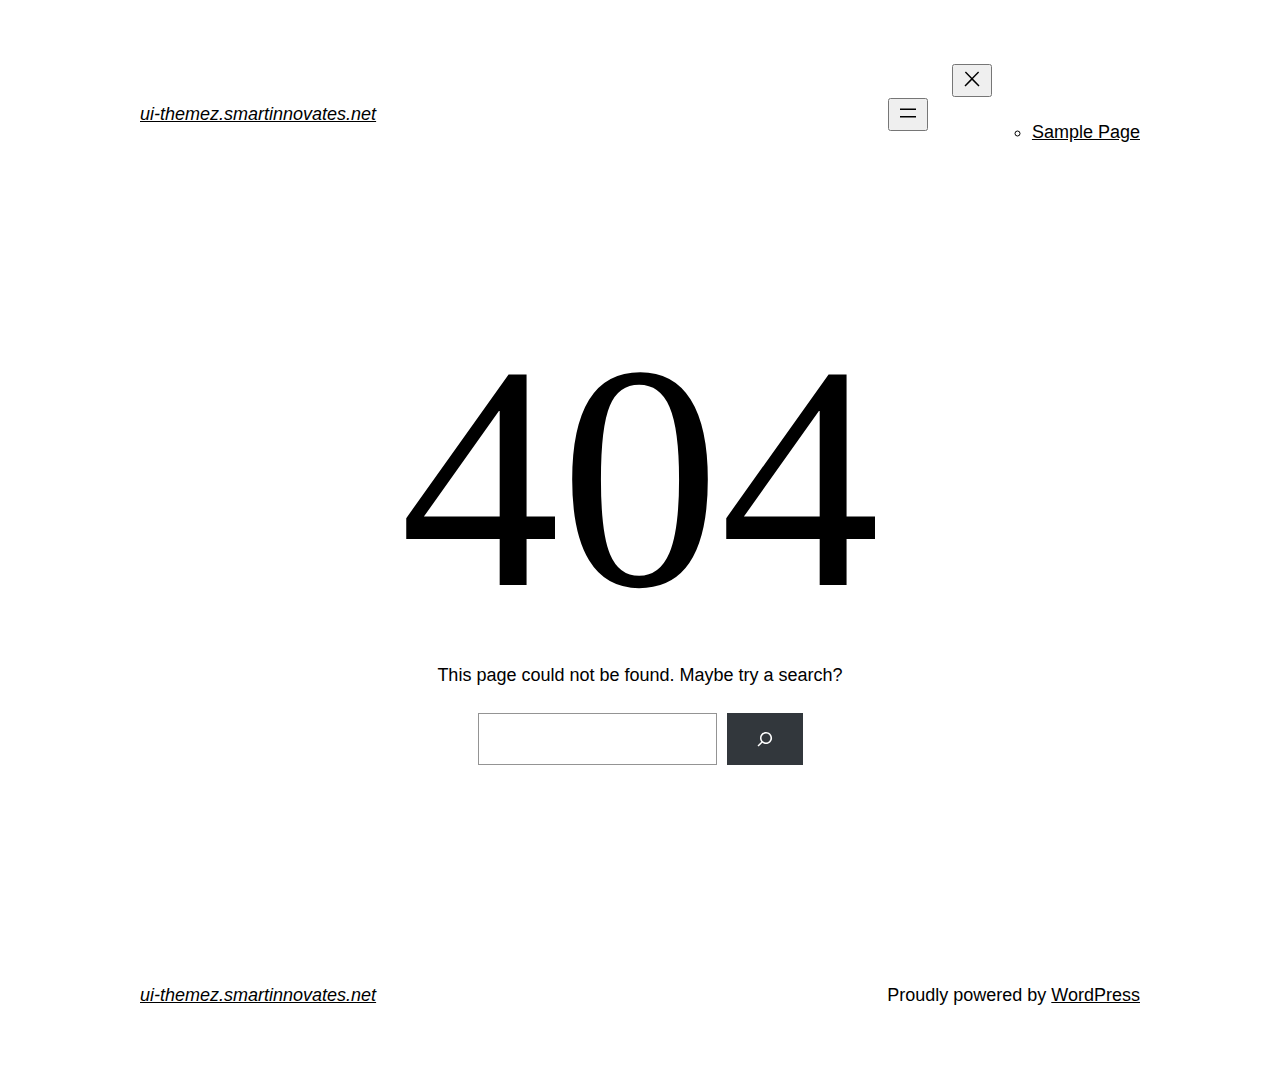
<file: assets/fonts/themify9f24.html>
<!DOCTYPE html>
<html lang="en-US">
<head>
	<meta charset="UTF-8" />
	<meta name="viewport" content="width=device-width, initial-scale=1" />
<meta name='robots' content='max-image-preview:large' />
<title>Page not found &#8211; ui-themez.smartinnovates.net</title>
<link rel="alternate" type="application/rss+xml" title="ui-themez.smartinnovates.net &raquo; Feed" href="https://ui-themez.smartinnovates.net/index.php/feed/" />
<link rel="alternate" type="application/rss+xml" title="ui-themez.smartinnovates.net &raquo; Comments Feed" href="https://ui-themez.smartinnovates.net/index.php/comments/feed/" />
<script>
window._wpemojiSettings = {"baseUrl":"https:\/\/s.w.org\/images\/core\/emoji\/15.0.3\/72x72\/","ext":".png","svgUrl":"https:\/\/s.w.org\/images\/core\/emoji\/15.0.3\/svg\/","svgExt":".svg","source":{"concatemoji":"https:\/\/ui-themez.smartinnovates.net\/wp-includes\/js\/wp-emoji-release.min.js?ver=6.6.1"}};
/*! This file is auto-generated */
!function(i,n){var o,s,e;function c(e){try{var t={supportTests:e,timestamp:(new Date).valueOf()};sessionStorage.setItem(o,JSON.stringify(t))}catch(e){}}function p(e,t,n){e.clearRect(0,0,e.canvas.width,e.canvas.height),e.fillText(t,0,0);var t=new Uint32Array(e.getImageData(0,0,e.canvas.width,e.canvas.height).data),r=(e.clearRect(0,0,e.canvas.width,e.canvas.height),e.fillText(n,0,0),new Uint32Array(e.getImageData(0,0,e.canvas.width,e.canvas.height).data));return t.every(function(e,t){return e===r[t]})}function u(e,t,n){switch(t){case"flag":return n(e,"\ud83c\udff3\ufe0f\u200d\u26a7\ufe0f","\ud83c\udff3\ufe0f\u200b\u26a7\ufe0f")?!1:!n(e,"\ud83c\uddfa\ud83c\uddf3","\ud83c\uddfa\u200b\ud83c\uddf3")&&!n(e,"\ud83c\udff4\udb40\udc67\udb40\udc62\udb40\udc65\udb40\udc6e\udb40\udc67\udb40\udc7f","\ud83c\udff4\u200b\udb40\udc67\u200b\udb40\udc62\u200b\udb40\udc65\u200b\udb40\udc6e\u200b\udb40\udc67\u200b\udb40\udc7f");case"emoji":return!n(e,"\ud83d\udc26\u200d\u2b1b","\ud83d\udc26\u200b\u2b1b")}return!1}function f(e,t,n){var r="undefined"!=typeof WorkerGlobalScope&&self instanceof WorkerGlobalScope?new OffscreenCanvas(300,150):i.createElement("canvas"),a=r.getContext("2d",{willReadFrequently:!0}),o=(a.textBaseline="top",a.font="600 32px Arial",{});return e.forEach(function(e){o[e]=t(a,e,n)}),o}function t(e){var t=i.createElement("script");t.src=e,t.defer=!0,i.head.appendChild(t)}"undefined"!=typeof Promise&&(o="wpEmojiSettingsSupports",s=["flag","emoji"],n.supports={everything:!0,everythingExceptFlag:!0},e=new Promise(function(e){i.addEventListener("DOMContentLoaded",e,{once:!0})}),new Promise(function(t){var n=function(){try{var e=JSON.parse(sessionStorage.getItem(o));if("object"==typeof e&&"number"==typeof e.timestamp&&(new Date).valueOf()<e.timestamp+604800&&"object"==typeof e.supportTests)return e.supportTests}catch(e){}return null}();if(!n){if("undefined"!=typeof Worker&&"undefined"!=typeof OffscreenCanvas&&"undefined"!=typeof URL&&URL.createObjectURL&&"undefined"!=typeof Blob)try{var e="postMessage("+f.toString()+"("+[JSON.stringify(s),u.toString(),p.toString()].join(",")+"));",r=new Blob([e],{type:"text/javascript"}),a=new Worker(URL.createObjectURL(r),{name:"wpTestEmojiSupports"});return void(a.onmessage=function(e){c(n=e.data),a.terminate(),t(n)})}catch(e){}c(n=f(s,u,p))}t(n)}).then(function(e){for(var t in e)n.supports[t]=e[t],n.supports.everything=n.supports.everything&&n.supports[t],"flag"!==t&&(n.supports.everythingExceptFlag=n.supports.everythingExceptFlag&&n.supports[t]);n.supports.everythingExceptFlag=n.supports.everythingExceptFlag&&!n.supports.flag,n.DOMReady=!1,n.readyCallback=function(){n.DOMReady=!0}}).then(function(){return e}).then(function(){var e;n.supports.everything||(n.readyCallback(),(e=n.source||{}).concatemoji?t(e.concatemoji):e.wpemoji&&e.twemoji&&(t(e.twemoji),t(e.wpemoji)))}))}((window,document),window._wpemojiSettings);
</script>
<style id='wp-block-site-logo-inline-css'>
.wp-block-site-logo{box-sizing:border-box;line-height:0}.wp-block-site-logo a{display:inline-block;line-height:0}.wp-block-site-logo.is-default-size img{height:auto;width:120px}.wp-block-site-logo img{height:auto;max-width:100%}.wp-block-site-logo a,.wp-block-site-logo img{border-radius:inherit}.wp-block-site-logo.aligncenter{margin-left:auto;margin-right:auto;text-align:center}:root :where(.wp-block-site-logo.is-style-rounded){border-radius:9999px}
</style>
<style id='wp-block-site-title-inline-css'>
:root :where(.wp-block-site-title a){color:inherit}
</style>
<style id='wp-block-group-inline-css'>
.wp-block-group{box-sizing:border-box}:where(.wp-block-group.wp-block-group-is-layout-constrained){position:relative}
</style>
<style id='wp-block-group-theme-inline-css'>
:where(.wp-block-group.has-background){padding:1.25em 2.375em}
</style>
<style id='wp-block-page-list-inline-css'>
.wp-block-navigation .wp-block-page-list{align-items:var(--navigation-layout-align,initial);background-color:inherit;display:flex;flex-direction:var(--navigation-layout-direction,initial);flex-wrap:var(--navigation-layout-wrap,wrap);justify-content:var(--navigation-layout-justify,initial)}.wp-block-navigation .wp-block-navigation-item{background-color:inherit}
</style>
<link rel='stylesheet' id='wp-block-navigation-css' href='https://ui-themez.smartinnovates.net/wp-includes/blocks/navigation/style.min.css?ver=6.6.1' media='all' />
<style id='wp-block-template-part-theme-inline-css'>
:root :where(.wp-block-template-part.has-background){margin-bottom:0;margin-top:0;padding:1.25em 2.375em}
</style>
<style id='wp-block-heading-inline-css'>
h1.has-background,h2.has-background,h3.has-background,h4.has-background,h5.has-background,h6.has-background{padding:1.25em 2.375em}h1.has-text-align-left[style*=writing-mode]:where([style*=vertical-lr]),h1.has-text-align-right[style*=writing-mode]:where([style*=vertical-rl]),h2.has-text-align-left[style*=writing-mode]:where([style*=vertical-lr]),h2.has-text-align-right[style*=writing-mode]:where([style*=vertical-rl]),h3.has-text-align-left[style*=writing-mode]:where([style*=vertical-lr]),h3.has-text-align-right[style*=writing-mode]:where([style*=vertical-rl]),h4.has-text-align-left[style*=writing-mode]:where([style*=vertical-lr]),h4.has-text-align-right[style*=writing-mode]:where([style*=vertical-rl]),h5.has-text-align-left[style*=writing-mode]:where([style*=vertical-lr]),h5.has-text-align-right[style*=writing-mode]:where([style*=vertical-rl]),h6.has-text-align-left[style*=writing-mode]:where([style*=vertical-lr]),h6.has-text-align-right[style*=writing-mode]:where([style*=vertical-rl]){rotate:180deg}
</style>
<style id='wp-block-paragraph-inline-css'>
.is-small-text{font-size:.875em}.is-regular-text{font-size:1em}.is-large-text{font-size:2.25em}.is-larger-text{font-size:3em}.has-drop-cap:not(:focus):first-letter{float:left;font-size:8.4em;font-style:normal;font-weight:100;line-height:.68;margin:.05em .1em 0 0;text-transform:uppercase}body.rtl .has-drop-cap:not(:focus):first-letter{float:none;margin-left:.1em}p.has-drop-cap.has-background{overflow:hidden}:root :where(p.has-background){padding:1.25em 2.375em}:where(p.has-text-color:not(.has-link-color)) a{color:inherit}p.has-text-align-left[style*="writing-mode:vertical-lr"],p.has-text-align-right[style*="writing-mode:vertical-rl"]{rotate:180deg}
</style>
<style id='wp-block-search-inline-css'>
.wp-block-search__button{margin-left:10px;word-break:normal}.wp-block-search__button.has-icon{line-height:0}.wp-block-search__button svg{height:1.25em;min-height:24px;min-width:24px;width:1.25em;fill:currentColor;vertical-align:text-bottom}:where(.wp-block-search__button){border:1px solid #ccc;padding:6px 10px}.wp-block-search__inside-wrapper{display:flex;flex:auto;flex-wrap:nowrap;max-width:100%}.wp-block-search__label{width:100%}.wp-block-search__input{appearance:none;border:1px solid #949494;flex-grow:1;margin-left:0;margin-right:0;min-width:3rem;padding:8px;text-decoration:unset!important}.wp-block-search.wp-block-search__button-only .wp-block-search__button{flex-shrink:0;margin-left:0;max-width:100%}.wp-block-search.wp-block-search__button-only .wp-block-search__button[aria-expanded=true]{max-width:calc(100% - 100px)}.wp-block-search.wp-block-search__button-only .wp-block-search__inside-wrapper{min-width:0!important;transition-property:width}.wp-block-search.wp-block-search__button-only .wp-block-search__input{flex-basis:100%;transition-duration:.3s}.wp-block-search.wp-block-search__button-only.wp-block-search__searchfield-hidden,.wp-block-search.wp-block-search__button-only.wp-block-search__searchfield-hidden .wp-block-search__inside-wrapper{overflow:hidden}.wp-block-search.wp-block-search__button-only.wp-block-search__searchfield-hidden .wp-block-search__input{border-left-width:0!important;border-right-width:0!important;flex-basis:0;flex-grow:0;margin:0;min-width:0!important;padding-left:0!important;padding-right:0!important;width:0!important}:where(.wp-block-search__input){font-family:inherit;font-size:inherit;font-style:inherit;font-weight:inherit;letter-spacing:inherit;line-height:inherit;text-transform:inherit}:where(.wp-block-search__button-inside .wp-block-search__inside-wrapper){border:1px solid #949494;box-sizing:border-box;padding:4px}:where(.wp-block-search__button-inside .wp-block-search__inside-wrapper) .wp-block-search__input{border:none;border-radius:0;padding:0 4px}:where(.wp-block-search__button-inside .wp-block-search__inside-wrapper) .wp-block-search__input:focus{outline:none}:where(.wp-block-search__button-inside .wp-block-search__inside-wrapper) :where(.wp-block-search__button){padding:4px 8px}.wp-block-search.aligncenter .wp-block-search__inside-wrapper{margin:auto}.wp-block[data-align=right] .wp-block-search.wp-block-search__button-only .wp-block-search__inside-wrapper{float:right}
</style>
<style id='wp-block-search-theme-inline-css'>
.wp-block-search .wp-block-search__label{font-weight:700}.wp-block-search__button{border:1px solid #ccc;padding:.375em .625em}
</style>
<style id='wp-emoji-styles-inline-css'>

	img.wp-smiley, img.emoji {
		display: inline !important;
		border: none !important;
		box-shadow: none !important;
		height: 1em !important;
		width: 1em !important;
		margin: 0 0.07em !important;
		vertical-align: -0.1em !important;
		background: none !important;
		padding: 0 !important;
	}
</style>
<style id='wp-block-library-inline-css'>
:root{--wp-admin-theme-color:#007cba;--wp-admin-theme-color--rgb:0,124,186;--wp-admin-theme-color-darker-10:#006ba1;--wp-admin-theme-color-darker-10--rgb:0,107,161;--wp-admin-theme-color-darker-20:#005a87;--wp-admin-theme-color-darker-20--rgb:0,90,135;--wp-admin-border-width-focus:2px;--wp-block-synced-color:#7a00df;--wp-block-synced-color--rgb:122,0,223;--wp-bound-block-color:var(--wp-block-synced-color)}@media (min-resolution:192dpi){:root{--wp-admin-border-width-focus:1.5px}}.wp-element-button{cursor:pointer}:root{--wp--preset--font-size--normal:16px;--wp--preset--font-size--huge:42px}:root .has-very-light-gray-background-color{background-color:#eee}:root .has-very-dark-gray-background-color{background-color:#313131}:root .has-very-light-gray-color{color:#eee}:root .has-very-dark-gray-color{color:#313131}:root .has-vivid-green-cyan-to-vivid-cyan-blue-gradient-background{background:linear-gradient(135deg,#00d084,#0693e3)}:root .has-purple-crush-gradient-background{background:linear-gradient(135deg,#34e2e4,#4721fb 50%,#ab1dfe)}:root .has-hazy-dawn-gradient-background{background:linear-gradient(135deg,#faaca8,#dad0ec)}:root .has-subdued-olive-gradient-background{background:linear-gradient(135deg,#fafae1,#67a671)}:root .has-atomic-cream-gradient-background{background:linear-gradient(135deg,#fdd79a,#004a59)}:root .has-nightshade-gradient-background{background:linear-gradient(135deg,#330968,#31cdcf)}:root .has-midnight-gradient-background{background:linear-gradient(135deg,#020381,#2874fc)}.has-regular-font-size{font-size:1em}.has-larger-font-size{font-size:2.625em}.has-normal-font-size{font-size:var(--wp--preset--font-size--normal)}.has-huge-font-size{font-size:var(--wp--preset--font-size--huge)}.has-text-align-center{text-align:center}.has-text-align-left{text-align:left}.has-text-align-right{text-align:right}#end-resizable-editor-section{display:none}.aligncenter{clear:both}.items-justified-left{justify-content:flex-start}.items-justified-center{justify-content:center}.items-justified-right{justify-content:flex-end}.items-justified-space-between{justify-content:space-between}.screen-reader-text{border:0;clip:rect(1px,1px,1px,1px);clip-path:inset(50%);height:1px;margin:-1px;overflow:hidden;padding:0;position:absolute;width:1px;word-wrap:normal!important}.screen-reader-text:focus{background-color:#ddd;clip:auto!important;clip-path:none;color:#444;display:block;font-size:1em;height:auto;left:5px;line-height:normal;padding:15px 23px 14px;text-decoration:none;top:5px;width:auto;z-index:100000}html :where(.has-border-color){border-style:solid}html :where([style*=border-top-color]){border-top-style:solid}html :where([style*=border-right-color]){border-right-style:solid}html :where([style*=border-bottom-color]){border-bottom-style:solid}html :where([style*=border-left-color]){border-left-style:solid}html :where([style*=border-width]){border-style:solid}html :where([style*=border-top-width]){border-top-style:solid}html :where([style*=border-right-width]){border-right-style:solid}html :where([style*=border-bottom-width]){border-bottom-style:solid}html :where([style*=border-left-width]){border-left-style:solid}html :where(img[class*=wp-image-]){height:auto;max-width:100%}:where(figure){margin:0 0 1em}html :where(.is-position-sticky){--wp-admin--admin-bar--position-offset:var(--wp-admin--admin-bar--height,0px)}@media screen and (max-width:600px){html :where(.is-position-sticky){--wp-admin--admin-bar--position-offset:0px}}
</style>
<style id='global-styles-inline-css'>
:root{--wp--preset--aspect-ratio--square: 1;--wp--preset--aspect-ratio--4-3: 4/3;--wp--preset--aspect-ratio--3-4: 3/4;--wp--preset--aspect-ratio--3-2: 3/2;--wp--preset--aspect-ratio--2-3: 2/3;--wp--preset--aspect-ratio--16-9: 16/9;--wp--preset--aspect-ratio--9-16: 9/16;--wp--preset--color--black: #000000;--wp--preset--color--cyan-bluish-gray: #abb8c3;--wp--preset--color--white: #ffffff;--wp--preset--color--pale-pink: #f78da7;--wp--preset--color--vivid-red: #cf2e2e;--wp--preset--color--luminous-vivid-orange: #ff6900;--wp--preset--color--luminous-vivid-amber: #fcb900;--wp--preset--color--light-green-cyan: #7bdcb5;--wp--preset--color--vivid-green-cyan: #00d084;--wp--preset--color--pale-cyan-blue: #8ed1fc;--wp--preset--color--vivid-cyan-blue: #0693e3;--wp--preset--color--vivid-purple: #9b51e0;--wp--preset--color--foreground: #000000;--wp--preset--color--background: #ffffff;--wp--preset--color--primary: #1a4548;--wp--preset--color--secondary: #ffe2c7;--wp--preset--color--tertiary: #F6F6F6;--wp--preset--gradient--vivid-cyan-blue-to-vivid-purple: linear-gradient(135deg,rgba(6,147,227,1) 0%,rgb(155,81,224) 100%);--wp--preset--gradient--light-green-cyan-to-vivid-green-cyan: linear-gradient(135deg,rgb(122,220,180) 0%,rgb(0,208,130) 100%);--wp--preset--gradient--luminous-vivid-amber-to-luminous-vivid-orange: linear-gradient(135deg,rgba(252,185,0,1) 0%,rgba(255,105,0,1) 100%);--wp--preset--gradient--luminous-vivid-orange-to-vivid-red: linear-gradient(135deg,rgba(255,105,0,1) 0%,rgb(207,46,46) 100%);--wp--preset--gradient--very-light-gray-to-cyan-bluish-gray: linear-gradient(135deg,rgb(238,238,238) 0%,rgb(169,184,195) 100%);--wp--preset--gradient--cool-to-warm-spectrum: linear-gradient(135deg,rgb(74,234,220) 0%,rgb(151,120,209) 20%,rgb(207,42,186) 40%,rgb(238,44,130) 60%,rgb(251,105,98) 80%,rgb(254,248,76) 100%);--wp--preset--gradient--blush-light-purple: linear-gradient(135deg,rgb(255,206,236) 0%,rgb(152,150,240) 100%);--wp--preset--gradient--blush-bordeaux: linear-gradient(135deg,rgb(254,205,165) 0%,rgb(254,45,45) 50%,rgb(107,0,62) 100%);--wp--preset--gradient--luminous-dusk: linear-gradient(135deg,rgb(255,203,112) 0%,rgb(199,81,192) 50%,rgb(65,88,208) 100%);--wp--preset--gradient--pale-ocean: linear-gradient(135deg,rgb(255,245,203) 0%,rgb(182,227,212) 50%,rgb(51,167,181) 100%);--wp--preset--gradient--electric-grass: linear-gradient(135deg,rgb(202,248,128) 0%,rgb(113,206,126) 100%);--wp--preset--gradient--midnight: linear-gradient(135deg,rgb(2,3,129) 0%,rgb(40,116,252) 100%);--wp--preset--gradient--vertical-secondary-to-tertiary: linear-gradient(to bottom,var(--wp--preset--color--secondary) 0%,var(--wp--preset--color--tertiary) 100%);--wp--preset--gradient--vertical-secondary-to-background: linear-gradient(to bottom,var(--wp--preset--color--secondary) 0%,var(--wp--preset--color--background) 100%);--wp--preset--gradient--vertical-tertiary-to-background: linear-gradient(to bottom,var(--wp--preset--color--tertiary) 0%,var(--wp--preset--color--background) 100%);--wp--preset--gradient--diagonal-primary-to-foreground: linear-gradient(to bottom right,var(--wp--preset--color--primary) 0%,var(--wp--preset--color--foreground) 100%);--wp--preset--gradient--diagonal-secondary-to-background: linear-gradient(to bottom right,var(--wp--preset--color--secondary) 50%,var(--wp--preset--color--background) 50%);--wp--preset--gradient--diagonal-background-to-secondary: linear-gradient(to bottom right,var(--wp--preset--color--background) 50%,var(--wp--preset--color--secondary) 50%);--wp--preset--gradient--diagonal-tertiary-to-background: linear-gradient(to bottom right,var(--wp--preset--color--tertiary) 50%,var(--wp--preset--color--background) 50%);--wp--preset--gradient--diagonal-background-to-tertiary: linear-gradient(to bottom right,var(--wp--preset--color--background) 50%,var(--wp--preset--color--tertiary) 50%);--wp--preset--font-size--small: 1rem;--wp--preset--font-size--medium: 1.125rem;--wp--preset--font-size--large: 1.75rem;--wp--preset--font-size--x-large: clamp(1.75rem, 3vw, 2.25rem);--wp--preset--font-family--system-font: -apple-system,BlinkMacSystemFont,"Segoe UI",Roboto,Oxygen-Sans,Ubuntu,Cantarell,"Helvetica Neue",sans-serif;--wp--preset--font-family--source-serif-pro: "Source Serif Pro", serif;--wp--preset--spacing--20: 0.44rem;--wp--preset--spacing--30: 0.67rem;--wp--preset--spacing--40: 1rem;--wp--preset--spacing--50: 1.5rem;--wp--preset--spacing--60: 2.25rem;--wp--preset--spacing--70: 3.38rem;--wp--preset--spacing--80: 5.06rem;--wp--preset--shadow--natural: 6px 6px 9px rgba(0, 0, 0, 0.2);--wp--preset--shadow--deep: 12px 12px 50px rgba(0, 0, 0, 0.4);--wp--preset--shadow--sharp: 6px 6px 0px rgba(0, 0, 0, 0.2);--wp--preset--shadow--outlined: 6px 6px 0px -3px rgba(255, 255, 255, 1), 6px 6px rgba(0, 0, 0, 1);--wp--preset--shadow--crisp: 6px 6px 0px rgba(0, 0, 0, 1);--wp--custom--spacing--small: max(1.25rem, 5vw);--wp--custom--spacing--medium: clamp(2rem, 8vw, calc(4 * var(--wp--style--block-gap)));--wp--custom--spacing--large: clamp(4rem, 10vw, 8rem);--wp--custom--spacing--outer: var(--wp--custom--spacing--small, 1.25rem);--wp--custom--typography--font-size--huge: clamp(2.25rem, 4vw, 2.75rem);--wp--custom--typography--font-size--gigantic: clamp(2.75rem, 6vw, 3.25rem);--wp--custom--typography--font-size--colossal: clamp(3.25rem, 8vw, 6.25rem);--wp--custom--typography--line-height--tiny: 1.15;--wp--custom--typography--line-height--small: 1.2;--wp--custom--typography--line-height--medium: 1.4;--wp--custom--typography--line-height--normal: 1.6;}:root { --wp--style--global--content-size: 650px;--wp--style--global--wide-size: 1000px; }:where(body) { margin: 0; }.wp-site-blocks > .alignleft { float: left; margin-right: 2em; }.wp-site-blocks > .alignright { float: right; margin-left: 2em; }.wp-site-blocks > .aligncenter { justify-content: center; margin-left: auto; margin-right: auto; }:where(.wp-site-blocks) > * { margin-block-start: 1.5rem; margin-block-end: 0; }:where(.wp-site-blocks) > :first-child { margin-block-start: 0; }:where(.wp-site-blocks) > :last-child { margin-block-end: 0; }:root { --wp--style--block-gap: 1.5rem; }.is-layout-flow  > :first-child{margin-block-start: 0;}.is-layout-flow  > :last-child{margin-block-end: 0;}.is-layout-flow  > *{margin-block-start: 1.5rem;margin-block-end: 0;}.is-layout-constrained  > :first-child{margin-block-start: 0;}.is-layout-constrained  > :last-child{margin-block-end: 0;}.is-layout-constrained  > *{margin-block-start: 1.5rem;margin-block-end: 0;}.is-layout-flex {gap: 1.5rem;}.is-layout-grid {gap: 1.5rem;}.is-layout-flow > .alignleft{float: left;margin-inline-start: 0;margin-inline-end: 2em;}.is-layout-flow > .alignright{float: right;margin-inline-start: 2em;margin-inline-end: 0;}.is-layout-flow > .aligncenter{margin-left: auto !important;margin-right: auto !important;}.is-layout-constrained > .alignleft{float: left;margin-inline-start: 0;margin-inline-end: 2em;}.is-layout-constrained > .alignright{float: right;margin-inline-start: 2em;margin-inline-end: 0;}.is-layout-constrained > .aligncenter{margin-left: auto !important;margin-right: auto !important;}.is-layout-constrained > :where(:not(.alignleft):not(.alignright):not(.alignfull)){max-width: var(--wp--style--global--content-size);margin-left: auto !important;margin-right: auto !important;}.is-layout-constrained > .alignwide{max-width: var(--wp--style--global--wide-size);}body .is-layout-flex{display: flex;}.is-layout-flex{flex-wrap: wrap;align-items: center;}.is-layout-flex > :is(*, div){margin: 0;}body .is-layout-grid{display: grid;}.is-layout-grid > :is(*, div){margin: 0;}:root :where(body){background-color: var(--wp--preset--color--background);color: var(--wp--preset--color--foreground);font-family: var(--wp--preset--font-family--system-font);font-size: var(--wp--preset--font-size--medium);line-height: var(--wp--custom--typography--line-height--normal);padding-top: 0px;padding-right: 0px;padding-bottom: 0px;padding-left: 0px;}a:where(:not(.wp-element-button)){color: var(--wp--preset--color--foreground);text-decoration: underline;}h1{font-family: var(--wp--preset--font-family--source-serif-pro);font-size: var(--wp--custom--typography--font-size--colossal);font-weight: 300;line-height: var(--wp--custom--typography--line-height--tiny);}h2{font-family: var(--wp--preset--font-family--source-serif-pro);font-size: var(--wp--custom--typography--font-size--gigantic);font-weight: 300;line-height: var(--wp--custom--typography--line-height--small);}h3{font-family: var(--wp--preset--font-family--source-serif-pro);font-size: var(--wp--custom--typography--font-size--huge);font-weight: 300;line-height: var(--wp--custom--typography--line-height--tiny);}h4{font-family: var(--wp--preset--font-family--source-serif-pro);font-size: var(--wp--preset--font-size--x-large);font-weight: 300;line-height: var(--wp--custom--typography--line-height--tiny);}h5{font-family: var(--wp--preset--font-family--system-font);font-size: var(--wp--preset--font-size--medium);font-weight: 700;line-height: var(--wp--custom--typography--line-height--normal);text-transform: uppercase;}h6{font-family: var(--wp--preset--font-family--system-font);font-size: var(--wp--preset--font-size--medium);font-weight: 400;line-height: var(--wp--custom--typography--line-height--normal);text-transform: uppercase;}:root :where(.wp-element-button, .wp-block-button__link){background-color: #32373c;border-width: 0;color: #fff;font-family: inherit;font-size: inherit;line-height: inherit;padding: calc(0.667em + 2px) calc(1.333em + 2px);text-decoration: none;}.has-black-color{color: var(--wp--preset--color--black) !important;}.has-cyan-bluish-gray-color{color: var(--wp--preset--color--cyan-bluish-gray) !important;}.has-white-color{color: var(--wp--preset--color--white) !important;}.has-pale-pink-color{color: var(--wp--preset--color--pale-pink) !important;}.has-vivid-red-color{color: var(--wp--preset--color--vivid-red) !important;}.has-luminous-vivid-orange-color{color: var(--wp--preset--color--luminous-vivid-orange) !important;}.has-luminous-vivid-amber-color{color: var(--wp--preset--color--luminous-vivid-amber) !important;}.has-light-green-cyan-color{color: var(--wp--preset--color--light-green-cyan) !important;}.has-vivid-green-cyan-color{color: var(--wp--preset--color--vivid-green-cyan) !important;}.has-pale-cyan-blue-color{color: var(--wp--preset--color--pale-cyan-blue) !important;}.has-vivid-cyan-blue-color{color: var(--wp--preset--color--vivid-cyan-blue) !important;}.has-vivid-purple-color{color: var(--wp--preset--color--vivid-purple) !important;}.has-foreground-color{color: var(--wp--preset--color--foreground) !important;}.has-background-color{color: var(--wp--preset--color--background) !important;}.has-primary-color{color: var(--wp--preset--color--primary) !important;}.has-secondary-color{color: var(--wp--preset--color--secondary) !important;}.has-tertiary-color{color: var(--wp--preset--color--tertiary) !important;}.has-black-background-color{background-color: var(--wp--preset--color--black) !important;}.has-cyan-bluish-gray-background-color{background-color: var(--wp--preset--color--cyan-bluish-gray) !important;}.has-white-background-color{background-color: var(--wp--preset--color--white) !important;}.has-pale-pink-background-color{background-color: var(--wp--preset--color--pale-pink) !important;}.has-vivid-red-background-color{background-color: var(--wp--preset--color--vivid-red) !important;}.has-luminous-vivid-orange-background-color{background-color: var(--wp--preset--color--luminous-vivid-orange) !important;}.has-luminous-vivid-amber-background-color{background-color: var(--wp--preset--color--luminous-vivid-amber) !important;}.has-light-green-cyan-background-color{background-color: var(--wp--preset--color--light-green-cyan) !important;}.has-vivid-green-cyan-background-color{background-color: var(--wp--preset--color--vivid-green-cyan) !important;}.has-pale-cyan-blue-background-color{background-color: var(--wp--preset--color--pale-cyan-blue) !important;}.has-vivid-cyan-blue-background-color{background-color: var(--wp--preset--color--vivid-cyan-blue) !important;}.has-vivid-purple-background-color{background-color: var(--wp--preset--color--vivid-purple) !important;}.has-foreground-background-color{background-color: var(--wp--preset--color--foreground) !important;}.has-background-background-color{background-color: var(--wp--preset--color--background) !important;}.has-primary-background-color{background-color: var(--wp--preset--color--primary) !important;}.has-secondary-background-color{background-color: var(--wp--preset--color--secondary) !important;}.has-tertiary-background-color{background-color: var(--wp--preset--color--tertiary) !important;}.has-black-border-color{border-color: var(--wp--preset--color--black) !important;}.has-cyan-bluish-gray-border-color{border-color: var(--wp--preset--color--cyan-bluish-gray) !important;}.has-white-border-color{border-color: var(--wp--preset--color--white) !important;}.has-pale-pink-border-color{border-color: var(--wp--preset--color--pale-pink) !important;}.has-vivid-red-border-color{border-color: var(--wp--preset--color--vivid-red) !important;}.has-luminous-vivid-orange-border-color{border-color: var(--wp--preset--color--luminous-vivid-orange) !important;}.has-luminous-vivid-amber-border-color{border-color: var(--wp--preset--color--luminous-vivid-amber) !important;}.has-light-green-cyan-border-color{border-color: var(--wp--preset--color--light-green-cyan) !important;}.has-vivid-green-cyan-border-color{border-color: var(--wp--preset--color--vivid-green-cyan) !important;}.has-pale-cyan-blue-border-color{border-color: var(--wp--preset--color--pale-cyan-blue) !important;}.has-vivid-cyan-blue-border-color{border-color: var(--wp--preset--color--vivid-cyan-blue) !important;}.has-vivid-purple-border-color{border-color: var(--wp--preset--color--vivid-purple) !important;}.has-foreground-border-color{border-color: var(--wp--preset--color--foreground) !important;}.has-background-border-color{border-color: var(--wp--preset--color--background) !important;}.has-primary-border-color{border-color: var(--wp--preset--color--primary) !important;}.has-secondary-border-color{border-color: var(--wp--preset--color--secondary) !important;}.has-tertiary-border-color{border-color: var(--wp--preset--color--tertiary) !important;}.has-vivid-cyan-blue-to-vivid-purple-gradient-background{background: var(--wp--preset--gradient--vivid-cyan-blue-to-vivid-purple) !important;}.has-light-green-cyan-to-vivid-green-cyan-gradient-background{background: var(--wp--preset--gradient--light-green-cyan-to-vivid-green-cyan) !important;}.has-luminous-vivid-amber-to-luminous-vivid-orange-gradient-background{background: var(--wp--preset--gradient--luminous-vivid-amber-to-luminous-vivid-orange) !important;}.has-luminous-vivid-orange-to-vivid-red-gradient-background{background: var(--wp--preset--gradient--luminous-vivid-orange-to-vivid-red) !important;}.has-very-light-gray-to-cyan-bluish-gray-gradient-background{background: var(--wp--preset--gradient--very-light-gray-to-cyan-bluish-gray) !important;}.has-cool-to-warm-spectrum-gradient-background{background: var(--wp--preset--gradient--cool-to-warm-spectrum) !important;}.has-blush-light-purple-gradient-background{background: var(--wp--preset--gradient--blush-light-purple) !important;}.has-blush-bordeaux-gradient-background{background: var(--wp--preset--gradient--blush-bordeaux) !important;}.has-luminous-dusk-gradient-background{background: var(--wp--preset--gradient--luminous-dusk) !important;}.has-pale-ocean-gradient-background{background: var(--wp--preset--gradient--pale-ocean) !important;}.has-electric-grass-gradient-background{background: var(--wp--preset--gradient--electric-grass) !important;}.has-midnight-gradient-background{background: var(--wp--preset--gradient--midnight) !important;}.has-vertical-secondary-to-tertiary-gradient-background{background: var(--wp--preset--gradient--vertical-secondary-to-tertiary) !important;}.has-vertical-secondary-to-background-gradient-background{background: var(--wp--preset--gradient--vertical-secondary-to-background) !important;}.has-vertical-tertiary-to-background-gradient-background{background: var(--wp--preset--gradient--vertical-tertiary-to-background) !important;}.has-diagonal-primary-to-foreground-gradient-background{background: var(--wp--preset--gradient--diagonal-primary-to-foreground) !important;}.has-diagonal-secondary-to-background-gradient-background{background: var(--wp--preset--gradient--diagonal-secondary-to-background) !important;}.has-diagonal-background-to-secondary-gradient-background{background: var(--wp--preset--gradient--diagonal-background-to-secondary) !important;}.has-diagonal-tertiary-to-background-gradient-background{background: var(--wp--preset--gradient--diagonal-tertiary-to-background) !important;}.has-diagonal-background-to-tertiary-gradient-background{background: var(--wp--preset--gradient--diagonal-background-to-tertiary) !important;}.has-small-font-size{font-size: var(--wp--preset--font-size--small) !important;}.has-medium-font-size{font-size: var(--wp--preset--font-size--medium) !important;}.has-large-font-size{font-size: var(--wp--preset--font-size--large) !important;}.has-x-large-font-size{font-size: var(--wp--preset--font-size--x-large) !important;}.has-system-font-font-family{font-family: var(--wp--preset--font-family--system-font) !important;}.has-source-serif-pro-font-family{font-family: var(--wp--preset--font-family--source-serif-pro) !important;}
:root :where(.wp-block-site-title){font-family: var(--wp--preset--font-family--system-font);font-size: var(--wp--preset--font-size--medium);font-style: italic;font-weight: normal;line-height: var(--wp--custom--typography--line-height--normal);}
</style>
<style id='core-block-supports-inline-css'>
.wp-container-core-navigation-is-layout-1{justify-content:flex-end;}.wp-container-core-group-is-layout-2{justify-content:space-between;}.wp-container-core-group-is-layout-6{justify-content:space-between;}
</style>
<style id='wp-block-template-skip-link-inline-css'>

		.skip-link.screen-reader-text {
			border: 0;
			clip: rect(1px,1px,1px,1px);
			clip-path: inset(50%);
			height: 1px;
			margin: -1px;
			overflow: hidden;
			padding: 0;
			position: absolute !important;
			width: 1px;
			word-wrap: normal !important;
		}

		.skip-link.screen-reader-text:focus {
			background-color: #eee;
			clip: auto !important;
			clip-path: none;
			color: #444;
			display: block;
			font-size: 1em;
			height: auto;
			left: 5px;
			line-height: normal;
			padding: 15px 23px 14px;
			text-decoration: none;
			top: 5px;
			width: auto;
			z-index: 100000;
		}
</style>
<link rel='stylesheet' id='twentytwentytwo-style-css' href='https://ui-themez.smartinnovates.net/wp-content/themes/twentytwentytwo/style.css?ver=1.2' media='all' />
<link rel="https://api.w.org/" href="https://ui-themez.smartinnovates.net/index.php/wp-json/" /><link rel="EditURI" type="application/rsd+xml" title="RSD" href="https://ui-themez.smartinnovates.net/xmlrpc.php?rsd" />
<meta name="generator" content="WordPress 6.6.1" />
<script id="wp-load-polyfill-importmap">
( HTMLScriptElement.supports && HTMLScriptElement.supports("importmap") ) || document.write( '<script src="https://ui-themez.smartinnovates.net/wp-includes/js/dist/vendor/wp-polyfill-importmap.min.js?ver=1.8.2"></scr' + 'ipt>' );
</script>
<script type="importmap" id="wp-importmap">
{"imports":{"@wordpress\/interactivity":"https:\/\/ui-themez.smartinnovates.net\/wp-includes\/js\/dist\/interactivity.min.js?ver=6.6.1"}}
</script>
<script type="module" src="https://ui-themez.smartinnovates.net/wp-includes/blocks/navigation/view.min.js?ver=6.6.1" id="@wordpress/block-library/navigation-js-module"></script>
<link rel="modulepreload" href="https://ui-themez.smartinnovates.net/wp-includes/js/dist/interactivity.min.js?ver=6.6.1" id="@wordpress/interactivity-js-modulepreload"><style id='wp-fonts-local'>
@font-face{font-family:"Source Serif Pro";font-style:normal;font-weight:200 900;font-display:fallback;src:url('https://ui-themez.smartinnovates.net/wp-content/themes/twentytwentytwo/assets/fonts/source-serif-pro/SourceSerif4Variable-Roman.ttf.woff2') format('woff2');font-stretch:normal;}
@font-face{font-family:"Source Serif Pro";font-style:italic;font-weight:200 900;font-display:fallback;src:url('https://ui-themez.smartinnovates.net/wp-content/themes/twentytwentytwo/assets/fonts/source-serif-pro/SourceSerif4Variable-Italic.ttf.woff2') format('woff2');font-stretch:normal;}
</style>
</head>

<body class="error404 wp-embed-responsive">

<div class="wp-site-blocks"><header class="wp-block-template-part">
<div class="wp-block-group is-layout-constrained wp-block-group-is-layout-constrained">
<div class="wp-block-group alignwide is-content-justification-space-between is-layout-flex wp-container-core-group-is-layout-2 wp-block-group-is-layout-flex" style="padding-top:var(--wp--custom--spacing--small, 1.25rem);padding-bottom:var(--wp--custom--spacing--large, 8rem)">
<div class="wp-block-group is-layout-flex wp-block-group-is-layout-flex">

<h1 class="wp-block-site-title"><a href="https://ui-themez.smartinnovates.net" target="_self" rel="home">ui-themez.smartinnovates.net</a></h1></div>


<nav class="is-responsive items-justified-right wp-block-navigation is-content-justification-right is-layout-flex wp-container-core-navigation-is-layout-1 wp-block-navigation-is-layout-flex" aria-label="" 
		 data-wp-interactive="core/navigation" data-wp-context='{"overlayOpenedBy":{"click":false,"hover":false,"focus":false},"type":"overlay","roleAttribute":"","ariaLabel":"Menu"}'><button aria-haspopup="dialog" aria-label="Open menu" class="wp-block-navigation__responsive-container-open " 
				data-wp-on-async--click="actions.openMenuOnClick"
				data-wp-on--keydown="actions.handleMenuKeydown"
			><svg width="24" height="24" xmlns="http://www.w3.org/2000/svg" viewBox="0 0 24 24" aria-hidden="true" focusable="false"><rect x="4" y="7.5" width="16" height="1.5" /><rect x="4" y="15" width="16" height="1.5" /></svg></button>
				<div class="wp-block-navigation__responsive-container  "  id="modal-1" 
				data-wp-class--has-modal-open="state.isMenuOpen"
				data-wp-class--is-menu-open="state.isMenuOpen"
				data-wp-watch="callbacks.initMenu"
				data-wp-on--keydown="actions.handleMenuKeydown"
				data-wp-on-async--focusout="actions.handleMenuFocusout"
				tabindex="-1"
			>
					<div class="wp-block-navigation__responsive-close" tabindex="-1">
						<div class="wp-block-navigation__responsive-dialog" 
				data-wp-bind--aria-modal="state.ariaModal"
				data-wp-bind--aria-label="state.ariaLabel"
				data-wp-bind--role="state.roleAttribute"
			>
							<button aria-label="Close menu" class="wp-block-navigation__responsive-container-close" 
				data-wp-on-async--click="actions.closeMenuOnClick"
			><svg xmlns="http://www.w3.org/2000/svg" viewBox="0 0 24 24" width="24" height="24" aria-hidden="true" focusable="false"><path d="M13 11.8l6.1-6.3-1-1-6.1 6.2-6.1-6.2-1 1 6.1 6.3-6.5 6.7 1 1 6.5-6.6 6.5 6.6 1-1z"></path></svg></button>
							<div class="wp-block-navigation__responsive-container-content" 
				data-wp-watch="callbacks.focusFirstElement"
			 id="modal-1-content">
								<ul class="wp-block-navigation__container is-responsive items-justified-right wp-block-navigation"><ul class="wp-block-page-list"><li class="wp-block-pages-list__item wp-block-navigation-item open-on-hover-click"><a class="wp-block-pages-list__item__link wp-block-navigation-item__content" href="https://ui-themez.smartinnovates.net/index.php/sample-page/">Sample Page</a></li></ul></ul>
							</div>
						</div>
					</div>
				</div></nav></div>
</div>
</header>


<main class="wp-block-group is-layout-flow wp-block-group-is-layout-flow">
<div class="wp-block-group is-layout-constrained wp-block-group-is-layout-constrained">

					<h2 class="has-text-align-center wp-block-heading" style="font-size:clamp(4rem, 40vw, 20rem);font-weight:200;line-height:1">404</h2>
					
					
					<p class="has-text-align-center">This page could not be found. Maybe try a search?</p>
					
					<form role="search" method="get" action="https://ui-themez.smartinnovates.net/" class="wp-block-search__button-outside wp-block-search__icon-button aligncenter wp-block-search"    ><label class="wp-block-search__label screen-reader-text" for="wp-block-search__input-2" >Search</label><div class="wp-block-search__inside-wrapper "  style="width: 50%"><input class="wp-block-search__input" id="wp-block-search__input-2" placeholder="" value="" type="search" name="s" required /><button aria-label="Search" class="wp-block-search__button has-icon wp-element-button" type="submit" ><svg class="search-icon" viewBox="0 0 24 24" width="24" height="24">
					<path d="M13 5c-3.3 0-6 2.7-6 6 0 1.4.5 2.7 1.3 3.7l-3.8 3.8 1.1 1.1 3.8-3.8c1 .8 2.3 1.3 3.7 1.3 3.3 0 6-2.7 6-6S16.3 5 13 5zm0 10.5c-2.5 0-4.5-2-4.5-4.5s2-4.5 4.5-4.5 4.5 2 4.5 4.5-2 4.5-4.5 4.5z"></path>
				</svg></button></div></form>
</div>
</main>


<footer class="wp-block-template-part">
<div class="wp-block-group is-layout-constrained wp-block-group-is-layout-constrained" style="padding-top:var(--wp--custom--spacing--large, 8rem)">

					<div class="wp-block-group alignfull is-layout-constrained wp-block-group-is-layout-constrained">
					<div class="wp-block-group alignwide is-content-justification-space-between is-layout-flex wp-container-core-group-is-layout-6 wp-block-group-is-layout-flex" style="padding-top:4rem;padding-bottom:4rem"><p class="wp-block-site-title"><a href="https://ui-themez.smartinnovates.net" target="_self" rel="home">ui-themez.smartinnovates.net</a></p>

					
					<p class="has-text-align-right">Proudly powered by <a href="https://wordpress.org" rel="nofollow">WordPress</a></p>
					</div>
					</div>
					
</div>

</footer>
</div>
<script id="wp-block-template-skip-link-js-after">
	( function() {
		var skipLinkTarget = document.querySelector( 'main' ),
			sibling,
			skipLinkTargetID,
			skipLink;

		// Early exit if a skip-link target can't be located.
		if ( ! skipLinkTarget ) {
			return;
		}

		/*
		 * Get the site wrapper.
		 * The skip-link will be injected in the beginning of it.
		 */
		sibling = document.querySelector( '.wp-site-blocks' );

		// Early exit if the root element was not found.
		if ( ! sibling ) {
			return;
		}

		// Get the skip-link target's ID, and generate one if it doesn't exist.
		skipLinkTargetID = skipLinkTarget.id;
		if ( ! skipLinkTargetID ) {
			skipLinkTargetID = 'wp--skip-link--target';
			skipLinkTarget.id = skipLinkTargetID;
		}

		// Create the skip link.
		skipLink = document.createElement( 'a' );
		skipLink.classList.add( 'skip-link', 'screen-reader-text' );
		skipLink.href = '#' + skipLinkTargetID;
		skipLink.innerHTML = 'Skip to content';

		// Inject the skip link.
		sibling.parentElement.insertBefore( skipLink, sibling );
	}() );
	
</script>
</body>
</html>

<!-- plugin=object-cache-pro client=phpredis metric#hits=894 metric#misses=48 metric#hit-ratio=94.9 metric#bytes=130340 metric#prefetches=17 metric#store-reads=48 metric#store-writes=3 metric#store-hits=31 metric#store-misses=39 metric#sql-queries=3 metric#ms-total=266.95 metric#ms-cache=6.99 metric#ms-cache-avg=0.1397 metric#ms-cache-ratio=2.6 sample#redis-hits=32742230 sample#redis-misses=2404389 sample#redis-hit-ratio=93.2 sample#redis-ops-per-sec=94 sample#redis-evicted-keys=0 sample#redis-used-memory=269977320 sample#redis-used-memory-rss=167829504 sample#redis-memory-fragmentation-ratio=0.6 sample#redis-connected-clients=1 sample#redis-tracking-clients=0 sample#redis-rejected-connections=0 sample#redis-keys=322 -->
</file>
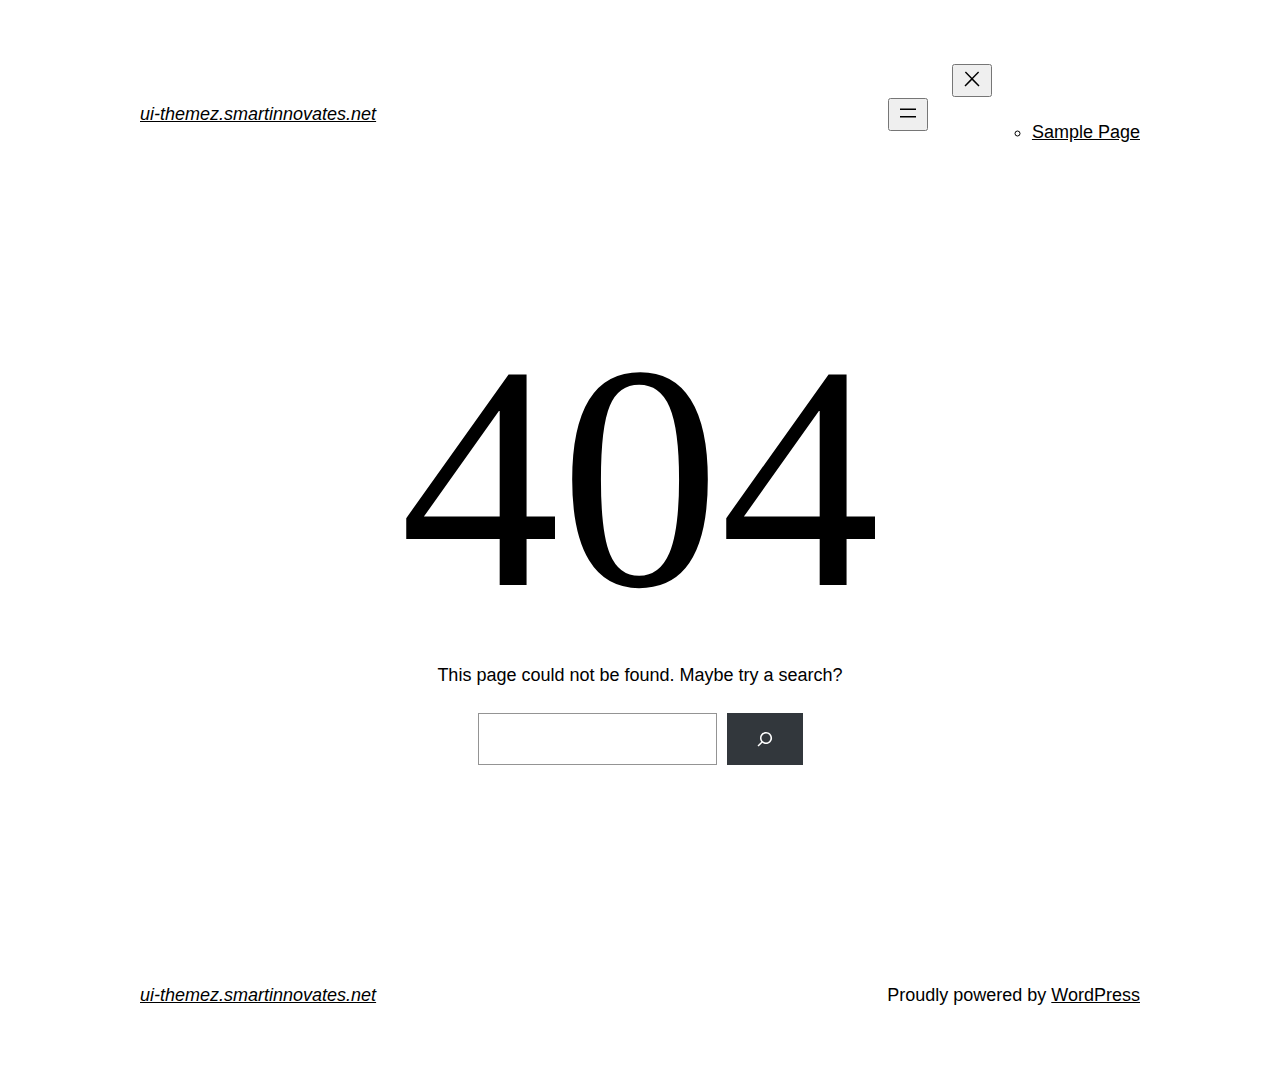
<file: assets/css/images/close.html>
<!DOCTYPE html>
<html lang="en-US">
<head>
	<meta charset="UTF-8" />
	<meta name="viewport" content="width=device-width, initial-scale=1" />
<meta name='robots' content='max-image-preview:large' />
<title>Page not found &#8211; ui-themez.smartinnovates.net</title>
<link rel="alternate" type="application/rss+xml" title="ui-themez.smartinnovates.net &raquo; Feed" href="https://ui-themez.smartinnovates.net/index.php/feed/" />
<link rel="alternate" type="application/rss+xml" title="ui-themez.smartinnovates.net &raquo; Comments Feed" href="https://ui-themez.smartinnovates.net/index.php/comments/feed/" />
<script>
window._wpemojiSettings = {"baseUrl":"https:\/\/s.w.org\/images\/core\/emoji\/15.0.3\/72x72\/","ext":".png","svgUrl":"https:\/\/s.w.org\/images\/core\/emoji\/15.0.3\/svg\/","svgExt":".svg","source":{"concatemoji":"https:\/\/ui-themez.smartinnovates.net\/wp-includes\/js\/wp-emoji-release.min.js?ver=6.6.1"}};
/*! This file is auto-generated */
!function(i,n){var o,s,e;function c(e){try{var t={supportTests:e,timestamp:(new Date).valueOf()};sessionStorage.setItem(o,JSON.stringify(t))}catch(e){}}function p(e,t,n){e.clearRect(0,0,e.canvas.width,e.canvas.height),e.fillText(t,0,0);var t=new Uint32Array(e.getImageData(0,0,e.canvas.width,e.canvas.height).data),r=(e.clearRect(0,0,e.canvas.width,e.canvas.height),e.fillText(n,0,0),new Uint32Array(e.getImageData(0,0,e.canvas.width,e.canvas.height).data));return t.every(function(e,t){return e===r[t]})}function u(e,t,n){switch(t){case"flag":return n(e,"\ud83c\udff3\ufe0f\u200d\u26a7\ufe0f","\ud83c\udff3\ufe0f\u200b\u26a7\ufe0f")?!1:!n(e,"\ud83c\uddfa\ud83c\uddf3","\ud83c\uddfa\u200b\ud83c\uddf3")&&!n(e,"\ud83c\udff4\udb40\udc67\udb40\udc62\udb40\udc65\udb40\udc6e\udb40\udc67\udb40\udc7f","\ud83c\udff4\u200b\udb40\udc67\u200b\udb40\udc62\u200b\udb40\udc65\u200b\udb40\udc6e\u200b\udb40\udc67\u200b\udb40\udc7f");case"emoji":return!n(e,"\ud83d\udc26\u200d\u2b1b","\ud83d\udc26\u200b\u2b1b")}return!1}function f(e,t,n){var r="undefined"!=typeof WorkerGlobalScope&&self instanceof WorkerGlobalScope?new OffscreenCanvas(300,150):i.createElement("canvas"),a=r.getContext("2d",{willReadFrequently:!0}),o=(a.textBaseline="top",a.font="600 32px Arial",{});return e.forEach(function(e){o[e]=t(a,e,n)}),o}function t(e){var t=i.createElement("script");t.src=e,t.defer=!0,i.head.appendChild(t)}"undefined"!=typeof Promise&&(o="wpEmojiSettingsSupports",s=["flag","emoji"],n.supports={everything:!0,everythingExceptFlag:!0},e=new Promise(function(e){i.addEventListener("DOMContentLoaded",e,{once:!0})}),new Promise(function(t){var n=function(){try{var e=JSON.parse(sessionStorage.getItem(o));if("object"==typeof e&&"number"==typeof e.timestamp&&(new Date).valueOf()<e.timestamp+604800&&"object"==typeof e.supportTests)return e.supportTests}catch(e){}return null}();if(!n){if("undefined"!=typeof Worker&&"undefined"!=typeof OffscreenCanvas&&"undefined"!=typeof URL&&URL.createObjectURL&&"undefined"!=typeof Blob)try{var e="postMessage("+f.toString()+"("+[JSON.stringify(s),u.toString(),p.toString()].join(",")+"));",r=new Blob([e],{type:"text/javascript"}),a=new Worker(URL.createObjectURL(r),{name:"wpTestEmojiSupports"});return void(a.onmessage=function(e){c(n=e.data),a.terminate(),t(n)})}catch(e){}c(n=f(s,u,p))}t(n)}).then(function(e){for(var t in e)n.supports[t]=e[t],n.supports.everything=n.supports.everything&&n.supports[t],"flag"!==t&&(n.supports.everythingExceptFlag=n.supports.everythingExceptFlag&&n.supports[t]);n.supports.everythingExceptFlag=n.supports.everythingExceptFlag&&!n.supports.flag,n.DOMReady=!1,n.readyCallback=function(){n.DOMReady=!0}}).then(function(){return e}).then(function(){var e;n.supports.everything||(n.readyCallback(),(e=n.source||{}).concatemoji?t(e.concatemoji):e.wpemoji&&e.twemoji&&(t(e.twemoji),t(e.wpemoji)))}))}((window,document),window._wpemojiSettings);
</script>
<style id='wp-block-site-logo-inline-css'>
.wp-block-site-logo{box-sizing:border-box;line-height:0}.wp-block-site-logo a{display:inline-block;line-height:0}.wp-block-site-logo.is-default-size img{height:auto;width:120px}.wp-block-site-logo img{height:auto;max-width:100%}.wp-block-site-logo a,.wp-block-site-logo img{border-radius:inherit}.wp-block-site-logo.aligncenter{margin-left:auto;margin-right:auto;text-align:center}:root :where(.wp-block-site-logo.is-style-rounded){border-radius:9999px}
</style>
<style id='wp-block-site-title-inline-css'>
:root :where(.wp-block-site-title a){color:inherit}
</style>
<style id='wp-block-group-inline-css'>
.wp-block-group{box-sizing:border-box}:where(.wp-block-group.wp-block-group-is-layout-constrained){position:relative}
</style>
<style id='wp-block-group-theme-inline-css'>
:where(.wp-block-group.has-background){padding:1.25em 2.375em}
</style>
<style id='wp-block-page-list-inline-css'>
.wp-block-navigation .wp-block-page-list{align-items:var(--navigation-layout-align,initial);background-color:inherit;display:flex;flex-direction:var(--navigation-layout-direction,initial);flex-wrap:var(--navigation-layout-wrap,wrap);justify-content:var(--navigation-layout-justify,initial)}.wp-block-navigation .wp-block-navigation-item{background-color:inherit}
</style>
<link rel='stylesheet' id='wp-block-navigation-css' href='https://ui-themez.smartinnovates.net/wp-includes/blocks/navigation/style.min.css?ver=6.6.1' media='all' />
<style id='wp-block-template-part-theme-inline-css'>
:root :where(.wp-block-template-part.has-background){margin-bottom:0;margin-top:0;padding:1.25em 2.375em}
</style>
<style id='wp-block-heading-inline-css'>
h1.has-background,h2.has-background,h3.has-background,h4.has-background,h5.has-background,h6.has-background{padding:1.25em 2.375em}h1.has-text-align-left[style*=writing-mode]:where([style*=vertical-lr]),h1.has-text-align-right[style*=writing-mode]:where([style*=vertical-rl]),h2.has-text-align-left[style*=writing-mode]:where([style*=vertical-lr]),h2.has-text-align-right[style*=writing-mode]:where([style*=vertical-rl]),h3.has-text-align-left[style*=writing-mode]:where([style*=vertical-lr]),h3.has-text-align-right[style*=writing-mode]:where([style*=vertical-rl]),h4.has-text-align-left[style*=writing-mode]:where([style*=vertical-lr]),h4.has-text-align-right[style*=writing-mode]:where([style*=vertical-rl]),h5.has-text-align-left[style*=writing-mode]:where([style*=vertical-lr]),h5.has-text-align-right[style*=writing-mode]:where([style*=vertical-rl]),h6.has-text-align-left[style*=writing-mode]:where([style*=vertical-lr]),h6.has-text-align-right[style*=writing-mode]:where([style*=vertical-rl]){rotate:180deg}
</style>
<style id='wp-block-paragraph-inline-css'>
.is-small-text{font-size:.875em}.is-regular-text{font-size:1em}.is-large-text{font-size:2.25em}.is-larger-text{font-size:3em}.has-drop-cap:not(:focus):first-letter{float:left;font-size:8.4em;font-style:normal;font-weight:100;line-height:.68;margin:.05em .1em 0 0;text-transform:uppercase}body.rtl .has-drop-cap:not(:focus):first-letter{float:none;margin-left:.1em}p.has-drop-cap.has-background{overflow:hidden}:root :where(p.has-background){padding:1.25em 2.375em}:where(p.has-text-color:not(.has-link-color)) a{color:inherit}p.has-text-align-left[style*="writing-mode:vertical-lr"],p.has-text-align-right[style*="writing-mode:vertical-rl"]{rotate:180deg}
</style>
<style id='wp-block-search-inline-css'>
.wp-block-search__button{margin-left:10px;word-break:normal}.wp-block-search__button.has-icon{line-height:0}.wp-block-search__button svg{height:1.25em;min-height:24px;min-width:24px;width:1.25em;fill:currentColor;vertical-align:text-bottom}:where(.wp-block-search__button){border:1px solid #ccc;padding:6px 10px}.wp-block-search__inside-wrapper{display:flex;flex:auto;flex-wrap:nowrap;max-width:100%}.wp-block-search__label{width:100%}.wp-block-search__input{appearance:none;border:1px solid #949494;flex-grow:1;margin-left:0;margin-right:0;min-width:3rem;padding:8px;text-decoration:unset!important}.wp-block-search.wp-block-search__button-only .wp-block-search__button{flex-shrink:0;margin-left:0;max-width:100%}.wp-block-search.wp-block-search__button-only .wp-block-search__button[aria-expanded=true]{max-width:calc(100% - 100px)}.wp-block-search.wp-block-search__button-only .wp-block-search__inside-wrapper{min-width:0!important;transition-property:width}.wp-block-search.wp-block-search__button-only .wp-block-search__input{flex-basis:100%;transition-duration:.3s}.wp-block-search.wp-block-search__button-only.wp-block-search__searchfield-hidden,.wp-block-search.wp-block-search__button-only.wp-block-search__searchfield-hidden .wp-block-search__inside-wrapper{overflow:hidden}.wp-block-search.wp-block-search__button-only.wp-block-search__searchfield-hidden .wp-block-search__input{border-left-width:0!important;border-right-width:0!important;flex-basis:0;flex-grow:0;margin:0;min-width:0!important;padding-left:0!important;padding-right:0!important;width:0!important}:where(.wp-block-search__input){font-family:inherit;font-size:inherit;font-style:inherit;font-weight:inherit;letter-spacing:inherit;line-height:inherit;text-transform:inherit}:where(.wp-block-search__button-inside .wp-block-search__inside-wrapper){border:1px solid #949494;box-sizing:border-box;padding:4px}:where(.wp-block-search__button-inside .wp-block-search__inside-wrapper) .wp-block-search__input{border:none;border-radius:0;padding:0 4px}:where(.wp-block-search__button-inside .wp-block-search__inside-wrapper) .wp-block-search__input:focus{outline:none}:where(.wp-block-search__button-inside .wp-block-search__inside-wrapper) :where(.wp-block-search__button){padding:4px 8px}.wp-block-search.aligncenter .wp-block-search__inside-wrapper{margin:auto}.wp-block[data-align=right] .wp-block-search.wp-block-search__button-only .wp-block-search__inside-wrapper{float:right}
</style>
<style id='wp-block-search-theme-inline-css'>
.wp-block-search .wp-block-search__label{font-weight:700}.wp-block-search__button{border:1px solid #ccc;padding:.375em .625em}
</style>
<style id='wp-emoji-styles-inline-css'>

	img.wp-smiley, img.emoji {
		display: inline !important;
		border: none !important;
		box-shadow: none !important;
		height: 1em !important;
		width: 1em !important;
		margin: 0 0.07em !important;
		vertical-align: -0.1em !important;
		background: none !important;
		padding: 0 !important;
	}
</style>
<style id='wp-block-library-inline-css'>
:root{--wp-admin-theme-color:#007cba;--wp-admin-theme-color--rgb:0,124,186;--wp-admin-theme-color-darker-10:#006ba1;--wp-admin-theme-color-darker-10--rgb:0,107,161;--wp-admin-theme-color-darker-20:#005a87;--wp-admin-theme-color-darker-20--rgb:0,90,135;--wp-admin-border-width-focus:2px;--wp-block-synced-color:#7a00df;--wp-block-synced-color--rgb:122,0,223;--wp-bound-block-color:var(--wp-block-synced-color)}@media (min-resolution:192dpi){:root{--wp-admin-border-width-focus:1.5px}}.wp-element-button{cursor:pointer}:root{--wp--preset--font-size--normal:16px;--wp--preset--font-size--huge:42px}:root .has-very-light-gray-background-color{background-color:#eee}:root .has-very-dark-gray-background-color{background-color:#313131}:root .has-very-light-gray-color{color:#eee}:root .has-very-dark-gray-color{color:#313131}:root .has-vivid-green-cyan-to-vivid-cyan-blue-gradient-background{background:linear-gradient(135deg,#00d084,#0693e3)}:root .has-purple-crush-gradient-background{background:linear-gradient(135deg,#34e2e4,#4721fb 50%,#ab1dfe)}:root .has-hazy-dawn-gradient-background{background:linear-gradient(135deg,#faaca8,#dad0ec)}:root .has-subdued-olive-gradient-background{background:linear-gradient(135deg,#fafae1,#67a671)}:root .has-atomic-cream-gradient-background{background:linear-gradient(135deg,#fdd79a,#004a59)}:root .has-nightshade-gradient-background{background:linear-gradient(135deg,#330968,#31cdcf)}:root .has-midnight-gradient-background{background:linear-gradient(135deg,#020381,#2874fc)}.has-regular-font-size{font-size:1em}.has-larger-font-size{font-size:2.625em}.has-normal-font-size{font-size:var(--wp--preset--font-size--normal)}.has-huge-font-size{font-size:var(--wp--preset--font-size--huge)}.has-text-align-center{text-align:center}.has-text-align-left{text-align:left}.has-text-align-right{text-align:right}#end-resizable-editor-section{display:none}.aligncenter{clear:both}.items-justified-left{justify-content:flex-start}.items-justified-center{justify-content:center}.items-justified-right{justify-content:flex-end}.items-justified-space-between{justify-content:space-between}.screen-reader-text{border:0;clip:rect(1px,1px,1px,1px);clip-path:inset(50%);height:1px;margin:-1px;overflow:hidden;padding:0;position:absolute;width:1px;word-wrap:normal!important}.screen-reader-text:focus{background-color:#ddd;clip:auto!important;clip-path:none;color:#444;display:block;font-size:1em;height:auto;left:5px;line-height:normal;padding:15px 23px 14px;text-decoration:none;top:5px;width:auto;z-index:100000}html :where(.has-border-color){border-style:solid}html :where([style*=border-top-color]){border-top-style:solid}html :where([style*=border-right-color]){border-right-style:solid}html :where([style*=border-bottom-color]){border-bottom-style:solid}html :where([style*=border-left-color]){border-left-style:solid}html :where([style*=border-width]){border-style:solid}html :where([style*=border-top-width]){border-top-style:solid}html :where([style*=border-right-width]){border-right-style:solid}html :where([style*=border-bottom-width]){border-bottom-style:solid}html :where([style*=border-left-width]){border-left-style:solid}html :where(img[class*=wp-image-]){height:auto;max-width:100%}:where(figure){margin:0 0 1em}html :where(.is-position-sticky){--wp-admin--admin-bar--position-offset:var(--wp-admin--admin-bar--height,0px)}@media screen and (max-width:600px){html :where(.is-position-sticky){--wp-admin--admin-bar--position-offset:0px}}
</style>
<style id='global-styles-inline-css'>
:root{--wp--preset--aspect-ratio--square: 1;--wp--preset--aspect-ratio--4-3: 4/3;--wp--preset--aspect-ratio--3-4: 3/4;--wp--preset--aspect-ratio--3-2: 3/2;--wp--preset--aspect-ratio--2-3: 2/3;--wp--preset--aspect-ratio--16-9: 16/9;--wp--preset--aspect-ratio--9-16: 9/16;--wp--preset--color--black: #000000;--wp--preset--color--cyan-bluish-gray: #abb8c3;--wp--preset--color--white: #ffffff;--wp--preset--color--pale-pink: #f78da7;--wp--preset--color--vivid-red: #cf2e2e;--wp--preset--color--luminous-vivid-orange: #ff6900;--wp--preset--color--luminous-vivid-amber: #fcb900;--wp--preset--color--light-green-cyan: #7bdcb5;--wp--preset--color--vivid-green-cyan: #00d084;--wp--preset--color--pale-cyan-blue: #8ed1fc;--wp--preset--color--vivid-cyan-blue: #0693e3;--wp--preset--color--vivid-purple: #9b51e0;--wp--preset--color--foreground: #000000;--wp--preset--color--background: #ffffff;--wp--preset--color--primary: #1a4548;--wp--preset--color--secondary: #ffe2c7;--wp--preset--color--tertiary: #F6F6F6;--wp--preset--gradient--vivid-cyan-blue-to-vivid-purple: linear-gradient(135deg,rgba(6,147,227,1) 0%,rgb(155,81,224) 100%);--wp--preset--gradient--light-green-cyan-to-vivid-green-cyan: linear-gradient(135deg,rgb(122,220,180) 0%,rgb(0,208,130) 100%);--wp--preset--gradient--luminous-vivid-amber-to-luminous-vivid-orange: linear-gradient(135deg,rgba(252,185,0,1) 0%,rgba(255,105,0,1) 100%);--wp--preset--gradient--luminous-vivid-orange-to-vivid-red: linear-gradient(135deg,rgba(255,105,0,1) 0%,rgb(207,46,46) 100%);--wp--preset--gradient--very-light-gray-to-cyan-bluish-gray: linear-gradient(135deg,rgb(238,238,238) 0%,rgb(169,184,195) 100%);--wp--preset--gradient--cool-to-warm-spectrum: linear-gradient(135deg,rgb(74,234,220) 0%,rgb(151,120,209) 20%,rgb(207,42,186) 40%,rgb(238,44,130) 60%,rgb(251,105,98) 80%,rgb(254,248,76) 100%);--wp--preset--gradient--blush-light-purple: linear-gradient(135deg,rgb(255,206,236) 0%,rgb(152,150,240) 100%);--wp--preset--gradient--blush-bordeaux: linear-gradient(135deg,rgb(254,205,165) 0%,rgb(254,45,45) 50%,rgb(107,0,62) 100%);--wp--preset--gradient--luminous-dusk: linear-gradient(135deg,rgb(255,203,112) 0%,rgb(199,81,192) 50%,rgb(65,88,208) 100%);--wp--preset--gradient--pale-ocean: linear-gradient(135deg,rgb(255,245,203) 0%,rgb(182,227,212) 50%,rgb(51,167,181) 100%);--wp--preset--gradient--electric-grass: linear-gradient(135deg,rgb(202,248,128) 0%,rgb(113,206,126) 100%);--wp--preset--gradient--midnight: linear-gradient(135deg,rgb(2,3,129) 0%,rgb(40,116,252) 100%);--wp--preset--gradient--vertical-secondary-to-tertiary: linear-gradient(to bottom,var(--wp--preset--color--secondary) 0%,var(--wp--preset--color--tertiary) 100%);--wp--preset--gradient--vertical-secondary-to-background: linear-gradient(to bottom,var(--wp--preset--color--secondary) 0%,var(--wp--preset--color--background) 100%);--wp--preset--gradient--vertical-tertiary-to-background: linear-gradient(to bottom,var(--wp--preset--color--tertiary) 0%,var(--wp--preset--color--background) 100%);--wp--preset--gradient--diagonal-primary-to-foreground: linear-gradient(to bottom right,var(--wp--preset--color--primary) 0%,var(--wp--preset--color--foreground) 100%);--wp--preset--gradient--diagonal-secondary-to-background: linear-gradient(to bottom right,var(--wp--preset--color--secondary) 50%,var(--wp--preset--color--background) 50%);--wp--preset--gradient--diagonal-background-to-secondary: linear-gradient(to bottom right,var(--wp--preset--color--background) 50%,var(--wp--preset--color--secondary) 50%);--wp--preset--gradient--diagonal-tertiary-to-background: linear-gradient(to bottom right,var(--wp--preset--color--tertiary) 50%,var(--wp--preset--color--background) 50%);--wp--preset--gradient--diagonal-background-to-tertiary: linear-gradient(to bottom right,var(--wp--preset--color--background) 50%,var(--wp--preset--color--tertiary) 50%);--wp--preset--font-size--small: 1rem;--wp--preset--font-size--medium: 1.125rem;--wp--preset--font-size--large: 1.75rem;--wp--preset--font-size--x-large: clamp(1.75rem, 3vw, 2.25rem);--wp--preset--font-family--system-font: -apple-system,BlinkMacSystemFont,"Segoe UI",Roboto,Oxygen-Sans,Ubuntu,Cantarell,"Helvetica Neue",sans-serif;--wp--preset--font-family--source-serif-pro: "Source Serif Pro", serif;--wp--preset--spacing--20: 0.44rem;--wp--preset--spacing--30: 0.67rem;--wp--preset--spacing--40: 1rem;--wp--preset--spacing--50: 1.5rem;--wp--preset--spacing--60: 2.25rem;--wp--preset--spacing--70: 3.38rem;--wp--preset--spacing--80: 5.06rem;--wp--preset--shadow--natural: 6px 6px 9px rgba(0, 0, 0, 0.2);--wp--preset--shadow--deep: 12px 12px 50px rgba(0, 0, 0, 0.4);--wp--preset--shadow--sharp: 6px 6px 0px rgba(0, 0, 0, 0.2);--wp--preset--shadow--outlined: 6px 6px 0px -3px rgba(255, 255, 255, 1), 6px 6px rgba(0, 0, 0, 1);--wp--preset--shadow--crisp: 6px 6px 0px rgba(0, 0, 0, 1);--wp--custom--spacing--small: max(1.25rem, 5vw);--wp--custom--spacing--medium: clamp(2rem, 8vw, calc(4 * var(--wp--style--block-gap)));--wp--custom--spacing--large: clamp(4rem, 10vw, 8rem);--wp--custom--spacing--outer: var(--wp--custom--spacing--small, 1.25rem);--wp--custom--typography--font-size--huge: clamp(2.25rem, 4vw, 2.75rem);--wp--custom--typography--font-size--gigantic: clamp(2.75rem, 6vw, 3.25rem);--wp--custom--typography--font-size--colossal: clamp(3.25rem, 8vw, 6.25rem);--wp--custom--typography--line-height--tiny: 1.15;--wp--custom--typography--line-height--small: 1.2;--wp--custom--typography--line-height--medium: 1.4;--wp--custom--typography--line-height--normal: 1.6;}:root { --wp--style--global--content-size: 650px;--wp--style--global--wide-size: 1000px; }:where(body) { margin: 0; }.wp-site-blocks > .alignleft { float: left; margin-right: 2em; }.wp-site-blocks > .alignright { float: right; margin-left: 2em; }.wp-site-blocks > .aligncenter { justify-content: center; margin-left: auto; margin-right: auto; }:where(.wp-site-blocks) > * { margin-block-start: 1.5rem; margin-block-end: 0; }:where(.wp-site-blocks) > :first-child { margin-block-start: 0; }:where(.wp-site-blocks) > :last-child { margin-block-end: 0; }:root { --wp--style--block-gap: 1.5rem; }.is-layout-flow  > :first-child{margin-block-start: 0;}.is-layout-flow  > :last-child{margin-block-end: 0;}.is-layout-flow  > *{margin-block-start: 1.5rem;margin-block-end: 0;}.is-layout-constrained  > :first-child{margin-block-start: 0;}.is-layout-constrained  > :last-child{margin-block-end: 0;}.is-layout-constrained  > *{margin-block-start: 1.5rem;margin-block-end: 0;}.is-layout-flex {gap: 1.5rem;}.is-layout-grid {gap: 1.5rem;}.is-layout-flow > .alignleft{float: left;margin-inline-start: 0;margin-inline-end: 2em;}.is-layout-flow > .alignright{float: right;margin-inline-start: 2em;margin-inline-end: 0;}.is-layout-flow > .aligncenter{margin-left: auto !important;margin-right: auto !important;}.is-layout-constrained > .alignleft{float: left;margin-inline-start: 0;margin-inline-end: 2em;}.is-layout-constrained > .alignright{float: right;margin-inline-start: 2em;margin-inline-end: 0;}.is-layout-constrained > .aligncenter{margin-left: auto !important;margin-right: auto !important;}.is-layout-constrained > :where(:not(.alignleft):not(.alignright):not(.alignfull)){max-width: var(--wp--style--global--content-size);margin-left: auto !important;margin-right: auto !important;}.is-layout-constrained > .alignwide{max-width: var(--wp--style--global--wide-size);}body .is-layout-flex{display: flex;}.is-layout-flex{flex-wrap: wrap;align-items: center;}.is-layout-flex > :is(*, div){margin: 0;}body .is-layout-grid{display: grid;}.is-layout-grid > :is(*, div){margin: 0;}:root :where(body){background-color: var(--wp--preset--color--background);color: var(--wp--preset--color--foreground);font-family: var(--wp--preset--font-family--system-font);font-size: var(--wp--preset--font-size--medium);line-height: var(--wp--custom--typography--line-height--normal);padding-top: 0px;padding-right: 0px;padding-bottom: 0px;padding-left: 0px;}a:where(:not(.wp-element-button)){color: var(--wp--preset--color--foreground);text-decoration: underline;}h1{font-family: var(--wp--preset--font-family--source-serif-pro);font-size: var(--wp--custom--typography--font-size--colossal);font-weight: 300;line-height: var(--wp--custom--typography--line-height--tiny);}h2{font-family: var(--wp--preset--font-family--source-serif-pro);font-size: var(--wp--custom--typography--font-size--gigantic);font-weight: 300;line-height: var(--wp--custom--typography--line-height--small);}h3{font-family: var(--wp--preset--font-family--source-serif-pro);font-size: var(--wp--custom--typography--font-size--huge);font-weight: 300;line-height: var(--wp--custom--typography--line-height--tiny);}h4{font-family: var(--wp--preset--font-family--source-serif-pro);font-size: var(--wp--preset--font-size--x-large);font-weight: 300;line-height: var(--wp--custom--typography--line-height--tiny);}h5{font-family: var(--wp--preset--font-family--system-font);font-size: var(--wp--preset--font-size--medium);font-weight: 700;line-height: var(--wp--custom--typography--line-height--normal);text-transform: uppercase;}h6{font-family: var(--wp--preset--font-family--system-font);font-size: var(--wp--preset--font-size--medium);font-weight: 400;line-height: var(--wp--custom--typography--line-height--normal);text-transform: uppercase;}:root :where(.wp-element-button, .wp-block-button__link){background-color: #32373c;border-width: 0;color: #fff;font-family: inherit;font-size: inherit;line-height: inherit;padding: calc(0.667em + 2px) calc(1.333em + 2px);text-decoration: none;}.has-black-color{color: var(--wp--preset--color--black) !important;}.has-cyan-bluish-gray-color{color: var(--wp--preset--color--cyan-bluish-gray) !important;}.has-white-color{color: var(--wp--preset--color--white) !important;}.has-pale-pink-color{color: var(--wp--preset--color--pale-pink) !important;}.has-vivid-red-color{color: var(--wp--preset--color--vivid-red) !important;}.has-luminous-vivid-orange-color{color: var(--wp--preset--color--luminous-vivid-orange) !important;}.has-luminous-vivid-amber-color{color: var(--wp--preset--color--luminous-vivid-amber) !important;}.has-light-green-cyan-color{color: var(--wp--preset--color--light-green-cyan) !important;}.has-vivid-green-cyan-color{color: var(--wp--preset--color--vivid-green-cyan) !important;}.has-pale-cyan-blue-color{color: var(--wp--preset--color--pale-cyan-blue) !important;}.has-vivid-cyan-blue-color{color: var(--wp--preset--color--vivid-cyan-blue) !important;}.has-vivid-purple-color{color: var(--wp--preset--color--vivid-purple) !important;}.has-foreground-color{color: var(--wp--preset--color--foreground) !important;}.has-background-color{color: var(--wp--preset--color--background) !important;}.has-primary-color{color: var(--wp--preset--color--primary) !important;}.has-secondary-color{color: var(--wp--preset--color--secondary) !important;}.has-tertiary-color{color: var(--wp--preset--color--tertiary) !important;}.has-black-background-color{background-color: var(--wp--preset--color--black) !important;}.has-cyan-bluish-gray-background-color{background-color: var(--wp--preset--color--cyan-bluish-gray) !important;}.has-white-background-color{background-color: var(--wp--preset--color--white) !important;}.has-pale-pink-background-color{background-color: var(--wp--preset--color--pale-pink) !important;}.has-vivid-red-background-color{background-color: var(--wp--preset--color--vivid-red) !important;}.has-luminous-vivid-orange-background-color{background-color: var(--wp--preset--color--luminous-vivid-orange) !important;}.has-luminous-vivid-amber-background-color{background-color: var(--wp--preset--color--luminous-vivid-amber) !important;}.has-light-green-cyan-background-color{background-color: var(--wp--preset--color--light-green-cyan) !important;}.has-vivid-green-cyan-background-color{background-color: var(--wp--preset--color--vivid-green-cyan) !important;}.has-pale-cyan-blue-background-color{background-color: var(--wp--preset--color--pale-cyan-blue) !important;}.has-vivid-cyan-blue-background-color{background-color: var(--wp--preset--color--vivid-cyan-blue) !important;}.has-vivid-purple-background-color{background-color: var(--wp--preset--color--vivid-purple) !important;}.has-foreground-background-color{background-color: var(--wp--preset--color--foreground) !important;}.has-background-background-color{background-color: var(--wp--preset--color--background) !important;}.has-primary-background-color{background-color: var(--wp--preset--color--primary) !important;}.has-secondary-background-color{background-color: var(--wp--preset--color--secondary) !important;}.has-tertiary-background-color{background-color: var(--wp--preset--color--tertiary) !important;}.has-black-border-color{border-color: var(--wp--preset--color--black) !important;}.has-cyan-bluish-gray-border-color{border-color: var(--wp--preset--color--cyan-bluish-gray) !important;}.has-white-border-color{border-color: var(--wp--preset--color--white) !important;}.has-pale-pink-border-color{border-color: var(--wp--preset--color--pale-pink) !important;}.has-vivid-red-border-color{border-color: var(--wp--preset--color--vivid-red) !important;}.has-luminous-vivid-orange-border-color{border-color: var(--wp--preset--color--luminous-vivid-orange) !important;}.has-luminous-vivid-amber-border-color{border-color: var(--wp--preset--color--luminous-vivid-amber) !important;}.has-light-green-cyan-border-color{border-color: var(--wp--preset--color--light-green-cyan) !important;}.has-vivid-green-cyan-border-color{border-color: var(--wp--preset--color--vivid-green-cyan) !important;}.has-pale-cyan-blue-border-color{border-color: var(--wp--preset--color--pale-cyan-blue) !important;}.has-vivid-cyan-blue-border-color{border-color: var(--wp--preset--color--vivid-cyan-blue) !important;}.has-vivid-purple-border-color{border-color: var(--wp--preset--color--vivid-purple) !important;}.has-foreground-border-color{border-color: var(--wp--preset--color--foreground) !important;}.has-background-border-color{border-color: var(--wp--preset--color--background) !important;}.has-primary-border-color{border-color: var(--wp--preset--color--primary) !important;}.has-secondary-border-color{border-color: var(--wp--preset--color--secondary) !important;}.has-tertiary-border-color{border-color: var(--wp--preset--color--tertiary) !important;}.has-vivid-cyan-blue-to-vivid-purple-gradient-background{background: var(--wp--preset--gradient--vivid-cyan-blue-to-vivid-purple) !important;}.has-light-green-cyan-to-vivid-green-cyan-gradient-background{background: var(--wp--preset--gradient--light-green-cyan-to-vivid-green-cyan) !important;}.has-luminous-vivid-amber-to-luminous-vivid-orange-gradient-background{background: var(--wp--preset--gradient--luminous-vivid-amber-to-luminous-vivid-orange) !important;}.has-luminous-vivid-orange-to-vivid-red-gradient-background{background: var(--wp--preset--gradient--luminous-vivid-orange-to-vivid-red) !important;}.has-very-light-gray-to-cyan-bluish-gray-gradient-background{background: var(--wp--preset--gradient--very-light-gray-to-cyan-bluish-gray) !important;}.has-cool-to-warm-spectrum-gradient-background{background: var(--wp--preset--gradient--cool-to-warm-spectrum) !important;}.has-blush-light-purple-gradient-background{background: var(--wp--preset--gradient--blush-light-purple) !important;}.has-blush-bordeaux-gradient-background{background: var(--wp--preset--gradient--blush-bordeaux) !important;}.has-luminous-dusk-gradient-background{background: var(--wp--preset--gradient--luminous-dusk) !important;}.has-pale-ocean-gradient-background{background: var(--wp--preset--gradient--pale-ocean) !important;}.has-electric-grass-gradient-background{background: var(--wp--preset--gradient--electric-grass) !important;}.has-midnight-gradient-background{background: var(--wp--preset--gradient--midnight) !important;}.has-vertical-secondary-to-tertiary-gradient-background{background: var(--wp--preset--gradient--vertical-secondary-to-tertiary) !important;}.has-vertical-secondary-to-background-gradient-background{background: var(--wp--preset--gradient--vertical-secondary-to-background) !important;}.has-vertical-tertiary-to-background-gradient-background{background: var(--wp--preset--gradient--vertical-tertiary-to-background) !important;}.has-diagonal-primary-to-foreground-gradient-background{background: var(--wp--preset--gradient--diagonal-primary-to-foreground) !important;}.has-diagonal-secondary-to-background-gradient-background{background: var(--wp--preset--gradient--diagonal-secondary-to-background) !important;}.has-diagonal-background-to-secondary-gradient-background{background: var(--wp--preset--gradient--diagonal-background-to-secondary) !important;}.has-diagonal-tertiary-to-background-gradient-background{background: var(--wp--preset--gradient--diagonal-tertiary-to-background) !important;}.has-diagonal-background-to-tertiary-gradient-background{background: var(--wp--preset--gradient--diagonal-background-to-tertiary) !important;}.has-small-font-size{font-size: var(--wp--preset--font-size--small) !important;}.has-medium-font-size{font-size: var(--wp--preset--font-size--medium) !important;}.has-large-font-size{font-size: var(--wp--preset--font-size--large) !important;}.has-x-large-font-size{font-size: var(--wp--preset--font-size--x-large) !important;}.has-system-font-font-family{font-family: var(--wp--preset--font-family--system-font) !important;}.has-source-serif-pro-font-family{font-family: var(--wp--preset--font-family--source-serif-pro) !important;}
:root :where(.wp-block-site-title){font-family: var(--wp--preset--font-family--system-font);font-size: var(--wp--preset--font-size--medium);font-style: italic;font-weight: normal;line-height: var(--wp--custom--typography--line-height--normal);}
</style>
<style id='core-block-supports-inline-css'>
.wp-container-core-navigation-is-layout-1{justify-content:flex-end;}.wp-container-core-group-is-layout-2{justify-content:space-between;}.wp-container-core-group-is-layout-6{justify-content:space-between;}
</style>
<style id='wp-block-template-skip-link-inline-css'>

		.skip-link.screen-reader-text {
			border: 0;
			clip: rect(1px,1px,1px,1px);
			clip-path: inset(50%);
			height: 1px;
			margin: -1px;
			overflow: hidden;
			padding: 0;
			position: absolute !important;
			width: 1px;
			word-wrap: normal !important;
		}

		.skip-link.screen-reader-text:focus {
			background-color: #eee;
			clip: auto !important;
			clip-path: none;
			color: #444;
			display: block;
			font-size: 1em;
			height: auto;
			left: 5px;
			line-height: normal;
			padding: 15px 23px 14px;
			text-decoration: none;
			top: 5px;
			width: auto;
			z-index: 100000;
		}
</style>
<link rel='stylesheet' id='twentytwentytwo-style-css' href='https://ui-themez.smartinnovates.net/wp-content/themes/twentytwentytwo/style.css?ver=1.2' media='all' />
<link rel="https://api.w.org/" href="https://ui-themez.smartinnovates.net/index.php/wp-json/" /><link rel="EditURI" type="application/rsd+xml" title="RSD" href="https://ui-themez.smartinnovates.net/xmlrpc.php?rsd" />
<meta name="generator" content="WordPress 6.6.1" />
<script id="wp-load-polyfill-importmap">
( HTMLScriptElement.supports && HTMLScriptElement.supports("importmap") ) || document.write( '<script src="https://ui-themez.smartinnovates.net/wp-includes/js/dist/vendor/wp-polyfill-importmap.min.js?ver=1.8.2"></scr' + 'ipt>' );
</script>
<script type="importmap" id="wp-importmap">
{"imports":{"@wordpress\/interactivity":"https:\/\/ui-themez.smartinnovates.net\/wp-includes\/js\/dist\/interactivity.min.js?ver=6.6.1"}}
</script>
<script type="module" src="https://ui-themez.smartinnovates.net/wp-includes/blocks/navigation/view.min.js?ver=6.6.1" id="@wordpress/block-library/navigation-js-module"></script>
<link rel="modulepreload" href="https://ui-themez.smartinnovates.net/wp-includes/js/dist/interactivity.min.js?ver=6.6.1" id="@wordpress/interactivity-js-modulepreload"><style id='wp-fonts-local'>
@font-face{font-family:"Source Serif Pro";font-style:normal;font-weight:200 900;font-display:fallback;src:url('https://ui-themez.smartinnovates.net/wp-content/themes/twentytwentytwo/assets/fonts/source-serif-pro/SourceSerif4Variable-Roman.ttf.woff2') format('woff2');font-stretch:normal;}
@font-face{font-family:"Source Serif Pro";font-style:italic;font-weight:200 900;font-display:fallback;src:url('https://ui-themez.smartinnovates.net/wp-content/themes/twentytwentytwo/assets/fonts/source-serif-pro/SourceSerif4Variable-Italic.ttf.woff2') format('woff2');font-stretch:normal;}
</style>
</head>

<body class="error404 wp-embed-responsive">

<div class="wp-site-blocks"><header class="wp-block-template-part">
<div class="wp-block-group is-layout-constrained wp-block-group-is-layout-constrained">
<div class="wp-block-group alignwide is-content-justification-space-between is-layout-flex wp-container-core-group-is-layout-2 wp-block-group-is-layout-flex" style="padding-top:var(--wp--custom--spacing--small, 1.25rem);padding-bottom:var(--wp--custom--spacing--large, 8rem)">
<div class="wp-block-group is-layout-flex wp-block-group-is-layout-flex">

<h1 class="wp-block-site-title"><a href="https://ui-themez.smartinnovates.net" target="_self" rel="home">ui-themez.smartinnovates.net</a></h1></div>


<nav class="is-responsive items-justified-right wp-block-navigation is-content-justification-right is-layout-flex wp-container-core-navigation-is-layout-1 wp-block-navigation-is-layout-flex" aria-label="" 
		 data-wp-interactive="core/navigation" data-wp-context='{"overlayOpenedBy":{"click":false,"hover":false,"focus":false},"type":"overlay","roleAttribute":"","ariaLabel":"Menu"}'><button aria-haspopup="dialog" aria-label="Open menu" class="wp-block-navigation__responsive-container-open " 
				data-wp-on-async--click="actions.openMenuOnClick"
				data-wp-on--keydown="actions.handleMenuKeydown"
			><svg width="24" height="24" xmlns="http://www.w3.org/2000/svg" viewBox="0 0 24 24" aria-hidden="true" focusable="false"><rect x="4" y="7.5" width="16" height="1.5" /><rect x="4" y="15" width="16" height="1.5" /></svg></button>
				<div class="wp-block-navigation__responsive-container  "  id="modal-1" 
				data-wp-class--has-modal-open="state.isMenuOpen"
				data-wp-class--is-menu-open="state.isMenuOpen"
				data-wp-watch="callbacks.initMenu"
				data-wp-on--keydown="actions.handleMenuKeydown"
				data-wp-on-async--focusout="actions.handleMenuFocusout"
				tabindex="-1"
			>
					<div class="wp-block-navigation__responsive-close" tabindex="-1">
						<div class="wp-block-navigation__responsive-dialog" 
				data-wp-bind--aria-modal="state.ariaModal"
				data-wp-bind--aria-label="state.ariaLabel"
				data-wp-bind--role="state.roleAttribute"
			>
							<button aria-label="Close menu" class="wp-block-navigation__responsive-container-close" 
				data-wp-on-async--click="actions.closeMenuOnClick"
			><svg xmlns="http://www.w3.org/2000/svg" viewBox="0 0 24 24" width="24" height="24" aria-hidden="true" focusable="false"><path d="M13 11.8l6.1-6.3-1-1-6.1 6.2-6.1-6.2-1 1 6.1 6.3-6.5 6.7 1 1 6.5-6.6 6.5 6.6 1-1z"></path></svg></button>
							<div class="wp-block-navigation__responsive-container-content" 
				data-wp-watch="callbacks.focusFirstElement"
			 id="modal-1-content">
								<ul class="wp-block-navigation__container is-responsive items-justified-right wp-block-navigation"><ul class="wp-block-page-list"><li class="wp-block-pages-list__item wp-block-navigation-item open-on-hover-click"><a class="wp-block-pages-list__item__link wp-block-navigation-item__content" href="https://ui-themez.smartinnovates.net/index.php/sample-page/">Sample Page</a></li></ul></ul>
							</div>
						</div>
					</div>
				</div></nav></div>
</div>
</header>


<main class="wp-block-group is-layout-flow wp-block-group-is-layout-flow">
<div class="wp-block-group is-layout-constrained wp-block-group-is-layout-constrained">

					<h2 class="has-text-align-center wp-block-heading" style="font-size:clamp(4rem, 40vw, 20rem);font-weight:200;line-height:1">404</h2>
					
					
					<p class="has-text-align-center">This page could not be found. Maybe try a search?</p>
					
					<form role="search" method="get" action="https://ui-themez.smartinnovates.net/" class="wp-block-search__button-outside wp-block-search__icon-button aligncenter wp-block-search"    ><label class="wp-block-search__label screen-reader-text" for="wp-block-search__input-2" >Search</label><div class="wp-block-search__inside-wrapper "  style="width: 50%"><input class="wp-block-search__input" id="wp-block-search__input-2" placeholder="" value="" type="search" name="s" required /><button aria-label="Search" class="wp-block-search__button has-icon wp-element-button" type="submit" ><svg class="search-icon" viewBox="0 0 24 24" width="24" height="24">
					<path d="M13 5c-3.3 0-6 2.7-6 6 0 1.4.5 2.7 1.3 3.7l-3.8 3.8 1.1 1.1 3.8-3.8c1 .8 2.3 1.3 3.7 1.3 3.3 0 6-2.7 6-6S16.3 5 13 5zm0 10.5c-2.5 0-4.5-2-4.5-4.5s2-4.5 4.5-4.5 4.5 2 4.5 4.5-2 4.5-4.5 4.5z"></path>
				</svg></button></div></form>
</div>
</main>


<footer class="wp-block-template-part">
<div class="wp-block-group is-layout-constrained wp-block-group-is-layout-constrained" style="padding-top:var(--wp--custom--spacing--large, 8rem)">

					<div class="wp-block-group alignfull is-layout-constrained wp-block-group-is-layout-constrained">
					<div class="wp-block-group alignwide is-content-justification-space-between is-layout-flex wp-container-core-group-is-layout-6 wp-block-group-is-layout-flex" style="padding-top:4rem;padding-bottom:4rem"><p class="wp-block-site-title"><a href="https://ui-themez.smartinnovates.net" target="_self" rel="home">ui-themez.smartinnovates.net</a></p>

					
					<p class="has-text-align-right">Proudly powered by <a href="https://wordpress.org" rel="nofollow">WordPress</a></p>
					</div>
					</div>
					
</div>

</footer>
</div>
<script id="wp-block-template-skip-link-js-after">
	( function() {
		var skipLinkTarget = document.querySelector( 'main' ),
			sibling,
			skipLinkTargetID,
			skipLink;

		// Early exit if a skip-link target can't be located.
		if ( ! skipLinkTarget ) {
			return;
		}

		/*
		 * Get the site wrapper.
		 * The skip-link will be injected in the beginning of it.
		 */
		sibling = document.querySelector( '.wp-site-blocks' );

		// Early exit if the root element was not found.
		if ( ! sibling ) {
			return;
		}

		// Get the skip-link target's ID, and generate one if it doesn't exist.
		skipLinkTargetID = skipLinkTarget.id;
		if ( ! skipLinkTargetID ) {
			skipLinkTargetID = 'wp--skip-link--target';
			skipLinkTarget.id = skipLinkTargetID;
		}

		// Create the skip link.
		skipLink = document.createElement( 'a' );
		skipLink.classList.add( 'skip-link', 'screen-reader-text' );
		skipLink.href = '#' + skipLinkTargetID;
		skipLink.innerHTML = 'Skip to content';

		// Inject the skip link.
		sibling.parentElement.insertBefore( skipLink, sibling );
	}() );
	
</script>
</body>
</html>

<!-- plugin=object-cache-pro client=phpredis metric#hits=894 metric#misses=48 metric#hit-ratio=94.9 metric#bytes=130339 metric#prefetches=17 metric#store-reads=48 metric#store-writes=2 metric#store-hits=31 metric#store-misses=39 metric#sql-queries=3 metric#ms-total=259.36 metric#ms-cache=5.97 metric#ms-cache-avg=0.1219 metric#ms-cache-ratio=2.3 -->
</file>
